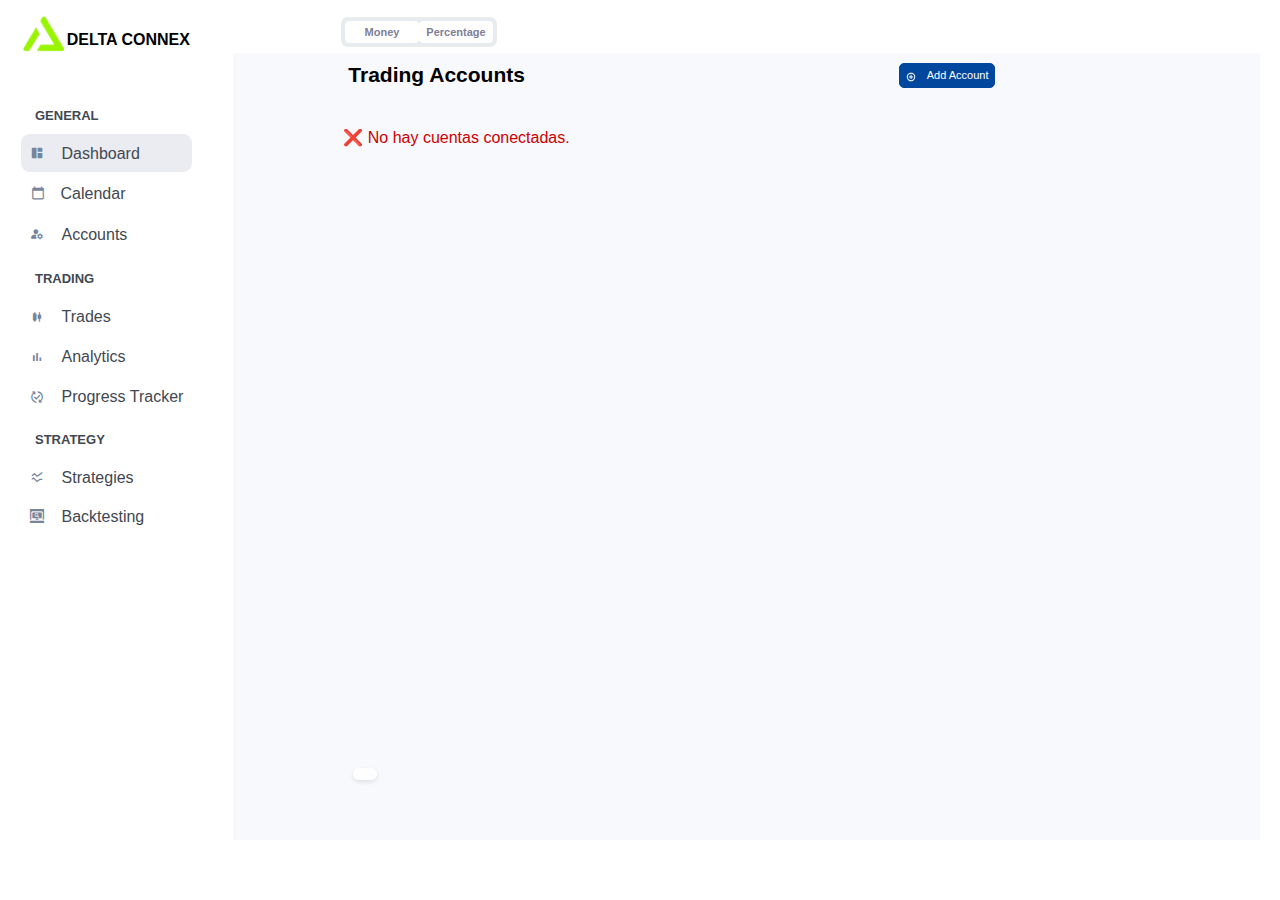
<file: Account.html>
<!doctype html>
<html>
<head>
<meta charset="utf-8">
<title>Untitled Page</title>
<meta name="generator" content="WYSIWYG Web Builder 20 - https://www.wysiwygwebbuilder.com">
<meta name="viewport" content="width=device-width, initial-scale=1.0">
<link href="delta_connex.css" rel="stylesheet">
<link href="Account.css" rel="stylesheet">
</head>
<body>
<div id="wb_LayoutGrid3">
<div id="LayoutGrid3">
<div class="col-1">
<div id="wb_LayoutGrid2">
<div id="LayoutGrid2">
<div class="col-1">
<picture id="wb_Picture1" style="display:block;width: 100%;height:38px;z-index:0">
<img src="logo.png" id="Picture1" alt="" width="33" height="29">
</picture>
</div>
<div class="col-2">
<hr id="HorizontalLine1" style="display:inline-block;width:168px;z-index:1;">
<div id="wb_Text1">
<span style="color:#000000;font-family:Arial;font-size:16px;"><strong>DELTA CONNEX</strong></span>
</div>
</div>
</div>
</div>
</div>
<div class="col-2">
<div id="FlexContainer1">
<button type="submit" id="ThemeableButton3" name="" value="Money" class="ui-button ui-corner-all" style="display:block;width:74px;height:22px;z-index:4;">Money</button>
<button type="submit" id="ThemeableButton4" name="" value="Percentage" class="ui-button ui-corner-all" style="display:block;width:74px;height:22px;z-index:5;">Percentage</button>
</div>
</div>
<div class="col-3">
</div>
</div>
</div>
<div id="wb_LayoutGrid5">
<div id="LayoutGrid5">
<div class="row">
<div class="col-1">
<hr id="HorizontalLine2" style="display:inline-block;width:160px;z-index:31;">
<div id="wb_LayoutGrid6">
<div id="LayoutGrid6">
<div class="row">
<div class="col-1">
<div id="wb_Text2">
<span style="color:#424851;font-family:Arial;font-size:13px;"><strong>GENERAL</strong></span>
</div>
</div>
</div>
</div>
</div>
<div id="wb_LayoutGrid4" onclick="window.location.href='./Dashboard.html';return false;">
<div id="LayoutGrid4">
<div class="col-1">
<div id="wb_Icon1" style="display:inline-block;width:14px;height:22px;text-align:center;z-index:13;">
<div id="Icon1"><i class="Icon1"></i></div>
</div>
</div>
<div class="col-2">
<input type="submit" id="Button2" name="" value="Dashboard" style="display:block;width: 100%;;height:19px;z-index:14;">
</div>
</div>
</div>
<div id="wb_LayoutGrid7" onclick="window.location.href='./Calendar.html';return false;">
<div id="LayoutGrid7">
<div class="col-1">
<div id="wb_Icon2" style="display:inline-block;width:14px;height:22px;text-align:center;z-index:15;">
<div id="Icon2"><i class="Icon2"></i></div>
</div>
</div>
<div class="col-2">
<input type="submit" id="Button1" name="" value="Calendar  " style="display:block;width: 100%;;height:19px;z-index:16;">
</div>
</div>
</div>
<div id="wb_LayoutGrid1" onclick="window.location.href='./Account.html';return false;">
<div id="LayoutGrid1">
<div class="col-1">
<div id="wb_Icon3" style="display:inline-block;width:14px;height:25px;text-align:center;z-index:17;">
<div id="Icon3"><i class="Icon3"></i></div>
</div>
</div>
<div class="col-2">
<input type="submit" id="Button3" name="" value="Accounts   " style="display:block;width: 100%;;height:19px;z-index:18;">
</div>
</div>
</div>
<div id="wb_LayoutGrid8">
<div id="LayoutGrid8">
<div class="row">
<div class="col-1">
<div id="wb_Text8">
<span style="color:#424851;font-family:Arial;font-size:13px;"><strong>TRADING</strong></span>
</div>
</div>
</div>
</div>
</div>
<div id="wb_LayoutGrid10" onclick="window.location.href='./Trades.html';return false;">
<div id="LayoutGrid10">
<div class="col-1">
<div id="wb_Icon5" style="display:inline-block;width:14px;height:22px;text-align:center;z-index:20;">
<div id="Icon5"><i class="Icon5"></i></div>
</div>
</div>
<div class="col-2">
<input type="submit" id="Button4" name="" value="Trades   " style="display:block;width: 100%;;height:19px;z-index:21;">
</div>
</div>
</div>
<div id="wb_LayoutGrid11" onclick="window.location.href='./Analytics.html';return false;">
<div id="LayoutGrid11">
<div class="col-1">
<div id="wb_Icon6" style="display:inline-block;width:14px;height:22px;text-align:center;z-index:22;">
<div id="Icon6"><i class="Icon6"></i></div>
</div>
</div>
<div class="col-2">
<input type="submit" id="Button5" name="" value="Analytics " style="display:block;width: 100%;;height:19px;z-index:23;">
</div>
</div>
</div>
<div id="wb_LayoutGrid9" onclick="window.location.href='./Progress-Tracker.html';return false;">
<div id="LayoutGrid9">
<div class="col-1">
<div id="wb_Icon4" style="display:inline-block;width:14px;height:22px;text-align:center;z-index:24;">
<div id="Icon4"><i class="Icon4"></i></div>
</div>
</div>
<div class="col-2">
<input type="submit" id="Button6" name="" value="Progress Tracker " style="display:block;width: 100%;;height:19px;z-index:25;">
</div>
</div>
</div>
<div id="wb_LayoutGrid12">
<div id="LayoutGrid12">
<div class="row">
<div class="col-1">
<div id="wb_Text12">
<span style="color:#424851;font-family:Arial;font-size:13px;"><strong>STRATEGY</strong></span>
</div>
</div>
</div>
</div>
</div>
<div id="wb_LayoutGrid13" onclick="window.location.href='./Strategies.html';return false;">
<div id="LayoutGrid13">
<div class="col-1">
<div id="wb_Icon7" style="display:inline-block;width:14px;height:22px;text-align:center;z-index:27;">
<div id="Icon7"><i class="Icon7"></i></div>
</div>
</div>
<div class="col-2">
<input type="submit" id="Button7" name="" value="Strategies" style="display:block;width: 100%;;height:19px;z-index:28;">
</div>
</div>
</div>
<div id="wb_LayoutGrid14" onclick="window.location.href='./Backtesting.html';return false;">
<div id="LayoutGrid14">
<div class="col-1">
<div id="wb_Icon8" style="display:inline-block;width:14px;height:21px;text-align:center;z-index:29;">
<div id="Icon8"><i class="Icon8"></i></div>
</div>
</div>
<div class="col-2">
<input type="submit" id="Button8" name="" value="Backtesting" style="display:block;width: 100%;;height:19px;z-index:30;">
</div>
</div>
</div>
</div>
<div class="col-2">
<div id="wb_LayoutGrid16">
<div id="LayoutGrid16">
<div class="col-1">
<div id="wb_LayoutGrid21">
<div id="LayoutGrid21">
<div class="col-1">
<div id="wb_Text5">
<span style="color:#000000;font-family:Arial;font-size:21px;"><strong>Trading Accounts</strong></span>
</div>
</div>
<div class="col-2">
<button type="submit" id="ThemeableButton1" name="" value="Add Account" class="ui-button ui-corner-all" style="display:inline-block;width:96px;height:25px;z-index:44;"><span class="ui-button-icon ui-icon ui-primary"></span><span class="ui-button-icon-space"> </span>Add Account</button>
</div>
</div>
</div>
<div id="wb_LayoutGrid19">
<div id="LayoutGrid19">
<div class="col-1">
<div id="Html1" style="display:inline-block;width:100%;height:672px;overflow:hidden;z-index:45">
<!DOCTYPE html>
<html lang="es">
<head>
  <meta charset="UTF-8" />
  <title>Dashboard Cuentas MT5</title>
  </head>
<body>

  <div id="dashboard"></div>
  <div class="last-update" id="lastUpdate"></div>

  <script>
    async function fetchData() {
      try {
        const res = await fetch("http://127.0.0.1:8000/dashboard/data");
        const data = await res.json();
        const container = document.getElementById("dashboard");
        const lastUpdateDiv = document.getElementById("lastUpdate");

        container.innerHTML = "";

        if (Object.keys(data).length === 0) {
          container.innerHTML = "<div class='no-data'>📭 No hay datos disponibles aún.</div>";
          return;
        }

        Object.entries(data).forEach(([accountId, d]) => {
          const card = document.createElement("div");
          card.className = "card";

          card.innerHTML = `
            <h2>${d.broker || 'Broker desconocido'}</h2>
            <div class="platform">Metatrader 5</div>

            <div class="balance">
              $${Number(d.balance).toLocaleString('en-US', {minimumFractionDigits: 0})}
            </div>
            <div class="label">Current Balance</div>

            <div class="initial-balance">
              $${Number(d.initial_balance || 0).toLocaleString('en-US', {minimumFractionDigits: 0})}
            </div>
            <div class="label">Initial Balance</div>
          `;

          container.appendChild(card);
        });

        const now = new Date();
        lastUpdateDiv.innerHTML = `⏰ Última actualización: ${now.toLocaleString()}`;

      } catch (err) {
        console.error("❌ No hay cuentas conectadas:", err);
        document.getElementById("dashboard").innerHTML = 
          "<div class='error'>❌ No hay cuentas conectadas.</div>";
      }
    }

    setInterval(fetchData, 5000);
    fetchData();
  </script>
</body>
</html>
</div>
</div>
</div>
</div>
</div>
</div>
</div>
</div>
</div>
</div>
</div>
</body>
</html>
</file>
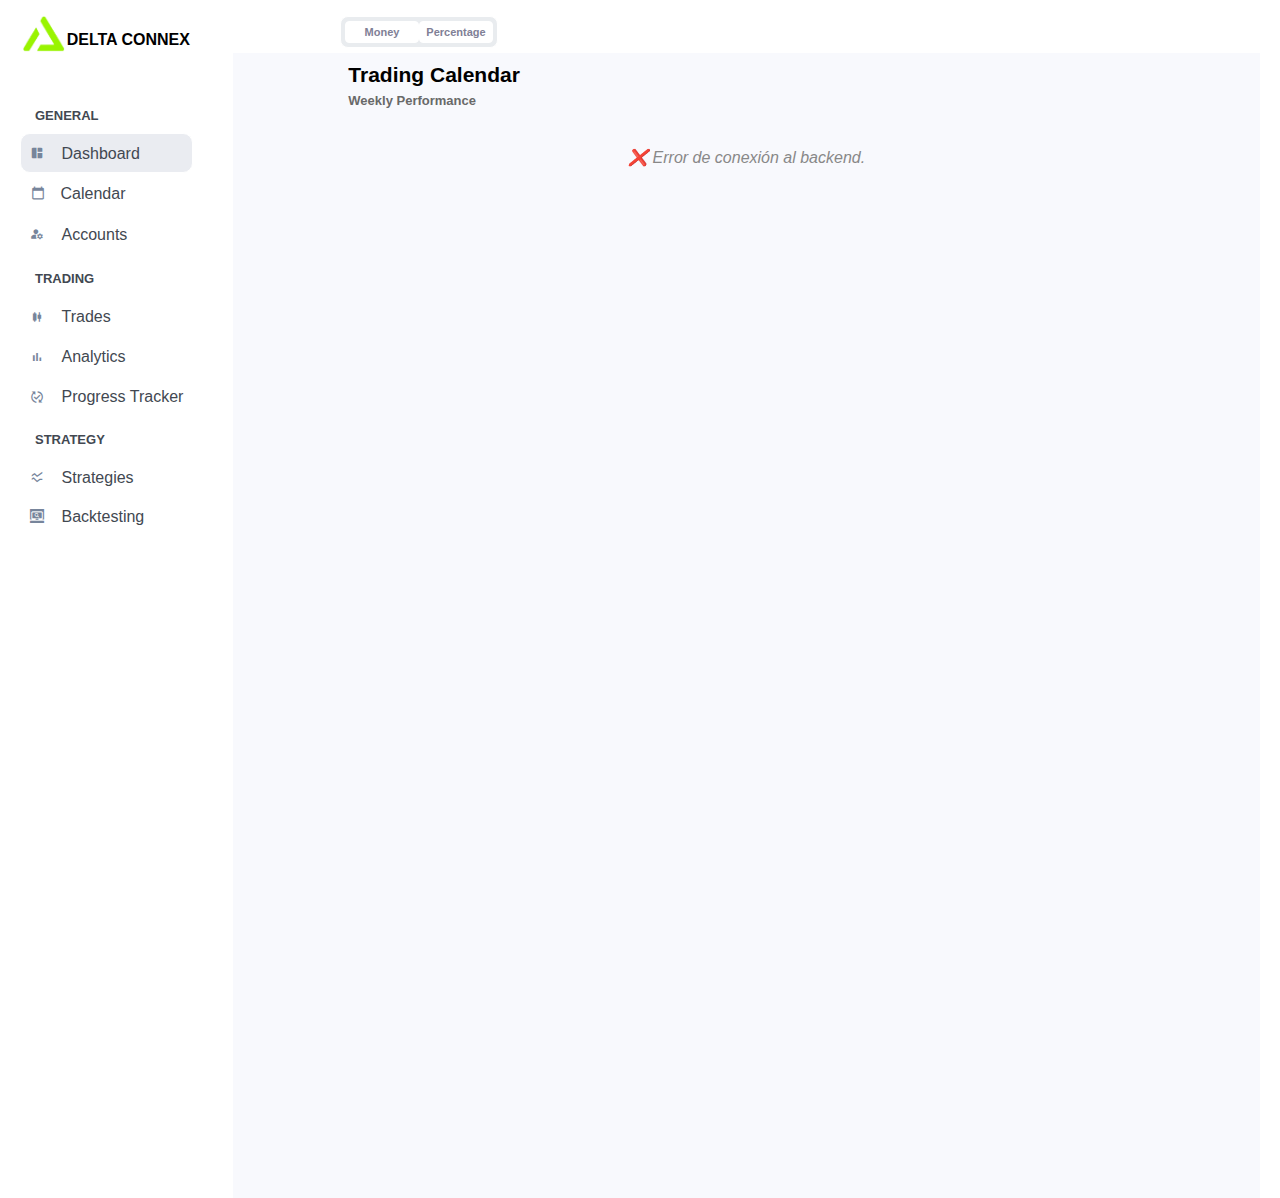
<file: Calendar.html>
<!doctype html>
<html>
<head>
<meta charset="utf-8">
<title>Untitled Page</title>
<meta name="generator" content="WYSIWYG Web Builder 20 - https://www.wysiwygwebbuilder.com">
<meta name="viewport" content="width=device-width, initial-scale=1.0">
<link href="delta_connex.css" rel="stylesheet">
<link href="Calendar.css" rel="stylesheet">
</head>
<body>
<div id="wb_LayoutGrid3">
<div id="LayoutGrid3">
<div class="col-1">
<div id="wb_LayoutGrid2">
<div id="LayoutGrid2">
<div class="col-1">
<picture id="wb_Picture1" style="display:block;width: 100%;height:38px;z-index:0">
<img src="logo.png" id="Picture1" alt="" width="39" height="34">
</picture>
</div>
<div class="col-2">
<hr id="HorizontalLine1" style="display:inline-block;width:216px;z-index:1;">
<div id="wb_Text1">
<span style="color:#000000;font-family:Arial;font-size:16px;"><strong>DELTA CONNEX</strong></span>
</div>
</div>
</div>
</div>
</div>
<div class="col-2">
<div id="FlexContainer1">
<button type="submit" id="ThemeableButton3" name="" value="Money" class="ui-button ui-corner-all" style="display:block;width:74px;height:22px;z-index:4;">Money</button>
<button type="submit" id="ThemeableButton4" name="" value="Percentage" class="ui-button ui-corner-all" style="display:block;width:74px;height:22px;z-index:5;">Percentage</button>
</div>
</div>
<div class="col-3">
</div>
</div>
</div>
<div id="wb_LayoutGrid5">
<div id="LayoutGrid5">
<div class="row">
<div class="col-1">
<hr id="HorizontalLine2" style="display:inline-block;width:160px;z-index:26;">
<div id="wb_LayoutGrid6">
<div id="LayoutGrid6">
<div class="row">
<div class="col-1">
<div id="wb_Text2">
<span style="color:#424851;font-family:Arial;font-size:13px;"><strong>GENERAL</strong></span>
</div>
</div>
</div>
</div>
</div>
<div id="wb_LayoutGrid4" onclick="window.location.href='./Dashboard.html';return false;">
<div id="LayoutGrid4">
<div class="col-1">
<div id="wb_Icon1" style="display:inline-block;width:14px;height:22px;text-align:center;z-index:8;">
<div id="Icon1"><i class="Icon1"></i></div>
</div>
</div>
<div class="col-2">
<input type="submit" id="Button2" name="" value="Dashboard" style="display:block;width: 100%;;height:19px;z-index:9;">
</div>
</div>
</div>
<div id="wb_LayoutGrid7" onclick="window.location.href='./Calendar.html';return false;">
<div id="LayoutGrid7">
<div class="col-1">
<div id="wb_Icon2" style="display:inline-block;width:14px;height:22px;text-align:center;z-index:10;">
<div id="Icon2"><i class="Icon2"></i></div>
</div>
</div>
<div class="col-2">
<input type="submit" id="Button1" name="" value="Calendar  " style="display:block;width: 100%;;height:19px;z-index:11;">
</div>
</div>
</div>
<div id="wb_LayoutGrid1" onclick="window.location.href='./Account.html';return false;">
<div id="LayoutGrid1">
<div class="col-1">
<div id="wb_Icon3" style="display:inline-block;width:14px;height:25px;text-align:center;z-index:12;">
<div id="Icon3"><i class="Icon3"></i></div>
</div>
</div>
<div class="col-2">
<input type="submit" id="Button3" name="" value="Accounts   " style="display:block;width: 100%;;height:19px;z-index:13;">
</div>
</div>
</div>
<div id="wb_LayoutGrid8">
<div id="LayoutGrid8">
<div class="row">
<div class="col-1">
<div id="wb_Text8">
<span style="color:#424851;font-family:Arial;font-size:13px;"><strong>TRADING</strong></span>
</div>
</div>
</div>
</div>
</div>
<div id="wb_LayoutGrid10" onclick="window.location.href='./Trades.html';return false;">
<div id="LayoutGrid10">
<div class="col-1">
<div id="wb_Icon5" style="display:inline-block;width:14px;height:22px;text-align:center;z-index:15;">
<div id="Icon5"><i class="Icon5"></i></div>
</div>
</div>
<div class="col-2">
<input type="submit" id="Button4" name="" value="Trades   " style="display:block;width: 100%;;height:19px;z-index:16;">
</div>
</div>
</div>
<div id="wb_LayoutGrid11" onclick="window.location.href='./Analytics.html';return false;">
<div id="LayoutGrid11">
<div class="col-1">
<div id="wb_Icon6" style="display:inline-block;width:14px;height:22px;text-align:center;z-index:17;">
<div id="Icon6"><i class="Icon6"></i></div>
</div>
</div>
<div class="col-2">
<input type="submit" id="Button5" name="" value="Analytics " style="display:block;width: 100%;;height:19px;z-index:18;">
</div>
</div>
</div>
<div id="wb_LayoutGrid9" onclick="window.location.href='./Progress-Tracker.html';return false;">
<div id="LayoutGrid9">
<div class="col-1">
<div id="wb_Icon4" style="display:inline-block;width:14px;height:22px;text-align:center;z-index:19;">
<div id="Icon4"><i class="Icon4"></i></div>
</div>
</div>
<div class="col-2">
<input type="submit" id="Button6" name="" value="Progress Tracker " style="display:block;width: 100%;;height:19px;z-index:20;">
</div>
</div>
</div>
<div id="wb_LayoutGrid12">
<div id="LayoutGrid12">
<div class="row">
<div class="col-1">
<div id="wb_Text12">
<span style="color:#424851;font-family:Arial;font-size:13px;"><strong>STRATEGY</strong></span>
</div>
</div>
</div>
</div>
</div>
<div id="wb_LayoutGrid13" onclick="window.location.href='./Strategies.html';return false;">
<div id="LayoutGrid13">
<div class="col-1">
<div id="wb_Icon7" style="display:inline-block;width:14px;height:22px;text-align:center;z-index:22;">
<div id="Icon7"><i class="Icon7"></i></div>
</div>
</div>
<div class="col-2">
<input type="submit" id="Button7" name="" value="Strategies" style="display:block;width: 100%;;height:19px;z-index:23;">
</div>
</div>
</div>
<div id="wb_LayoutGrid14" onclick="window.location.href='./Backtesting.html';return false;">
<div id="LayoutGrid14">
<div class="col-1">
<div id="wb_Icon8" style="display:inline-block;width:14px;height:21px;text-align:center;z-index:24;">
<div id="Icon8"><i class="Icon8"></i></div>
</div>
</div>
<div class="col-2">
<input type="submit" id="Button8" name="" value="Backtesting" style="display:block;width: 100%;;height:19px;z-index:25;">
</div>
</div>
</div>
</div>
<div class="col-2">
<div id="wb_LayoutGrid16">
<div id="LayoutGrid16">
<div class="col-1">
<div id="wb_LayoutGrid15">
<div id="LayoutGrid15">
<div class="row">
<div class="col-1">
<div id="wb_Text3">
<span style="color:#000000;font-family:Arial;font-size:21px;"><strong>Trading Calendar</strong></span>
</div>
<div id="wb_Text15">
<span style="color:#696969;font-family:Arial;font-size:13px;"><strong>Weekly Performance</strong></span>
</div>
</div>
</div>
</div>
</div>
<div id="wb_LayoutGrid19">
<div id="LayoutGrid19">
<div class="col-1">
<div id="Html1" style="display:inline-block;width:100%;height:960px;overflow:auto;z-index:40">
<!DOCTYPE html>
<html lang="es">
<head>
  <meta charset="UTF-8" />
  <title>Dashboard y Calendario de Trading MT5</title>
  </head>
<body>
  <div id="dashboard"></div>

  <script>
    const calendarStates = {};
    const ALL_TRADES_DATA = {}; 

    // --- FUNCIÓN DE PROCESAMIENTO SIMPLIFICADA ---
    function processTradeHistoryForCalendar(history) {
        const dailyStats = new Map();
        if (!history || history.length === 0) {
            return { dailyStats: new Map(), weeklyStats: [] };
        }

        // Agrupar trades y sumar profit por día
        history.forEach(trade => {
            const tradeDate = new Date(trade.time * 1000);
            const dayKey = tradeDate.toISOString().split('T')[0]; // 'YYYY-MM-DD'
            
            if (!dailyStats.has(dayKey)) {
                dailyStats.set(dayKey, { profit: 0, trades: 0 });
            }
            
            const dayData = dailyStats.get(dayKey);
            dayData.profit += trade.profit;
            dayData.trades += 1;
        });

        // Calcular resumen semanal a partir de los datos diarios
        const weeklyStatsMap = new Map();
        dailyStats.forEach((stats, dayKey) => {
            const date = new Date(dayKey);
            const weekNumber = getWeekNumber(date);
            const year = date.getFullYear();
            const weekKey = `${year}-W${weekNumber}`;
            
            if (!weeklyStatsMap.has(weekKey)) {
                weeklyStatsMap.set(weekKey, { week: weekNumber, profit: 0, trades: 0 });
            }

            const weekData = weeklyStatsMap.get(weekKey);
            weekData.profit += stats.profit;
            weekData.trades += stats.trades;
        });
        
        const weeklyStats = Array.from(weeklyStatsMap.values());
        return { dailyStats, weeklyStats };
    }

    function getWeekNumber(d) {
        d = new Date(Date.UTC(d.getFullYear(), d.getMonth(), d.getDate()));
        d.setUTCDate(d.getUTCDate() + 4 - (d.getUTCDay()||7));
        const yearStart = new Date(Date.UTC(d.getUTCFullYear(),0,1));
        return Math.ceil((((d - yearStart) / 86400000) + 1)/7);
    }
    
    // --- FUNCIÓN DE RENDERIZADO ACTUALIZADA ---
    function renderCalendar(accountId) {
        const { date, dailyStats, weeklyStats } = calendarStates[accountId];
        const wrapper = document.getElementById(`calendar-wrapper-${accountId}`);
        if (!wrapper) return;

        const month = date.getMonth();
        const year = date.getFullYear();
        const firstDay = new Date(year, month, 1).getDay();
        const daysInMonth = new Date(year, month + 1, 0).getDate();
        const monthName = date.toLocaleString('es-ES', { month: 'long' });

        let html = `
            <div class="calendar-header">
                <h3>${monthName.charAt(0).toUpperCase() + monthName.slice(1)} ${year}</h3>
                <div class="calendar-nav">
                    <button id="prev-month-${accountId}">‹ Previous</button>
                    <button id="next-month-${accountId}">Next ›</button>
                </div>
            </div>
            <div class="calendar-main">
                <div class="calendar-grid">
                    ${['Dom', 'Lun', 'Mar', 'Mié', 'Jue', 'Vie', 'Sáb'].map(name => `<div class="calendar-day-name">${name}</div>`).join('')}
        `;

        for (let i = 0; i < firstDay; i++) {
            html += `<div class="calendar-day empty"></div>`;
        }

        for (let i = 1; i <= daysInMonth; i++) {
            const dayKey = `${year}-${String(month + 1).padStart(2, '0')}-${String(i).padStart(2, '0')}`;
            const stats = dailyStats.get(dayKey);
            html += `<div class="calendar-day"><div class="day-number">${i}</div>`;
            if (stats) {
                // ** CAMBIO: Mostrar ganancia en dinero, no en porcentaje **
                const pnlClass = stats.profit >= 0 ? 'positive' : 'negative';
                html += ` <div class="day-pnl ${pnlClass}">
                              ${stats.profit >= 0 ? '+' : '-'}$${Math.abs(stats.profit).toFixed(2)}
                          </div>
                          <div class="day-trades">${stats.trades} trade${stats.trades > 1 ? 's' : ''}</div>`;
            }
            html += `</div>`;
        }
        html += `</div><div class="weekly-summary" id="weekly-summary-${accountId}"></div></div>`;
        wrapper.innerHTML = html;

        // Renderizar resumen semanal
        const weeklySummaryContainer = document.getElementById(`weekly-summary-${accountId}`);
        const firstDayOfMonth = new Date(year, month, 1);
        const lastDayOfMonth = new Date(year, month, daysInMonth);
        const currentWeeks = weeklyStats.filter(w => {
            const weekNo = getWeekNumber(new Date(year, 0, (w.week - 1) * 7 + 1));
            return weekNo >= getWeekNumber(firstDayOfMonth) && weekNo <= getWeekNumber(lastDayOfMonth);
        }).sort((a,b) => a.week - b.week);
        
        let weeklyHtml = '';
        currentWeeks.forEach(week => {
             // ** CAMBIO: Mostrar ganancia semanal en dinero **
           
        });
        weeklySummaryContainer.innerHTML = weeklyHtml;

        document.getElementById(`prev-month-${accountId}`).addEventListener('click', () => {
            calendarStates[accountId].date.setMonth(calendarStates[accountId].date.getMonth() - 1);
            renderCalendar(accountId);
        });
        document.getElementById(`next-month-${accountId}`).addEventListener('click', () => {
            calendarStates[accountId].date.setMonth(calendarStates[accountId].date.getMonth() + 1);
            renderCalendar(accountId);
        });
    }

    async function fetchData() {
      try {
        const res = await fetch("http://127.0.0.1:8000/dashboard/data");
        const data = await res.json();
        const dashboardContainer = document.getElementById("dashboard");

        if (Object.keys(data).length === 0) {
          dashboardContainer.innerHTML = "<p class='no-data'>📭 No hay datos aún.</p>";
          return;
        }

        Object.entries(data).forEach(([accountId, d]) => {
            ALL_TRADES_DATA[accountId] = d;
            let accountContainer = document.getElementById(`account-container-${accountId}`);
            
            if (!accountContainer) {
                accountContainer = document.createElement("div");
                accountContainer.id = `account-container-${accountId}`;
                accountContainer.className = "account-container";
                accountContainer.innerHTML = `
                    <h2 class="account-title">Cuenta ${d.account_name} (${accountId})</h2>
                    <div class="stats-container" id="stats-container-${accountId}"></div>
                    <div class="calendar-wrapper" id="calendar-wrapper-${accountId}"></div>
                `;
                dashboardContainer.appendChild(accountContainer);
                calendarStates[accountId] = { date: new Date() };
            }
            
            const statsContainer = document.getElementById(`stats-container-${accountId}`);
            const history = Array.isArray(d.history) ? d.history : [];
            const totalTrades = history.length;
            const totalPositives = history.filter(t => t.profit > 0).length;
            const totalNegatives = history.filter(t => t.profit < 0).length;
            const today = new Date();
            const todaysProfit = history
                .filter(trade => {
                    const tradeDate = new Date(trade.time * 1000);
                    return tradeDate.getDate() === today.getDate() &&
                           tradeDate.getMonth() === today.getMonth() &&
                           tradeDate.getFullYear() === today.getFullYear();
                })
                .reduce((sum, trade) => sum + trade.profit, 0);

            statsContainer.innerHTML = `
                <div class="stat-card">
                    <div class="stat-title">P&L de Hoy</div>
                    <div class="stat-value ${todaysProfit >= 0 ? 'positive' : 'negative'}">
                        ${todaysProfit >= 0 ? '+' : ''}$${Math.abs(todaysProfit).toFixed(2)}
                    </div>
                </div>
                <div class="stat-card"><div class="stat-title">Total Trades</div><div class="stat-value neutral">${totalTrades}</div></div>
                <div class="stat-card"><div class="stat-title">Total Positives</div><div class="stat-value wins">${totalPositives}</div></div>
                <div class="stat-card"><div class="stat-title">Total Negatives</div><div class="stat-value losses">${totalNegatives}</div></div>
            `;

            // Llamada a la función simplificada
            const { dailyStats, weeklyStats } = processTradeHistoryForCalendar(history);
            calendarStates[accountId].dailyStats = dailyStats;
            calendarStates[accountId].weeklyStats = weeklyStats;
            
            renderCalendar(accountId);
        });

      } catch (err) {
        console.error("❌ Error al obtener datos:", err);
        document.getElementById("dashboard").innerHTML = "<p class='error'>❌ Error de conexión al backend.</p>";
      }
    }

    setInterval(fetchData, 5000);
    fetchData();
  </script>
</body>
</html></div>
</div>
</div>
</div>
</div>
</div>
</div>
</div>
</div>
</div>
</div>
</body>
</html>
</file>
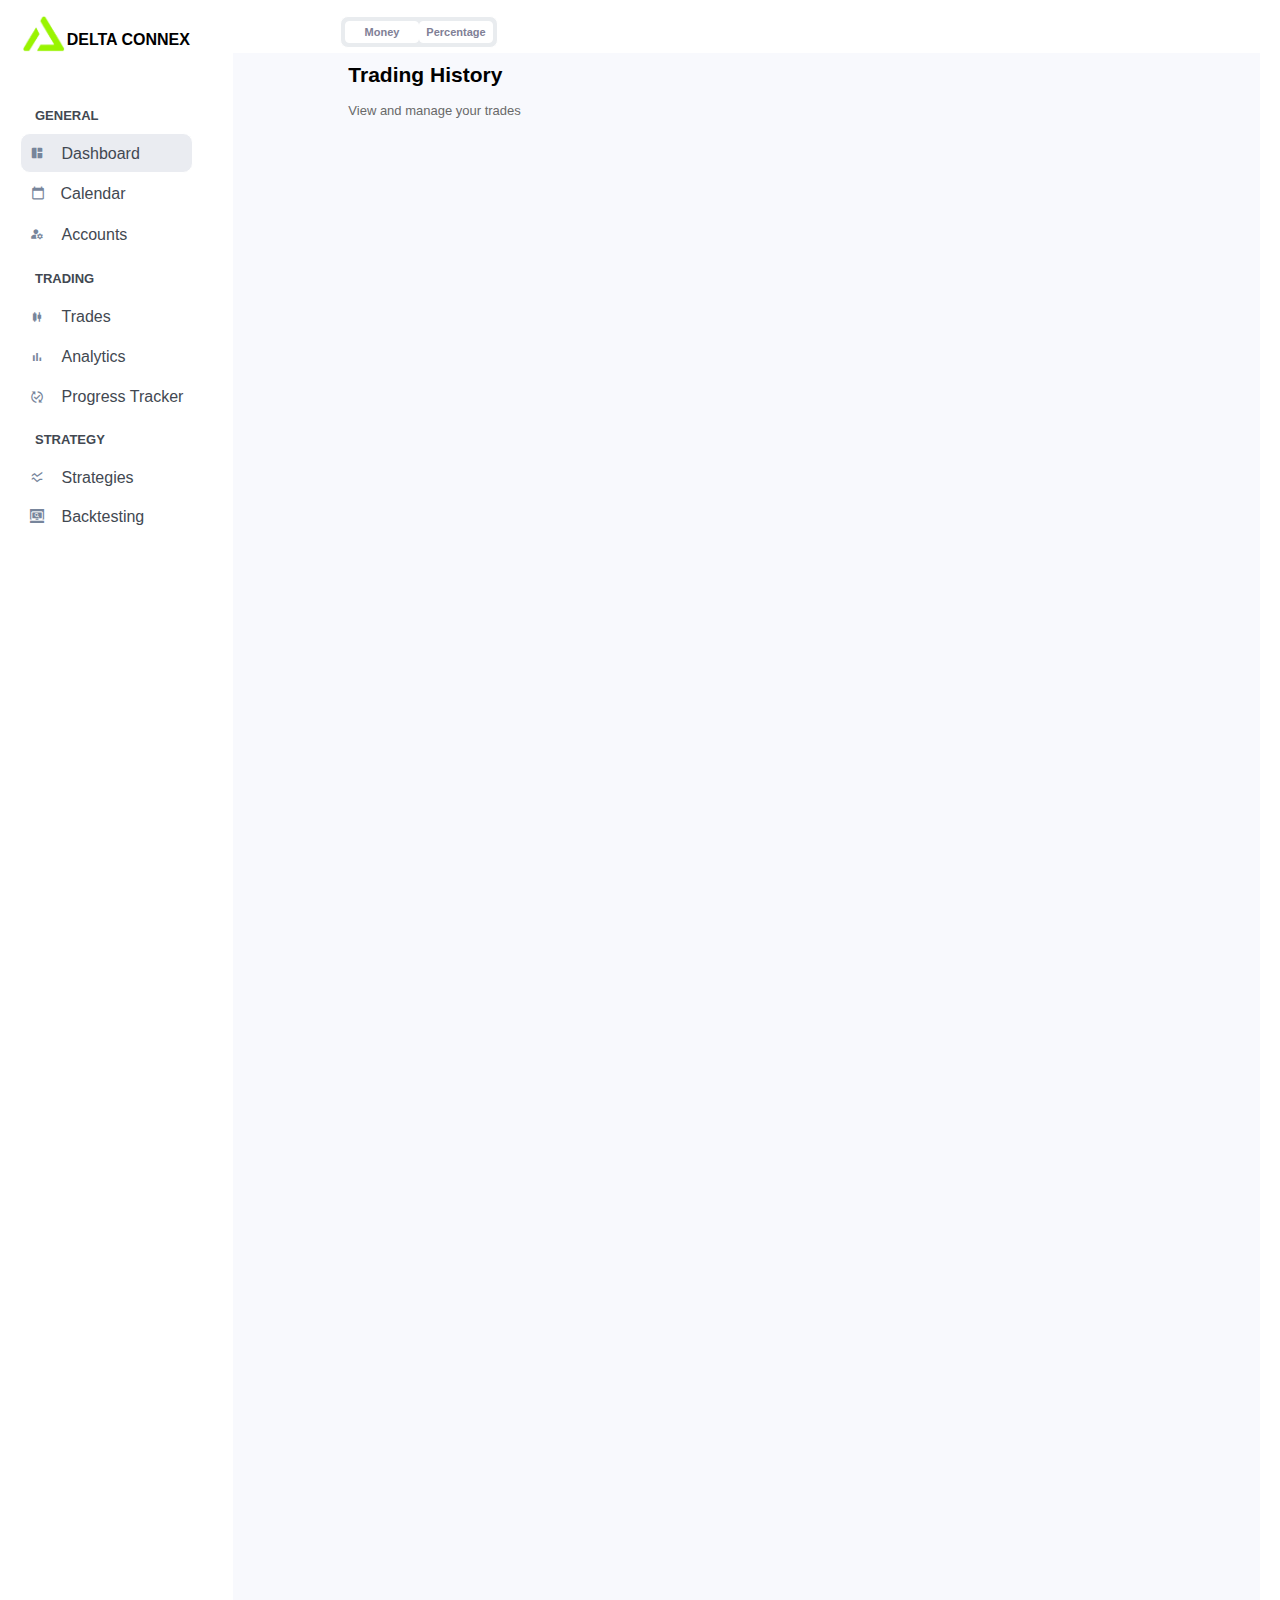
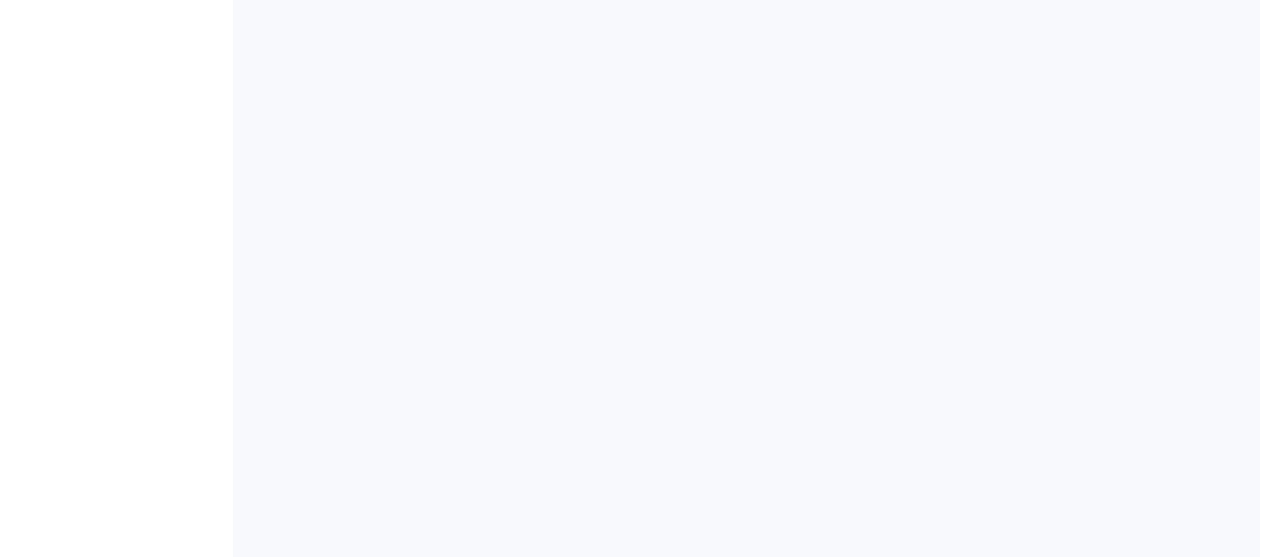
<file: Trades.html>
<!doctype html>
<html>
<head>
<meta charset="utf-8">
<title>Untitled Page</title>
<meta name="generator" content="WYSIWYG Web Builder 20 - https://www.wysiwygwebbuilder.com">
<meta name="viewport" content="width=device-width, initial-scale=1.0">
<link href="delta_connex.css" rel="stylesheet">
<link href="Trades.css" rel="stylesheet">
</head>
<body>
<div id="wb_LayoutGrid3">
<div id="LayoutGrid3">
<div class="col-1">
<div id="wb_LayoutGrid2">
<div id="LayoutGrid2">
<div class="col-1">
<picture id="wb_Picture1" style="display:block;width: 100%;height:38px;z-index:0">
<img src="logo.png" id="Picture1" alt="" width="39" height="34">
</picture>
</div>
<div class="col-2">
<hr id="HorizontalLine1" style="display:inline-block;width:216px;z-index:1;">
<div id="wb_Text1">
<span style="color:#000000;font-family:Arial;font-size:16px;"><strong>DELTA CONNEX</strong></span>
</div>
</div>
</div>
</div>
</div>
<div class="col-2">
<div id="FlexContainer1">
<button type="submit" id="ThemeableButton3" name="" value="Money" class="ui-button ui-corner-all" style="display:block;width:74px;height:22px;z-index:4;">Money</button>
<button type="submit" id="ThemeableButton4" name="" value="Percentage" class="ui-button ui-corner-all" style="display:block;width:74px;height:22px;z-index:5;">Percentage</button>
</div>
</div>
<div class="col-3">
</div>
</div>
</div>
<div id="wb_LayoutGrid5">
<div id="LayoutGrid5">
<div class="row">
<div class="col-1">
<hr id="HorizontalLine2" style="display:inline-block;width:160px;z-index:26;">
<div id="wb_LayoutGrid6">
<div id="LayoutGrid6">
<div class="row">
<div class="col-1">
<div id="wb_Text2">
<span style="color:#424851;font-family:Arial;font-size:13px;"><strong>GENERAL</strong></span>
</div>
</div>
</div>
</div>
</div>
<div id="wb_LayoutGrid4" onclick="window.location.href='./Dashboard.html';return false;">
<div id="LayoutGrid4">
<div class="col-1">
<div id="wb_Icon1" style="display:inline-block;width:14px;height:22px;text-align:center;z-index:8;">
<div id="Icon1"><i class="Icon1"></i></div>
</div>
</div>
<div class="col-2">
<input type="submit" id="Button2" name="" value="Dashboard" style="display:block;width: 100%;;height:19px;z-index:9;">
</div>
</div>
</div>
<div id="wb_LayoutGrid7" onclick="window.location.href='./Calendar.html';return false;">
<div id="LayoutGrid7">
<div class="col-1">
<div id="wb_Icon2" style="display:inline-block;width:14px;height:22px;text-align:center;z-index:10;">
<div id="Icon2"><i class="Icon2"></i></div>
</div>
</div>
<div class="col-2">
<input type="submit" id="Button1" name="" value="Calendar  " style="display:block;width: 100%;;height:19px;z-index:11;">
</div>
</div>
</div>
<div id="wb_LayoutGrid1" onclick="window.location.href='./Account.html';return false;">
<div id="LayoutGrid1">
<div class="col-1">
<div id="wb_Icon3" style="display:inline-block;width:14px;height:25px;text-align:center;z-index:12;">
<div id="Icon3"><i class="Icon3"></i></div>
</div>
</div>
<div class="col-2">
<input type="submit" id="Button3" name="" value="Accounts   " style="display:block;width: 100%;;height:19px;z-index:13;">
</div>
</div>
</div>
<div id="wb_LayoutGrid8">
<div id="LayoutGrid8">
<div class="row">
<div class="col-1">
<div id="wb_Text8">
<span style="color:#424851;font-family:Arial;font-size:13px;"><strong>TRADING</strong></span>
</div>
</div>
</div>
</div>
</div>
<div id="wb_LayoutGrid10" onclick="window.location.href='./Trades.html';return false;">
<div id="LayoutGrid10">
<div class="col-1">
<div id="wb_Icon5" style="display:inline-block;width:14px;height:22px;text-align:center;z-index:15;">
<div id="Icon5"><i class="Icon5"></i></div>
</div>
</div>
<div class="col-2">
<input type="submit" id="Button4" name="" value="Trades   " style="display:block;width: 100%;;height:19px;z-index:16;">
</div>
</div>
</div>
<div id="wb_LayoutGrid11" onclick="window.location.href='./Analytics.html';return false;">
<div id="LayoutGrid11">
<div class="col-1">
<div id="wb_Icon6" style="display:inline-block;width:14px;height:22px;text-align:center;z-index:17;">
<div id="Icon6"><i class="Icon6"></i></div>
</div>
</div>
<div class="col-2">
<input type="submit" id="Button5" name="" value="Analytics " style="display:block;width: 100%;;height:19px;z-index:18;">
</div>
</div>
</div>
<div id="wb_LayoutGrid9" onclick="window.location.href='./Progress-Tracker.html';return false;">
<div id="LayoutGrid9">
<div class="col-1">
<div id="wb_Icon4" style="display:inline-block;width:14px;height:22px;text-align:center;z-index:19;">
<div id="Icon4"><i class="Icon4"></i></div>
</div>
</div>
<div class="col-2">
<input type="submit" id="Button6" name="" value="Progress Tracker " style="display:block;width: 100%;;height:19px;z-index:20;">
</div>
</div>
</div>
<div id="wb_LayoutGrid12">
<div id="LayoutGrid12">
<div class="row">
<div class="col-1">
<div id="wb_Text12">
<span style="color:#424851;font-family:Arial;font-size:13px;"><strong>STRATEGY</strong></span>
</div>
</div>
</div>
</div>
</div>
<div id="wb_LayoutGrid13" onclick="window.location.href='./Strategies.html';return false;">
<div id="LayoutGrid13">
<div class="col-1">
<div id="wb_Icon7" style="display:inline-block;width:14px;height:22px;text-align:center;z-index:22;">
<div id="Icon7"><i class="Icon7"></i></div>
</div>
</div>
<div class="col-2">
<input type="submit" id="Button7" name="" value="Strategies" style="display:block;width: 100%;;height:19px;z-index:23;">
</div>
</div>
</div>
<div id="wb_LayoutGrid14" onclick="window.location.href='./Backtesting.html';return false;">
<div id="LayoutGrid14">
<div class="col-1">
<div id="wb_Icon8" style="display:inline-block;width:14px;height:21px;text-align:center;z-index:24;">
<div id="Icon8"><i class="Icon8"></i></div>
</div>
</div>
<div class="col-2">
<input type="submit" id="Button8" name="" value="Backtesting" style="display:block;width: 100%;;height:19px;z-index:25;">
</div>
</div>
</div>
</div>
<div class="col-2">
<div id="wb_LayoutGrid16">
<div id="LayoutGrid16">
<div class="col-1">
<div id="wb_LayoutGrid15">
<div id="LayoutGrid15">
<div class="row">
<div class="col-1">
<div id="wb_Text3">
<span style="color:#000000;font-family:Arial;font-size:21px;"><strong>Trading History</strong></span>
</div>
<div id="wb_Text15">
<span style="color:#696969;font-family:Arial;font-size:13px;">View and manage your trades</span>
</div>
</div>
</div>
</div>
</div>
<div id="wb_LayoutGrid19">
<div id="LayoutGrid19">
<div class="col-1">
<div id="Html1" style="display:inline-block;width:100%;height:1929px;overflow:auto;z-index:40">
<!DOCTYPE html>
<html lang="es">
<head>
  <meta charset="UTF-8" />
  <title>Dashboard de Cuentas MT5</title>
  </head>
<body>
  <div id="dashboard"></div>
  
  <script>
    // Función para calcular ganancias consecutivas máximas
    function calculateConsecutiveWins(history) {
      if (!history || history.length === 0) return 0;
      
      let maxWins = 0;
      let currentWins = 0;
      
      // Ordenar por tiempo para asegurar el orden correcto
      const sortedHistory = [...history].sort((a, b) => a.time - b.time);
      
      for (let trade of sortedHistory) {
        if (trade.profit > 0) {
          currentWins++;
          maxWins = Math.max(maxWins, currentWins);
        } else if (trade.profit < 0) {
          currentWins = 0;
        }
        // Si profit === 0, no afecta la racha (mantiene currentWins)
      }
      
      return maxWins;
    }

    // Función para calcular pérdidas consecutivas máximas
    function calculateConsecutiveLosses(history) {
      if (!history || history.length === 0) return 0;
      
      let maxLosses = 0;
      let currentLosses = 0;
      
      // Ordenar por tiempo para asegurar el orden correcto
      const sortedHistory = [...history].sort((a, b) => a.time - b.time);
      
      for (let trade of sortedHistory) {
        if (trade.profit < 0) {
          currentLosses++;
          maxLosses = Math.max(maxLosses, currentLosses);
        } else if (trade.profit > 0) {
          currentLosses = 0;
        }
        // Si profit === 0, no afecta la racha (mantiene currentLosses)
      }
      
      return maxLosses;
    }

    // Función para calcular total de operaciones positivas
    function calculateTotalPositives(history) {
      if (!history || history.length === 0) return 0;
      
      let totalPositives = 0;
      for (let trade of history) {
        if (trade.profit > 0) {
          totalPositives++;
        }
      }
      
      return totalPositives;
    }

    // Función para calcular total de operaciones negativas
    function calculateTotalNegatives(history) {
      if (!history || history.length === 0) return 0;
      
      let totalNegatives = 0;
      for (let trade of history) {
        if (trade.profit < 0) {
          totalNegatives++;
        }
      }
      
      return totalNegatives;
    }

    // Función para calcular P&L mensual
    function calculateMonthlyPL(history, balance) {
      const now = new Date();
      const currentMonth = now.getMonth();
      const currentYear = now.getFullYear();
      
      let monthlyProfit = 0;
      let initialBalance = balance;
      
      for (let trade of history) {
        const tradeDate = new Date(trade.time * 1000);
        if (tradeDate.getMonth() === currentMonth && tradeDate.getFullYear() === currentYear) {
          monthlyProfit += trade.profit;
          initialBalance -= trade.profit;
        }
      }
      
      const percentage = initialBalance > 0 ? (monthlyProfit / initialBalance) * 100 : 0;
      return percentage;
    }

    async function fetchData() {
      try {
        const res = await fetch("http://127.0.0.1:8000/dashboard/data");
        const data = await res.json();
        const container = document.getElementById("dashboard");
        container.innerHTML = "";

        if (Object.keys(data).length === 0) {
          container.innerHTML = "<p class='no-data'>📭 No hay datos aún.</p>";
          return;
        }

        Object.entries(data).forEach(([accountId, d]) => {
          // Calcular estadísticas
          const totalTrades = Array.isArray(d.history) ? d.history.length : 0;
          const consecutiveWins = totalTrades > 0 ? calculateConsecutiveWins(d.history) : 0;
          const consecutiveLosses = totalTrades > 0 ? calculateConsecutiveLosses(d.history) : 0;
          const monthlyPL = totalTrades > 0 ? calculateMonthlyPL(d.history, d.balance) : 0;
          const totalPositives = totalTrades > 0 ? calculateTotalPositives(d.history) : 0;
          const totalNegatives = totalTrades > 0 ? calculateTotalNegatives(d.history) : 0;

          // Crear tarjetas de estadísticas
          
          const statsContainer = document.createElement("div");
          statsContainer.className = "stats-container";
          
          statsContainer.innerHTML = `
          
            <div class="stat-card">
              <div class="stat-title">Win Rate</div>
              <div class="stat-value neutral">${d.metrics.win_rate}%</div>
            </div>
            <div class="stat-card">
              <div class="stat-title">Profit Factor</div>
              <div class="stat-value neutral">${d.metrics.profit_factor}</div>
            </div>
            <div class="stat-card">
              <div class="stat-title">Drawdown</div>
              <div class="stat-value neutral">${d.drawdown}</div>
            </div>
            </div>
            <div class="stat-card">
              <div class="stat-title">Total Trades</div>
              <div class="stat-value neutral">${totalTrades}</div>
            </div>
            <div class="stat-card">
              <div class="stat-title">Operaciones Ganadoras</div>
              <div class="stat-value wins">${d.metrics.winning_trades}</div>
            </div>
            <div class="stat-card">
              <div class="stat-title">Operaciones Perdedoras</div>
              <div class="stat-value losses">${d.metrics.losing_trades}</div>
            </div>
            <div class="stat-card">
              <div class="stat-title">Consecutivas Ganadoras</div>
              <div class="stat-value wins">${consecutiveWins}</div>
            </div>
            <div class="stat-card">
              <div class="stat-title">Consecutivas Perdedoras</div>
              <div class="stat-value losses">${consecutiveLosses}</div>
            </div>
            <div class="stat-card">
              <div class="stat-title">Profit Neto</div>
              <div class="stat-value losses">${d.metrics.net_profit}</div>
            </div>
            <div class="stat-card">
              <div class="stat-title">Total P&L (Deals)</div>
              <div class="stat-value losses">${d.metrics.total_pnl_deals}</div>
            </div>
            <div class="stat-card">
              <div class="stat-title">Month P&L</div>
              <div class="stat-value losses">${d.metrics.current_month_pnl}</div>
            </div>
          `;

          const card = document.createElement("div");
          card.className = "card";

          card.innerHTML = `
            <p><strong>🧾 Cuenta </strong> ${accountId}</p>
            <p><strong>Nombre:</strong> ${d.account_name}</p>
            <p><strong>Balance:</strong> $${Number(d.balance).toLocaleString()}</p>
          `;

          if (Array.isArray(d.history) && d.history.length > 0) {
            let tradesHTML = `
              <p><strong>📈 Historial de operaciones </strong>(${d.history.length})</p>
              <table>
                <thead>
                  <tr>
                    <th>Ticket</th>
                    <th>Símbolo</th>
                    <th>Volumen</th>
                    <th>Precio</th>
                    <th>Ganancia</th>
                    <th>Tipo</th>
                    <th>Hora</th>
                  </tr>
                </thead>
                <tbody>
            `;

            d.history.forEach(trade => {
              const tipo = trade.type === 0
                ? `<span class="type-buy">BUY</span>`
                : trade.type === 1
                ? `<span class="type-sell">SELL</span>`
                : "Otro";

              const plClass = trade.profit >= 0 ? "pl-positive" : "pl-negative";

              tradesHTML += `
                <tr>
                  <td>${trade.ticket}</td>
                  <td>${trade.symbol}</td>
                  <td>${trade.volume}</td>
                  <td>$${Number(trade.price).toFixed(5)}</td>
                  <td class="${plClass}">${trade.profit >= 0 ? "+" : "-"}$${Math.abs(trade.profit).toFixed(2)}</td>
                  <td>${tipo}</td>
                  <td>${new Date(trade.time * 1000).toLocaleString()}</td>
                </tr>
              `;
            });

            tradesHTML += `</tbody></table>`;
            card.innerHTML += tradesHTML;
          } else {
            card.innerHTML += `<p>📭 Sin historial de operaciones.</p>`;
          }

          container.appendChild(statsContainer);
          container.appendChild(card);
        });
      } catch (err) {
        console.error("❌ Error al obtener datos:", err);
        document.getElementById("dashboard").innerHTML = "<p class='error'>❌ Error de conexión al backend.</p>";
      }
    }

    setInterval(fetchData, 5000);
    fetchData();
  </script>
</body>
</html></div>
</div>
</div>
</div>
</div>
</div>
</div>
</div>
</div>
</div>
</div>
</body>
</html>
</file>
<file: delta_connex.css>
@font-face
{
   font-family: "Material Icons";
   font-display: swap;
   src: url('MaterialIcons-Regular.woff2') format('woff2'),
        url('MaterialIcons-Regular.woff') format('woff'),
        url('MaterialIcons-Regular.ttf') format('truetype');
}
h1, .h1
{
   font-family: Arial;
   font-weight: bold;
   font-size: 32px;
   text-decoration: none;
   color: #000000;
   --color: #000000;
   background-color: transparent;
   margin: 0 0 0 0;
   padding: 0 0 0 0;
   display: inline-block;
}
h2, .h2
{
   font-family: Arial;
   font-weight: bold;
   font-size: 27px;
   text-decoration: none;
   color: #000000;
   --color: #000000;
   background-color: transparent;
   margin: 0 0 0 0;
   padding: 0 0 0 0;
   display: inline-block;
}
h3, .h3
{
   font-family: Arial;
   font-weight: bold;
   font-size: 24px;
   text-decoration: none;
   color: #000000;
   --color: #000000;
   background-color: transparent;
   margin: 0 0 0 0;
   padding: 0 0 0 0;
   display: inline-block;
}
h4, .h4
{
   font-family: Arial;
   font-weight: bold;
   font-size: 21px;
   font-style: italic;
   text-decoration: none;
   color: #000000;
   --color: #000000;
   background-color: transparent;
   margin: 0 0 0 0;
   padding: 0 0 0 0;
   display: inline-block;
}
h5, .h5
{
   font-family: Arial;
   font-weight: bold;
   font-size: 19px;
   text-decoration: none;
   color: #000000;
   --color: #000000;
   background-color: transparent;
   margin: 0 0 0 0;
   padding: 0 0 0 0;
   display: inline-block;
}
h6, .h6
{
   font-family: Arial;
   font-weight: bold;
   font-size: 16px;
   text-decoration: none;
   color: #000000;
   --color: #000000;
   background-color: transparent;
   margin: 0 0 0 0;
   padding: 0 0 0 0;
   display: inline-block;
}
.CustomStyle
{
   font-family: "Courier New";
   font-weight: bold;
   font-size: 16px;
   text-decoration: none;
   color: #2E74B5;
   --color: #2E74B5;
   background-color: transparent;
}
</file>
<file: Account.css>
body
{
   background-color: #FFFFFF;
   color: #000000;
   font-family: Arial;
   font-weight: normal;
   font-size: 16px;
   line-height: 1.1875;
   margin: 0;
   padding: 0;
}
#wb_LayoutGrid3
{
   clear: both;
   position: relative;
   table-layout: fixed;
   display: table;
   text-align: center;
   width: 100%;
   background-color: #FFFFFF;
   background-image: none;
   border: 0px solid #DEE2E6;
   border-radius: 0px;
   box-sizing: border-box;
   margin: 0;
}
#LayoutGrid3
{
   box-sizing: border-box;
   display: flex;
   flex-direction: row;
   flex-wrap: wrap;
   padding: 10px 0 0 0;
   margin-right: auto;
   margin-left: auto;
}
#LayoutGrid3 > .col-1, #LayoutGrid3 > .col-2, #LayoutGrid3 > .col-3
{
   box-sizing: border-box;
   font-size: 0;
   min-height: 1px;
   padding-right: 20px;
   padding-left: 20px;
   position: relative;
}
#LayoutGrid3 > .col-1, #LayoutGrid3 > .col-2, #LayoutGrid3 > .col-3
{
   flex: 0 0 auto;
}
#LayoutGrid3 > .col-1
{
   background-color: transparent;
   background-image: none;
   border: 0px solid #FFFFFF;
   border-radius: 0px;
   flex-basis: 25%;
   max-width: 25%;
   display: flex;
   flex-wrap: wrap;
   align-content: center;
   align-self: stretch;
   align-items: center;
   justify-content: flex-end;
   text-align: right;
}
#LayoutGrid3 > .col-2
{
   background-color: transparent;
   background-image: none;
   border: 0px solid #FFFFFF;
   border-radius: 0px;
   flex-basis: 25%;
   max-width: 25%;
   display: flex;
   flex-wrap: wrap;
   align-content: center;
   align-self: stretch;
   align-items: center;
   justify-content: flex-start;
   text-align: left;
}
#LayoutGrid3 > .col-3
{
   background-color: transparent;
   background-image: none;
   border: 0px solid #FFFFFF;
   border-radius: 0px;
   flex-basis: 50%;
   max-width: 50%;
   display: flex;
   flex-wrap: wrap;
   align-content: flex-start;
   align-self: stretch;
   align-items: flex-start;
   justify-content: flex-start;
   text-align: left;
}
@media (max-width: 480px)
{
#LayoutGrid3 > .col-1, #LayoutGrid3 > .col-2, #LayoutGrid3 > .col-3
{
   flex-basis: 100% !important;
   max-width: 100% !important;
}
}
#wb_LayoutGrid2
{
   clear: both;
   position: relative;
   table-layout: fixed;
   display: table;
   text-align: center;
   width: 100%;
   background-color: transparent;
   background-image: none;
   border: 0px solid #DEE2E6;
   border-radius: 0px;
   box-sizing: border-box;
   margin: 0;
}
#LayoutGrid2
{
   box-sizing: border-box;
   display: flex;
   flex-direction: row;
   flex-wrap: wrap;
   padding: 5px 0 0 0;
   margin-right: auto;
   margin-left: auto;
}
#LayoutGrid2 > .col-1, #LayoutGrid2 > .col-2
{
   box-sizing: border-box;
   font-size: 0;
   min-height: 1px;
   padding-right: 0px;
   padding-left: 0px;
   position: relative;
}
#LayoutGrid2 > .col-1, #LayoutGrid2 > .col-2
{
   flex: 0 0 auto;
}
#LayoutGrid2 > .col-1
{
   background-color: transparent;
   background-image: none;
   border: 0px solid #FFFFFF;
   border-radius: 0px;
   flex-basis: 16.66666667%;
   max-width: 16.66666667%;
   display: flex;
   flex-wrap: wrap;
   align-content: center;
   align-self: stretch;
   align-items: center;
   justify-content: flex-end;
   text-align: right;
}
#LayoutGrid2 > .col-2
{
   background-color: transparent;
   background-image: none;
   border: 0px solid #FFFFFF;
   border-radius: 0px;
   flex-basis: 83.33333333%;
   max-width: 83.33333333%;
   display: flex;
   flex-wrap: wrap;
   align-content: center;
   align-self: stretch;
   align-items: center;
   justify-content: center;
   text-align: center;
}
@media (max-width: 480px)
{
#LayoutGrid2 > .col-1, #LayoutGrid2 > .col-2
{
   flex-basis: 100% !important;
   max-width: 100% !important;
}
}
#wb_Picture1
{
   height: 100%;
   margin: 0;
   vertical-align: top;
}
#Picture1
{
   border: 0px solid #000000;
   border-radius: 0px;
   box-sizing: border-box;
   padding: 0;
   object-fit: contain;
   display: inline-block;
   width: 100%;
   height: 100%;
   vertical-align: top;
}
#HorizontalLine1
{
   border-color: transparent;
   border-style: solid;
   border-bottom-width: 10px;
   border-top: 0;
   border-left: 0;
   border-right: 0;
   height: 0 !important;
   line-height: 0 !important;
   margin: 0;
   padding: 0;
}
#wb_Text1 
{
   background-color: transparent;
   background-image: none;
   border: 0px solid #000000;
   border-radius: 0px;
   padding: 0;
   margin: 0;
   text-align: left;
}
#wb_Text1 div
{
   text-align: left;
}
#wb_Text1
{
   display: block;
   margin: 0;
   box-sizing: border-box;
   width: 100%;
}
#FlexContainer1
{
   display: flex;
   position: relative;
   padding: 4px 4px 4px 4px;
   flex-direction: row;
   flex-wrap: nowrap;
   justify-content: space-around;
   align-items: center;
   align-content: flex-start;
   margin: 0;
   background-color: #E9ECEF;
   background-image: none;
   border: 1px solid #FFFFFF;
   border-radius: 8px;
   box-sizing: border-box;
   font-size: 0;
}
#ThemeableButton3
{
   font-family: Arial;
   font-weight: bold;
   font-size: 11px;
   font-style: normal;
   display: inline-block;
   position: relative;
   vertical-align: middle;
   user-select: none;
   overflow: visible;
   text-decoration: none;
   cursor: pointer;
   margin: 0;
   flex-grow: 0;
   flex-shrink: 0;
   align-self: auto;
   padding: 0;
   text-align: center;
   vertical-align: top;
}
#ThemeableButton3 .ui-button
{
   position: absolute;
   padding: 0;
}
#ThemeableButton3.ui-corner-all
{
   border-bottom-left-radius: 4px;
   border-top-left-radius: 4px;
}
#ThemeableButton3.ui-corner-all
{
   border-bottom-right-radius: 4px;
   border-top-right-radius: 4px;
}
#ThemeableButton3.ui-button
{
   background-color: #FFFFFF;
   background-image: none;
   border: 1px solid #FFFFFF;
   color: #808096;
}
#ThemeableButton3.ui-state-hover, #ThemeableButton3.ui-button:hover
{
   border-color: #DCDCDC;
   background-color: #DCDCDC;
   background-image: none;
   color: #808096;
}
#ThemeableButton3.ui-button:disabled
{
   opacity: .5;
   pointer-events: none;
}
#ThemeableButton3.ui-state-active, #ThemeableButton3.ui-button:active
{
   border-color: #C0C0C0;
   background-color: #C0C0C0;
   background-image: none;
   color: #808096;
}
#ThemeableButton4
{
   font-family: Arial;
   font-weight: bold;
   font-size: 11px;
   font-style: normal;
   display: inline-block;
   position: relative;
   vertical-align: middle;
   user-select: none;
   overflow: visible;
   text-decoration: none;
   cursor: pointer;
   margin: 0;
   flex-grow: 0;
   flex-shrink: 0;
   align-self: auto;
   padding: 0;
   text-align: center;
   vertical-align: top;
}
#ThemeableButton4 .ui-button
{
   position: absolute;
   padding: 0;
}
#ThemeableButton4.ui-corner-all
{
   border-bottom-left-radius: 4px;
   border-top-left-radius: 4px;
}
#ThemeableButton4.ui-corner-all
{
   border-bottom-right-radius: 4px;
   border-top-right-radius: 4px;
}
#ThemeableButton4.ui-button
{
   background-color: #FFFFFF;
   background-image: none;
   border: 1px solid #FFFFFF;
   color: #808096;
}
#ThemeableButton4.ui-state-hover, #ThemeableButton4.ui-button:hover
{
   border-color: #DCDCDC;
   background-color: #DCDCDC;
   background-image: none;
   color: #808096;
}
#ThemeableButton4.ui-button:disabled
{
   opacity: .5;
   pointer-events: none;
}
#ThemeableButton4.ui-state-active, #ThemeableButton4.ui-button:active
{
   border-color: #C0C0C0;
   background-color: #C0C0C0;
   background-image: none;
   color: #808096;
}
#wb_LayoutGrid5
{
   clear: both;
   position: relative;
   table-layout: fixed;
   display: table;
   text-align: center;
   width: 100%;
   background-color: #FFFFFF;
   background-image: none;
   border: 0px solid #DEE2E6;
   border-radius: 0px;
   box-sizing: border-box;
   margin: 0;
}
#LayoutGrid5
{
   box-sizing: border-box;
   padding: 0 20px 0 20px;
   margin-right: auto;
   margin-left: auto;
}
#LayoutGrid5 > .row
{
   margin-right: -20px;
   margin-left: -20px;
}
#LayoutGrid5 > .row > .col-1, #LayoutGrid5 > .row > .col-2
{
   box-sizing: border-box;
   font-size: 0;
   min-height: 1px;
   padding-right: 20px;
   padding-left: 20px;
   position: relative;
}
#LayoutGrid5 > .row > .col-1, #LayoutGrid5 > .row > .col-2
{
   float: left;
}
#LayoutGrid5 > .row > .col-1
{
   background-color: transparent;
   background-image: none;
   border: 0px solid #FFFFFF;
   border-radius: 0px;
   width: 16.66666667%;
   text-align: left;
}
#LayoutGrid5 > .row > .col-2
{
   background-color: transparent;
   background-image: none;
   border: 0px solid #FFFFFF;
   border-radius: 0px;
   width: 83.33333333%;
   text-align: left;
}
#LayoutGrid5:before,
#LayoutGrid5:after,
#LayoutGrid5 .row:before,
#LayoutGrid5 .row:after
{
   display: table;
   content: " ";
}
#LayoutGrid5:after,
#LayoutGrid5 .row:after
{
   clear: both;
}
@media (max-width: 480px)
{
#LayoutGrid5 > .row > .col-1, #LayoutGrid5 > .row > .col-2
{
   float: none;
   width: 100% !important;
}
}
#wb_LayoutGrid16
{
   clear: both;
   position: relative;
   table-layout: fixed;
   display: table;
   text-align: center;
   width: 100%;
   background-color: #F8F9FD;
   background-image: none;
   border: 0px solid #DEE2E6;
   border-radius: 0px;
   box-sizing: border-box;
   margin: 0;
}
#LayoutGrid16
{
   box-sizing: border-box;
   display: flex;
   flex-direction: row;
   flex-wrap: wrap;
   padding: 0 0 50px 0;
   margin-right: auto;
   margin-left: auto;
}
#LayoutGrid16 > .col-1
{
   box-sizing: border-box;
   font-size: 0;
   min-height: 1px;
   padding-right: 100px;
   padding-left: 100px;
   position: relative;
}
#LayoutGrid16 > .col-1
{
   flex: 0 0 auto;
}
#LayoutGrid16 > .col-1
{
   background-color: transparent;
   background-image: none;
   border: 0px solid #FFFFFF;
   border-radius: 0px;
   flex-basis: 100%;
   max-width: 100%;
   display: flex;
   flex-wrap: wrap;
   align-content: center;
   align-self: stretch;
   align-items: center;
   justify-content: center;
   text-align: center;
}
@media (max-width: 480px)
{
#LayoutGrid16 > .col-1
{
   flex-basis: 100% !important;
   max-width: 100% !important;
}
}
#wb_LayoutGrid19
{
   clear: both;
   position: relative;
   table-layout: fixed;
   display: table;
   text-align: center;
   width: 100%;
   background-color: transparent;
   background-image: none;
   border: 0px solid #DEE2E6;
   border-radius: 0px;
   box-sizing: border-box;
   margin: 0;
}
#LayoutGrid19
{
   box-sizing: border-box;
   display: flex;
   flex-direction: row;
   flex-wrap: wrap;
   padding: 10px 0 10px 0;
   margin-right: auto;
   margin-left: auto;
}
#LayoutGrid19 > .col-1
{
   box-sizing: border-box;
   font-size: 0;
   min-height: 1px;
   padding-right: 10px;
   padding-left: 10px;
   position: relative;
}
#LayoutGrid19 > .col-1
{
   flex: 0 0 auto;
}
#LayoutGrid19 > .col-1
{
   background-color: transparent;
   background-image: none;
   border: 0px solid #FFFFFF;
   border-radius: 0px;
   flex-basis: 100%;
   max-width: 100%;
   display: flex;
   flex-wrap: wrap;
   align-content: center;
   align-self: stretch;
   align-items: center;
   justify-content: center;
   text-align: center;
}
@media (max-width: 480px)
{
#LayoutGrid19 > .col-1
{
   flex-basis: 100% !important;
   max-width: 100% !important;
}
}
#wb_LayoutGrid21
{
   clear: both;
   position: relative;
   table-layout: fixed;
   display: table;
   text-align: center;
   width: 100%;
   background-color: #F8F9FD;
   background-image: none;
   border: 0px solid #DEE2E6;
   border-radius: 0px;
   box-sizing: border-box;
   margin: 0;
}
#LayoutGrid21
{
   box-sizing: border-box;
   display: flex;
   flex-direction: row;
   flex-wrap: wrap;
   padding: 10px 0 10px 0;
   margin-right: auto;
   margin-left: auto;
}
#LayoutGrid21 > .col-1, #LayoutGrid21 > .col-2
{
   box-sizing: border-box;
   font-size: 0;
   min-height: 1px;
   padding-right: 15px;
   padding-left: 15px;
   position: relative;
}
#LayoutGrid21 > .col-1, #LayoutGrid21 > .col-2
{
   flex: 0 0 auto;
}
#LayoutGrid21 > .col-1
{
   background-color: transparent;
   background-image: none;
   border: 0px solid #FFFFFF;
   border-radius: 0px;
   flex-basis: 66.66666667%;
   max-width: 66.66666667%;
   display: flex;
   flex-wrap: wrap;
   align-content: flex-start;
   align-self: stretch;
   align-items: flex-start;
   justify-content: flex-start;
   text-align: left;
}
#LayoutGrid21 > .col-2
{
   background-color: transparent;
   background-image: none;
   border: 0px solid #FFFFFF;
   border-radius: 0px;
   flex-basis: 33.33333333%;
   max-width: 33.33333333%;
   display: flex;
   flex-wrap: wrap;
   align-content: center;
   align-self: stretch;
   align-items: center;
   justify-content: flex-start;
   text-align: left;
}
@media (max-width: 480px)
{
#LayoutGrid21 > .col-1, #LayoutGrid21 > .col-2
{
   flex-basis: 100% !important;
   max-width: 100% !important;
}
}
#wb_Text5 
{
   background-color: transparent;
   background-image: none;
   border: 0px solid #000000;
   border-radius: 0px;
   padding: 0;
   margin: 0;
   text-align: left;
}
#wb_Text5 div
{
   text-align: left;
}
#wb_Text5
{
   display: block;
   margin: 0;
   box-sizing: border-box;
   width: 100%;
}
#ThemeableButton1
{
   font-family: Arial;
   font-weight: normal;
   font-size: 11px;
   font-style: normal;
   display: inline-block;
   position: relative;
   vertical-align: middle;
   user-select: none;
   overflow: visible;
   text-decoration: none;
   cursor: pointer;
   margin: 0;
   padding: 0;
   text-align: center;
   vertical-align: top;
}
#ThemeableButton1 .ui-button
{
   position: absolute;
   padding: 0;
}
#ThemeableButton1 .ui-primary
{
   background: url('data:image/svg+xml,%3csvg%20style%3d%22fill:%23FFFFFF%22%20viewBox%3d%220%200%2040%2040%22%20version%3d%221.1%22%20xmlns%3d%22http://www.w3.org/2000/svg%22%3e%0d%0a%20%20%20%3cpath%20d%3d%22M11%2029%20C14%2031%2c%2017%2033%2c%2020%2033%20C24%2033%2c%2027%2031%2c%2029%2029%20C32%2026%2c%2033%2023%2c%2033%2020%20C33%2016%2c%2032%2013%2c%2029%2010%20C27%208%2c%2024%207%2c%2020%207%20C17%207%2c%2014%208%2c%2011%2010%20C8%2013%2c%207%2016%2c%207%2020%20C7%2023%2c%208%2026%2c%2011%2029%20Z%20M8%208%20C11%204%2c%2015%203%2c%2020%203%20C25%203%2c%2029%204%2c%2032%208%20C35%2011%2c%2037%2015%2c%2037%2020%20C37%2024%2c%2035%2028%2c%2032%2032%20C29%2035%2c%2025%2037%2c%2020%2037%20C15%2037%2c%2011%2035%2c%208%2032%20C5%2028%2c%203%2024%2c%203%2020%20C3%2015%2c%205%2011%2c%208%208%20Z%20M22%2011%20L22%2018%20L29%2018%20L29%2022%20L22%2022%20L22%2028%20L18%2028%20L18%2022%20L11%2022%20L11%2018%20L18%2018%20L18%2011Z%20%22/%3e%0d%0a%3c/svg%3e%0d%0a') no-repeat center center;
   display: inline-block;
   overflow: visible;
   margin-right: 8px;
   vertical-align: middle;
   width: 10px;
   height: 10px;
}
#ThemeableButton1:hover .ui-primary
{
   background: url('data:image/svg+xml,%3csvg%20style%3d%22fill:%23FFFFFF%22%20viewBox%3d%220%200%2040%2040%22%20version%3d%221.1%22%20xmlns%3d%22http://www.w3.org/2000/svg%22%3e%0d%0a%20%20%20%3cpath%20d%3d%22M11%2029%20C14%2031%2c%2017%2033%2c%2020%2033%20C24%2033%2c%2027%2031%2c%2029%2029%20C32%2026%2c%2033%2023%2c%2033%2020%20C33%2016%2c%2032%2013%2c%2029%2010%20C27%208%2c%2024%207%2c%2020%207%20C17%207%2c%2014%208%2c%2011%2010%20C8%2013%2c%207%2016%2c%207%2020%20C7%2023%2c%208%2026%2c%2011%2029%20Z%20M8%208%20C11%204%2c%2015%203%2c%2020%203%20C25%203%2c%2029%204%2c%2032%208%20C35%2011%2c%2037%2015%2c%2037%2020%20C37%2024%2c%2035%2028%2c%2032%2032%20C29%2035%2c%2025%2037%2c%2020%2037%20C15%2037%2c%2011%2035%2c%208%2032%20C5%2028%2c%203%2024%2c%203%2020%20C3%2015%2c%205%2011%2c%208%208%20Z%20M22%2011%20L22%2018%20L29%2018%20L29%2022%20L22%2022%20L22%2028%20L18%2028%20L18%2022%20L11%2022%20L11%2018%20L18%2018%20L18%2011Z%20%22/%3e%0d%0a%3c/svg%3e%0d%0a') no-repeat center center;
}
#ThemeableButton1:active .ui-primary
{
   background: url('data:image/svg+xml,%3csvg%20style%3d%22fill:%23FFFFFF%22%20viewBox%3d%220%200%2040%2040%22%20version%3d%221.1%22%20xmlns%3d%22http://www.w3.org/2000/svg%22%3e%0d%0a%20%20%20%3cpath%20d%3d%22M11%2029%20C14%2031%2c%2017%2033%2c%2020%2033%20C24%2033%2c%2027%2031%2c%2029%2029%20C32%2026%2c%2033%2023%2c%2033%2020%20C33%2016%2c%2032%2013%2c%2029%2010%20C27%208%2c%2024%207%2c%2020%207%20C17%207%2c%2014%208%2c%2011%2010%20C8%2013%2c%207%2016%2c%207%2020%20C7%2023%2c%208%2026%2c%2011%2029%20Z%20M8%208%20C11%204%2c%2015%203%2c%2020%203%20C25%203%2c%2029%204%2c%2032%208%20C35%2011%2c%2037%2015%2c%2037%2020%20C37%2024%2c%2035%2028%2c%2032%2032%20C29%2035%2c%2025%2037%2c%2020%2037%20C15%2037%2c%2011%2035%2c%208%2032%20C5%2028%2c%203%2024%2c%203%2020%20C3%2015%2c%205%2011%2c%208%208%20Z%20M22%2011%20L22%2018%20L29%2018%20L29%2022%20L22%2022%20L22%2028%20L18%2028%20L18%2022%20L11%2022%20L11%2018%20L18%2018%20L18%2011Z%20%22/%3e%0d%0a%3c/svg%3e%0d%0a') no-repeat center center;
}
#ThemeableButton1.ui-corner-all
{
   border-bottom-left-radius: 5px;
   border-top-left-radius: 5px;
}
#ThemeableButton1.ui-corner-all
{
   border-bottom-right-radius: 5px;
   border-top-right-radius: 5px;
}
#ThemeableButton1.ui-button
{
   background-color: #01479E;
   background-image: none;
   border: 1px solid #01479E;
   color: #FFFFFF;
}
#ThemeableButton1.ui-state-hover, #ThemeableButton1.ui-button:hover
{
   border-color: #C0C0C0;
   background-color: #C0C0C0;
   background-image: none;
   color: #FFFFFF;
}
#ThemeableButton1.ui-button:disabled
{
   opacity: .5;
   pointer-events: none;
}
#ThemeableButton1.ui-state-active, #ThemeableButton1.ui-button:active
{
   border-color: #0000CD;
   background-color: #0000CD;
   background-image: none;
   color: #FFFFFF;
}
#wb_LayoutGrid6
{
   clear: both;
   position: relative;
   table-layout: fixed;
   display: table;
   text-align: center;
   width: 100%;
   background-color: #FFFFFF;
   background-image: none;
   border: 0px solid #DEE2E6;
   border-radius: 0px;
   box-sizing: border-box;
   margin: 0;
}
#LayoutGrid6
{
   box-sizing: border-box;
   padding: 10px 15px 10px 15px;
   margin-right: auto;
   margin-left: auto;
}
#LayoutGrid6 > .row
{
   margin-right: -15px;
   margin-left: -15px;
}
#LayoutGrid6 > .row > .col-1
{
   box-sizing: border-box;
   font-size: 0;
   min-height: 1px;
   padding-right: 15px;
   padding-left: 15px;
   position: relative;
}
#LayoutGrid6 > .row > .col-1
{
   float: left;
}
#LayoutGrid6 > .row > .col-1
{
   background-color: transparent;
   background-image: none;
   border: 0px solid #FFFFFF;
   border-radius: 0px;
   width: 100%;
   text-align: left;
}
#LayoutGrid6:before,
#LayoutGrid6:after,
#LayoutGrid6 .row:before,
#LayoutGrid6 .row:after
{
   display: table;
   content: " ";
}
#LayoutGrid6:after,
#LayoutGrid6 .row:after
{
   clear: both;
}
@media (max-width: 480px)
{
#LayoutGrid6 > .row > .col-1
{
   float: none;
   width: 100% !important;
}
}
#wb_Text2 
{
   background-color: transparent;
   background-image: none;
   border: 0px solid #000000;
   border-radius: 0px;
   padding: 0;
   margin: 0;
   text-align: left;
}
#wb_Text2 div
{
   text-align: left;
}
#wb_Text2
{
   display: block;
   margin: 0;
   box-sizing: border-box;
   width: 100%;
}
#wb_LayoutGrid4
{
   clear: both;
   position: relative;
   table-layout: fixed;
   display: table;
   text-align: center;
   width: 100%;
   background-color: transparent;
   background-image: none;
   border: 1px solid #FFFFFF;
   border-radius: 10px;
   box-sizing: border-box;
   margin: 0;
}
#LayoutGrid4
{
   box-sizing: border-box;
   display: flex;
   flex-direction: row;
   flex-wrap: wrap;
   padding: 8px 0 8px 0;
   margin-right: auto;
   margin-left: auto;
}
#LayoutGrid4 > .col-1, #LayoutGrid4 > .col-2
{
   box-sizing: border-box;
   font-size: 0;
   min-height: 1px;
   padding-right: 6px;
   padding-left: 6px;
   position: relative;
}
#LayoutGrid4 > .col-1, #LayoutGrid4 > .col-2
{
   flex: 0 0 auto;
}
#LayoutGrid4 > .col-1
{
   background-color: transparent;
   background-image: none;
   border: 0px solid #FFFFFF;
   border-radius: 0px;
   flex-basis: 16.66666667%;
   max-width: 16.66666667%;
   display: flex;
   flex-wrap: wrap;
   align-content: center;
   align-self: stretch;
   align-items: center;
   justify-content: flex-end;
   text-align: right;
}
#LayoutGrid4 > .col-2
{
   background-color: transparent;
   background-image: none;
   border: 0px solid #FFFFFF;
   border-radius: 0px;
   flex-basis: 83.33333333%;
   max-width: 83.33333333%;
   display: flex;
   flex-wrap: wrap;
   align-content: center;
   align-self: stretch;
   align-items: center;
   justify-content: flex-start;
   text-align: left;
}
@media (max-width: 480px)
{
#LayoutGrid4 > .col-1, #LayoutGrid4 > .col-2
{
   flex-basis: 100% !important;
   max-width: 100% !important;
}
}
#wb_LayoutGrid4
{
   background-color: #EAECF1;
   transition: background-color 0ms linear 0ms;
}
#wb_Icon1
{
   background-color: transparent;
   background-image: none;
   border: 0px solid #245580;
   border-radius: 0px;
   text-align: center;
   margin: 0;
   padding: 0;
   vertical-align: top;
   display:inline-block;
   position:relative;
}
#Icon1
{
   height: 22px;
   width: 14px;
   display: flex;
   flex-wrap: nowrap;
   justify-content: center;
}
.Icon1
{
   position: relative;
   left: 0;
   top: 0;
   display: inline-block;
   font-family: "Material Icons";
   font-weight: normal;
   font-style: normal;
   line-height: 1;
}
.Icon1:before
{
   content: "\e66b";
}
#Icon1 i
{
   color: #77859B;
   display: inline-block;
   font-size: 14px;
   line-height: 22px;
   vertical-align: middle;
}
#wb_Icon1:hover #Icon1 i
{
   color: #77859B;
}
#Button2
{
   border-top-width: 0px;
   border-right-width: 0px;
   border-bottom-width: 0px;
   border-left-width: 0px;
   border-top-style: solid;
   border-right-style: solid;
   border-bottom-style: solid;
   border-left-style: solid;
   border-top-color: #000000;
   border-right-color: #000000;
   border-bottom-color: #000000;
   border-left-color: #000000;
   background-color: transparent;
   background-image: none;
   color: #424851;
   font-family: Arial;
   font-weight: normal;
   font-style: normal;
   font-size: 16px;
   padding: 1px 6px 1px 6px;
   text-align: left;
   -webkit-appearance: none;
   margin: 0;
}
#Button2:focus
{
   outline: 0;
}
#wb_LayoutGrid7
{
   clear: both;
   position: relative;
   table-layout: fixed;
   display: table;
   text-align: center;
   width: 100%;
   background-color: transparent;
   background-image: none;
   border: 1px solid #FFFFFF;
   border-radius: 10px;
   box-sizing: border-box;
   margin: 0;
}
#LayoutGrid7
{
   box-sizing: border-box;
   display: flex;
   flex-direction: row;
   flex-wrap: wrap;
   padding: 8px 0 8px 0;
   margin-right: auto;
   margin-left: auto;
}
#LayoutGrid7 > .col-1, #LayoutGrid7 > .col-2
{
   box-sizing: border-box;
   font-size: 0;
   min-height: 1px;
   padding-right: 5px;
   padding-left: 5px;
   position: relative;
}
#LayoutGrid7 > .col-1, #LayoutGrid7 > .col-2
{
   flex: 0 0 auto;
}
#LayoutGrid7 > .col-1
{
   background-color: transparent;
   background-image: none;
   border: 0px solid #FFFFFF;
   border-radius: 0px;
   flex-basis: 16.66666667%;
   max-width: 16.66666667%;
   display: flex;
   flex-wrap: wrap;
   align-content: center;
   align-self: stretch;
   align-items: center;
   justify-content: flex-end;
   text-align: right;
}
#LayoutGrid7 > .col-2
{
   background-color: transparent;
   background-image: none;
   border: 0px solid #FFFFFF;
   border-radius: 0px;
   flex-basis: 83.33333333%;
   max-width: 83.33333333%;
   display: flex;
   flex-wrap: wrap;
   align-content: center;
   align-self: stretch;
   align-items: center;
   justify-content: flex-start;
   text-align: left;
}
@media (max-width: 480px)
{
#LayoutGrid7 > .col-1, #LayoutGrid7 > .col-2
{
   flex-basis: 100% !important;
   max-width: 100% !important;
}
}
#wb_LayoutGrid7:hover
{
   background-color: #EAECF1;
   transition: background-color 100ms linear 0ms;
}
#wb_Icon2
{
   background-color: transparent;
   background-image: none;
   border: 0px solid #245580;
   border-radius: 0px;
   text-align: center;
   margin: 0;
   padding: 0;
   vertical-align: top;
   display:inline-block;
   position:relative;
}
#Icon2
{
   height: 22px;
   width: 14px;
   display: flex;
   flex-wrap: nowrap;
   justify-content: center;
}
.Icon2
{
   position: relative;
   left: 0;
   top: 0;
   display: inline-block;
   font-family: "Material Icons";
   font-weight: normal;
   font-style: normal;
   line-height: 1;
}
.Icon2:before
{
   content: "\e935";
}
#Icon2 i
{
   color: #77859B;
   display: inline-block;
   font-size: 14px;
   line-height: 22px;
   vertical-align: middle;
}
#wb_Icon2:hover #Icon2 i
{
   color: #77859B;
}
#Button1
{
   border-top-width: 0px;
   border-right-width: 0px;
   border-bottom-width: 0px;
   border-left-width: 0px;
   border-top-style: solid;
   border-right-style: solid;
   border-bottom-style: solid;
   border-left-style: solid;
   border-top-color: #000000;
   border-right-color: #000000;
   border-bottom-color: #000000;
   border-left-color: #000000;
   background-color: transparent;
   background-image: none;
   color: #424851;
   font-family: Arial;
   font-weight: normal;
   font-style: normal;
   font-size: 16px;
   padding: 1px 6px 1px 6px;
   text-align: left;
   -webkit-appearance: none;
   margin: 0;
}
#Button1:focus
{
   outline: 0;
}
#wb_LayoutGrid1
{
   clear: both;
   position: relative;
   table-layout: fixed;
   display: table;
   text-align: center;
   width: 100%;
   background-color: transparent;
   background-image: none;
   border: 1px solid #FFFFFF;
   border-radius: 10px;
   box-sizing: border-box;
   margin: 0;
}
#LayoutGrid1
{
   box-sizing: border-box;
   display: flex;
   flex-direction: row;
   flex-wrap: wrap;
   padding: 8px 0 8px 0;
   margin-right: auto;
   margin-left: auto;
}
#LayoutGrid1 > .col-1, #LayoutGrid1 > .col-2
{
   box-sizing: border-box;
   font-size: 0;
   min-height: 1px;
   padding-right: 6px;
   padding-left: 6px;
   position: relative;
}
#LayoutGrid1 > .col-1, #LayoutGrid1 > .col-2
{
   flex: 0 0 auto;
}
#LayoutGrid1 > .col-1
{
   background-color: transparent;
   background-image: none;
   border: 0px solid #FFFFFF;
   border-radius: 0px;
   flex-basis: 16.66666667%;
   max-width: 16.66666667%;
   display: flex;
   flex-wrap: wrap;
   align-content: center;
   align-self: stretch;
   align-items: center;
   justify-content: flex-end;
   text-align: right;
}
#LayoutGrid1 > .col-2
{
   background-color: transparent;
   background-image: none;
   border: 0px solid #FFFFFF;
   border-radius: 0px;
   flex-basis: 83.33333333%;
   max-width: 83.33333333%;
   display: flex;
   flex-wrap: wrap;
   align-content: center;
   align-self: stretch;
   align-items: center;
   justify-content: flex-start;
   text-align: left;
}
@media (max-width: 480px)
{
#LayoutGrid1 > .col-1, #LayoutGrid1 > .col-2
{
   flex-basis: 100% !important;
   max-width: 100% !important;
}
}
#wb_LayoutGrid1:hover
{
   background-color: #EAECF1;
   transition: background-color 100ms linear 0ms;
}
#wb_Icon3
{
   background-color: transparent;
   background-image: none;
   border: 0px solid #245580;
   border-radius: 0px;
   text-align: center;
   margin: 0;
   padding: 0;
   vertical-align: top;
   display:inline-block;
   position:relative;
}
#Icon3
{
   height: 25px;
   width: 14px;
   display: flex;
   flex-wrap: nowrap;
   justify-content: center;
}
.Icon3
{
   position: relative;
   left: 0;
   top: 0;
   display: inline-block;
   font-family: "Material Icons";
   font-weight: normal;
   font-style: normal;
   line-height: 1;
}
.Icon3:before
{
   content: "\f02e";
}
#Icon3 i
{
   color: #77859B;
   display: inline-block;
   font-size: 14px;
   line-height: 25px;
   vertical-align: middle;
}
#wb_Icon3:hover #Icon3 i
{
   color: #77859B;
}
#Button3
{
   border-top-width: 0px;
   border-right-width: 0px;
   border-bottom-width: 0px;
   border-left-width: 0px;
   border-top-style: solid;
   border-right-style: solid;
   border-bottom-style: solid;
   border-left-style: solid;
   border-top-color: #000000;
   border-right-color: #000000;
   border-bottom-color: #000000;
   border-left-color: #000000;
   background-color: transparent;
   background-image: none;
   color: #424851;
   font-family: Arial;
   font-weight: normal;
   font-style: normal;
   font-size: 16px;
   padding: 1px 6px 1px 6px;
   text-align: left;
   -webkit-appearance: none;
   margin: 0;
}
#Button3:focus
{
   outline: 0;
}
#wb_LayoutGrid8
{
   clear: both;
   position: relative;
   table-layout: fixed;
   display: table;
   text-align: center;
   width: 100%;
   background-color: #FFFFFF;
   background-image: none;
   border: 0px solid #DEE2E6;
   border-radius: 0px;
   box-sizing: border-box;
   margin: 0;
}
#LayoutGrid8
{
   box-sizing: border-box;
   padding: 15px 15px 10px 15px;
   margin-right: auto;
   margin-left: auto;
}
#LayoutGrid8 > .row
{
   margin-right: -15px;
   margin-left: -15px;
}
#LayoutGrid8 > .row > .col-1
{
   box-sizing: border-box;
   font-size: 0;
   min-height: 1px;
   padding-right: 15px;
   padding-left: 15px;
   position: relative;
}
#LayoutGrid8 > .row > .col-1
{
   float: left;
}
#LayoutGrid8 > .row > .col-1
{
   background-color: transparent;
   background-image: none;
   border: 0px solid #FFFFFF;
   border-radius: 0px;
   width: 100%;
   text-align: left;
}
#LayoutGrid8:before,
#LayoutGrid8:after,
#LayoutGrid8 .row:before,
#LayoutGrid8 .row:after
{
   display: table;
   content: " ";
}
#LayoutGrid8:after,
#LayoutGrid8 .row:after
{
   clear: both;
}
@media (max-width: 480px)
{
#LayoutGrid8 > .row > .col-1
{
   float: none;
   width: 100% !important;
}
}
#wb_Text8 
{
   background-color: transparent;
   background-image: none;
   border: 0px solid #000000;
   border-radius: 0px;
   padding: 0;
   margin: 0;
   text-align: left;
}
#wb_Text8 div
{
   text-align: left;
}
#wb_Text8
{
   display: block;
   margin: 0;
   box-sizing: border-box;
   width: 100%;
}
#wb_LayoutGrid10
{
   clear: both;
   position: relative;
   table-layout: fixed;
   display: table;
   text-align: center;
   width: 100%;
   background-color: transparent;
   background-image: none;
   border: 1px solid #FFFFFF;
   border-radius: 10px;
   box-sizing: border-box;
   margin: 0;
}
#LayoutGrid10
{
   box-sizing: border-box;
   display: flex;
   flex-direction: row;
   flex-wrap: wrap;
   padding: 8px 0 8px 0;
   margin-right: auto;
   margin-left: auto;
}
#LayoutGrid10 > .col-1, #LayoutGrid10 > .col-2
{
   box-sizing: border-box;
   font-size: 0;
   min-height: 1px;
   padding-right: 6px;
   padding-left: 6px;
   position: relative;
}
#LayoutGrid10 > .col-1, #LayoutGrid10 > .col-2
{
   flex: 0 0 auto;
}
#LayoutGrid10 > .col-1
{
   background-color: transparent;
   background-image: none;
   border: 0px solid #FFFFFF;
   border-radius: 0px;
   flex-basis: 16.66666667%;
   max-width: 16.66666667%;
   display: flex;
   flex-wrap: wrap;
   align-content: center;
   align-self: stretch;
   align-items: center;
   justify-content: flex-end;
   text-align: right;
}
#LayoutGrid10 > .col-2
{
   background-color: transparent;
   background-image: none;
   border: 0px solid #FFFFFF;
   border-radius: 0px;
   flex-basis: 83.33333333%;
   max-width: 83.33333333%;
   display: flex;
   flex-wrap: wrap;
   align-content: center;
   align-self: stretch;
   align-items: center;
   justify-content: flex-start;
   text-align: left;
}
@media (max-width: 480px)
{
#LayoutGrid10 > .col-1, #LayoutGrid10 > .col-2
{
   flex-basis: 100% !important;
   max-width: 100% !important;
}
}
#wb_LayoutGrid10:hover
{
   background-color: #EAECF1;
   transition: background-color 100ms linear 0ms;
}
#wb_Icon5
{
   background-color: transparent;
   background-image: none;
   border: 0px solid #245580;
   border-radius: 0px;
   text-align: center;
   margin: 0;
   padding: 0;
   vertical-align: top;
   display:inline-block;
   position:relative;
}
#Icon5
{
   height: 22px;
   width: 14px;
   display: flex;
   flex-wrap: nowrap;
   justify-content: center;
}
.Icon5
{
   position: relative;
   left: 0;
   top: 0;
   display: inline-block;
   font-family: "Material Icons";
   font-weight: normal;
   font-style: normal;
   line-height: 1;
}
.Icon5:before
{
   content: "\ead4";
}
#Icon5 i
{
   color: #77859B;
   display: inline-block;
   font-size: 14px;
   line-height: 22px;
   vertical-align: middle;
}
#wb_Icon5:hover #Icon5 i
{
   color: #77859B;
}
#Button4
{
   border-top-width: 0px;
   border-right-width: 0px;
   border-bottom-width: 0px;
   border-left-width: 0px;
   border-top-style: solid;
   border-right-style: solid;
   border-bottom-style: solid;
   border-left-style: solid;
   border-top-color: #000000;
   border-right-color: #000000;
   border-bottom-color: #000000;
   border-left-color: #000000;
   background-color: transparent;
   background-image: none;
   color: #424851;
   font-family: Arial;
   font-weight: normal;
   font-style: normal;
   font-size: 16px;
   padding: 1px 6px 1px 6px;
   text-align: left;
   -webkit-appearance: none;
   margin: 0;
}
#Button4:focus
{
   outline: 0;
}
#wb_LayoutGrid11
{
   clear: both;
   position: relative;
   table-layout: fixed;
   display: table;
   text-align: center;
   width: 100%;
   background-color: transparent;
   background-image: none;
   border: 1px solid #FFFFFF;
   border-radius: 10px;
   box-sizing: border-box;
   margin: 0;
}
#LayoutGrid11
{
   box-sizing: border-box;
   display: flex;
   flex-direction: row;
   flex-wrap: wrap;
   padding: 8px 0 8px 0;
   margin-right: auto;
   margin-left: auto;
}
#LayoutGrid11 > .col-1, #LayoutGrid11 > .col-2
{
   box-sizing: border-box;
   font-size: 0;
   min-height: 1px;
   padding-right: 6px;
   padding-left: 6px;
   position: relative;
}
#LayoutGrid11 > .col-1, #LayoutGrid11 > .col-2
{
   flex: 0 0 auto;
}
#LayoutGrid11 > .col-1
{
   background-color: transparent;
   background-image: none;
   border: 0px solid #FFFFFF;
   border-radius: 0px;
   flex-basis: 16.66666667%;
   max-width: 16.66666667%;
   display: flex;
   flex-wrap: wrap;
   align-content: center;
   align-self: stretch;
   align-items: center;
   justify-content: flex-end;
   text-align: right;
}
#LayoutGrid11 > .col-2
{
   background-color: transparent;
   background-image: none;
   border: 0px solid #FFFFFF;
   border-radius: 0px;
   flex-basis: 83.33333333%;
   max-width: 83.33333333%;
   display: flex;
   flex-wrap: wrap;
   align-content: center;
   align-self: stretch;
   align-items: center;
   justify-content: flex-start;
   text-align: left;
}
@media (max-width: 480px)
{
#LayoutGrid11 > .col-1, #LayoutGrid11 > .col-2
{
   flex-basis: 100% !important;
   max-width: 100% !important;
}
}
#wb_LayoutGrid11:hover
{
   background-color: #EAECF1;
   transition: background-color 100ms linear 0ms;
}
#wb_Icon6
{
   background-color: transparent;
   background-image: none;
   border: 0px solid #245580;
   border-radius: 0px;
   text-align: center;
   margin: 0;
   padding: 0;
   vertical-align: top;
   display:inline-block;
   position:relative;
}
#Icon6
{
   height: 22px;
   width: 14px;
   display: flex;
   flex-wrap: nowrap;
   justify-content: center;
}
.Icon6
{
   position: relative;
   left: 0;
   top: 0;
   display: inline-block;
   font-family: "Material Icons";
   font-weight: normal;
   font-style: normal;
   line-height: 1;
}
.Icon6:before
{
   content: "\e26b";
}
#Icon6 i
{
   color: #77859B;
   display: inline-block;
   font-size: 14px;
   line-height: 22px;
   vertical-align: middle;
}
#wb_Icon6:hover #Icon6 i
{
   color: #77859B;
}
#Button5
{
   border-top-width: 0px;
   border-right-width: 0px;
   border-bottom-width: 0px;
   border-left-width: 0px;
   border-top-style: solid;
   border-right-style: solid;
   border-bottom-style: solid;
   border-left-style: solid;
   border-top-color: #000000;
   border-right-color: #000000;
   border-bottom-color: #000000;
   border-left-color: #000000;
   background-color: transparent;
   background-image: none;
   color: #424851;
   font-family: Arial;
   font-weight: normal;
   font-style: normal;
   font-size: 16px;
   padding: 1px 6px 1px 6px;
   text-align: left;
   -webkit-appearance: none;
   margin: 0;
}
#Button5:focus
{
   outline: 0;
}
#wb_LayoutGrid9
{
   clear: both;
   position: relative;
   table-layout: fixed;
   display: table;
   text-align: center;
   width: 100%;
   background-color: transparent;
   background-image: none;
   border: 1px solid #FFFFFF;
   border-radius: 10px;
   box-sizing: border-box;
   margin: 0;
}
#LayoutGrid9
{
   box-sizing: border-box;
   display: flex;
   flex-direction: row;
   flex-wrap: wrap;
   padding: 8px 0 8px 0;
   margin-right: auto;
   margin-left: auto;
}
#LayoutGrid9 > .col-1, #LayoutGrid9 > .col-2
{
   box-sizing: border-box;
   font-size: 0;
   min-height: 1px;
   padding-right: 6px;
   padding-left: 6px;
   position: relative;
}
#LayoutGrid9 > .col-1, #LayoutGrid9 > .col-2
{
   flex: 0 0 auto;
}
#LayoutGrid9 > .col-1
{
   background-color: transparent;
   background-image: none;
   border: 0px solid #FFFFFF;
   border-radius: 0px;
   flex-basis: 16.66666667%;
   max-width: 16.66666667%;
   display: flex;
   flex-wrap: wrap;
   align-content: center;
   align-self: stretch;
   align-items: center;
   justify-content: flex-end;
   text-align: right;
}
#LayoutGrid9 > .col-2
{
   background-color: transparent;
   background-image: none;
   border: 0px solid #FFFFFF;
   border-radius: 0px;
   flex-basis: 83.33333333%;
   max-width: 83.33333333%;
   display: flex;
   flex-wrap: wrap;
   align-content: center;
   align-self: stretch;
   align-items: center;
   justify-content: flex-start;
   text-align: left;
}
@media (max-width: 480px)
{
#LayoutGrid9 > .col-1, #LayoutGrid9 > .col-2
{
   flex-basis: 100% !important;
   max-width: 100% !important;
}
}
#wb_LayoutGrid9:hover
{
   background-color: #EAECF1;
   transition: background-color 100ms linear 0ms;
}
#wb_Icon4
{
   background-color: transparent;
   background-image: none;
   border: 0px solid #245580;
   border-radius: 0px;
   text-align: center;
   margin: 0;
   padding: 0;
   vertical-align: top;
   display:inline-block;
   position:relative;
}
#Icon4
{
   height: 22px;
   width: 14px;
   display: flex;
   flex-wrap: nowrap;
   justify-content: center;
}
.Icon4
{
   position: relative;
   left: 0;
   top: 0;
   display: inline-block;
   font-family: "Material Icons";
   font-weight: normal;
   font-style: normal;
   line-height: 1;
}
.Icon4:before
{
   content: "\f232";
}
#Icon4 i
{
   color: #77859B;
   display: inline-block;
   font-size: 14px;
   line-height: 22px;
   vertical-align: middle;
}
#wb_Icon4:hover #Icon4 i
{
   color: #77859B;
}
#Button6
{
   border-top-width: 0px;
   border-right-width: 0px;
   border-bottom-width: 0px;
   border-left-width: 0px;
   border-top-style: solid;
   border-right-style: solid;
   border-bottom-style: solid;
   border-left-style: solid;
   border-top-color: #000000;
   border-right-color: #000000;
   border-bottom-color: #000000;
   border-left-color: #000000;
   background-color: transparent;
   background-image: none;
   color: #424851;
   font-family: Arial;
   font-weight: normal;
   font-style: normal;
   font-size: 16px;
   padding: 1px 6px 1px 6px;
   text-align: left;
   -webkit-appearance: none;
   margin: 0;
}
#Button6:focus
{
   outline: 0;
}
#wb_LayoutGrid12
{
   clear: both;
   position: relative;
   table-layout: fixed;
   display: table;
   text-align: center;
   width: 100%;
   background-color: #FFFFFF;
   background-image: none;
   border: 0px solid #DEE2E6;
   border-radius: 0px;
   box-sizing: border-box;
   margin: 0;
}
#LayoutGrid12
{
   box-sizing: border-box;
   padding: 15px 15px 10px 15px;
   margin-right: auto;
   margin-left: auto;
}
#LayoutGrid12 > .row
{
   margin-right: -15px;
   margin-left: -15px;
}
#LayoutGrid12 > .row > .col-1
{
   box-sizing: border-box;
   font-size: 0;
   min-height: 1px;
   padding-right: 15px;
   padding-left: 15px;
   position: relative;
}
#LayoutGrid12 > .row > .col-1
{
   float: left;
}
#LayoutGrid12 > .row > .col-1
{
   background-color: transparent;
   background-image: none;
   border: 0px solid #FFFFFF;
   border-radius: 0px;
   width: 100%;
   text-align: left;
}
#LayoutGrid12:before,
#LayoutGrid12:after,
#LayoutGrid12 .row:before,
#LayoutGrid12 .row:after
{
   display: table;
   content: " ";
}
#LayoutGrid12:after,
#LayoutGrid12 .row:after
{
   clear: both;
}
@media (max-width: 480px)
{
#LayoutGrid12 > .row > .col-1
{
   float: none;
   width: 100% !important;
}
}
#wb_Text12 
{
   background-color: transparent;
   background-image: none;
   border: 0px solid #000000;
   border-radius: 0px;
   padding: 0;
   margin: 0;
   text-align: left;
}
#wb_Text12 div
{
   text-align: left;
}
#wb_Text12
{
   display: block;
   margin: 0;
   box-sizing: border-box;
   width: 100%;
}
#wb_LayoutGrid13
{
   clear: both;
   position: relative;
   table-layout: fixed;
   display: table;
   text-align: center;
   width: 100%;
   background-color: transparent;
   background-image: none;
   border: 1px solid #FFFFFF;
   border-radius: 10px;
   box-sizing: border-box;
   margin: 0;
}
#LayoutGrid13
{
   box-sizing: border-box;
   display: flex;
   flex-direction: row;
   flex-wrap: wrap;
   padding: 8px 0 8px 0;
   margin-right: auto;
   margin-left: auto;
}
#LayoutGrid13 > .col-1, #LayoutGrid13 > .col-2
{
   box-sizing: border-box;
   font-size: 0;
   min-height: 1px;
   padding-right: 6px;
   padding-left: 6px;
   position: relative;
}
#LayoutGrid13 > .col-1, #LayoutGrid13 > .col-2
{
   flex: 0 0 auto;
}
#LayoutGrid13 > .col-1
{
   background-color: transparent;
   background-image: none;
   border: 0px solid #FFFFFF;
   border-radius: 0px;
   flex-basis: 16.66666667%;
   max-width: 16.66666667%;
   display: flex;
   flex-wrap: wrap;
   align-content: center;
   align-self: stretch;
   align-items: center;
   justify-content: flex-end;
   text-align: right;
}
#LayoutGrid13 > .col-2
{
   background-color: transparent;
   background-image: none;
   border: 0px solid #FFFFFF;
   border-radius: 0px;
   flex-basis: 83.33333333%;
   max-width: 83.33333333%;
   display: flex;
   flex-wrap: wrap;
   align-content: center;
   align-self: stretch;
   align-items: center;
   justify-content: flex-start;
   text-align: left;
}
@media (max-width: 480px)
{
#LayoutGrid13 > .col-1, #LayoutGrid13 > .col-2
{
   flex-basis: 100% !important;
   max-width: 100% !important;
}
}
#wb_LayoutGrid13:hover
{
   background-color: #EAECF1;
   transition: background-color 100ms linear 0ms;
}
#wb_Icon7
{
   background-color: transparent;
   background-image: none;
   border: 0px solid #245580;
   border-radius: 0px;
   text-align: center;
   margin: 0;
   padding: 0;
   vertical-align: top;
   display:inline-block;
   position:relative;
}
#Icon7
{
   height: 22px;
   width: 14px;
   display: flex;
   flex-wrap: nowrap;
   justify-content: center;
}
.Icon7
{
   position: relative;
   left: 0;
   top: 0;
   display: inline-block;
   font-family: "Material Icons";
   font-weight: normal;
   font-style: normal;
   line-height: 1;
}
.Icon7:before
{
   content: "\eb66";
}
#Icon7 i
{
   color: #77859B;
   display: inline-block;
   font-size: 14px;
   line-height: 22px;
   vertical-align: middle;
}
#wb_Icon7:hover #Icon7 i
{
   color: #77859B;
}
#Button7
{
   border-top-width: 0px;
   border-right-width: 0px;
   border-bottom-width: 0px;
   border-left-width: 0px;
   border-top-style: solid;
   border-right-style: solid;
   border-bottom-style: solid;
   border-left-style: solid;
   border-top-color: #000000;
   border-right-color: #000000;
   border-bottom-color: #000000;
   border-left-color: #000000;
   background-color: transparent;
   background-image: none;
   color: #424851;
   font-family: Arial;
   font-weight: normal;
   font-style: normal;
   font-size: 16px;
   padding: 1px 6px 1px 6px;
   text-align: left;
   -webkit-appearance: none;
   margin: 0;
}
#Button7:focus
{
   outline: 0;
}
#wb_LayoutGrid14
{
   clear: both;
   position: relative;
   table-layout: fixed;
   display: table;
   text-align: center;
   width: 100%;
   background-color: transparent;
   background-image: none;
   border: 1px solid #FFFFFF;
   border-radius: 10px;
   box-sizing: border-box;
   margin: 0;
}
#LayoutGrid14
{
   box-sizing: border-box;
   display: flex;
   flex-direction: row;
   flex-wrap: wrap;
   padding: 8px 0 8px 0;
   margin-right: auto;
   margin-left: auto;
}
#LayoutGrid14 > .col-1, #LayoutGrid14 > .col-2
{
   box-sizing: border-box;
   font-size: 0;
   min-height: 1px;
   padding-right: 6px;
   padding-left: 6px;
   position: relative;
}
#LayoutGrid14 > .col-1, #LayoutGrid14 > .col-2
{
   flex: 0 0 auto;
}
#LayoutGrid14 > .col-1
{
   background-color: transparent;
   background-image: none;
   border: 0px solid #FFFFFF;
   border-radius: 0px;
   flex-basis: 16.66666667%;
   max-width: 16.66666667%;
   display: flex;
   flex-wrap: wrap;
   align-content: center;
   align-self: stretch;
   align-items: center;
   justify-content: flex-end;
   text-align: right;
}
#LayoutGrid14 > .col-2
{
   background-color: transparent;
   background-image: none;
   border: 0px solid #FFFFFF;
   border-radius: 0px;
   flex-basis: 83.33333333%;
   max-width: 83.33333333%;
   display: flex;
   flex-wrap: wrap;
   align-content: center;
   align-self: stretch;
   align-items: center;
   justify-content: flex-start;
   text-align: left;
}
@media (max-width: 480px)
{
#LayoutGrid14 > .col-1, #LayoutGrid14 > .col-2
{
   flex-basis: 100% !important;
   max-width: 100% !important;
}
}
#wb_LayoutGrid14:hover
{
   background-color: #EAECF1;
   transition: background-color 100ms linear 0ms;
}
#wb_Icon8
{
   background-color: transparent;
   background-image: none;
   border: 0px solid #245580;
   border-radius: 0px;
   text-align: center;
   margin: 0;
   padding: 0;
   vertical-align: top;
   display:inline-block;
   position:relative;
}
#Icon8
{
   height: 21px;
   width: 14px;
   display: flex;
   flex-wrap: nowrap;
   justify-content: center;
}
.Icon8
{
   position: relative;
   left: 0;
   top: 0;
   display: inline-block;
   font-family: "Material Icons";
   font-weight: normal;
   font-style: normal;
   line-height: 1;
}
.Icon8:before
{
   content: "\ef70";
}
#Icon8 i
{
   color: #77859B;
   display: inline-block;
   font-size: 14px;
   line-height: 21px;
   vertical-align: middle;
}
#wb_Icon8:hover #Icon8 i
{
   color: #77859B;
}
#Button8
{
   border-top-width: 0px;
   border-right-width: 0px;
   border-bottom-width: 0px;
   border-left-width: 0px;
   border-top-style: solid;
   border-right-style: solid;
   border-bottom-style: solid;
   border-left-style: solid;
   border-top-color: #000000;
   border-right-color: #000000;
   border-bottom-color: #000000;
   border-left-color: #000000;
   background-color: transparent;
   background-image: none;
   color: #424851;
   font-family: Arial;
   font-weight: normal;
   font-style: normal;
   font-size: 16px;
   padding: 1px 6px 1px 6px;
   text-align: left;
   -webkit-appearance: none;
   margin: 0;
}
#Button8:focus
{
   outline: 0;
}
#HorizontalLine2
{
   border-color: transparent;
   border-style: solid;
   border-bottom-width: 45px;
   border-top: 0;
   border-left: 0;
   border-right: 0;
   height: 0 !important;
   line-height: 0 !important;
   margin: 0;
   padding: 0;
}
    
    #dashboard {
      display: flex;
      gap: 20px;
      flex-wrap: wrap;
      justify-content: flex-start;
    }

    .card {
      background: white;
      border-top: 4px solid #1f04ce;
      border-radius: 10px;
      padding: 16px;
      width: 180px; /* 👉 Cambia aquí el tamaño de la tarjeta */
      box-shadow: 0 4px 8px rgba(0, 0, 0, 0.06);
      display: flex;
      flex-direction: column;
      justify-content: space-between;
    }

    .card h2 {
      margin: 0 0 5px;
      font-size: 14px;
      font-weight: bold;
      color: #111;
    }

    .platform {
      color: #666;
      font-size: 12px;
      margin-bottom: 15px;
    }

    .balance {
      font-size: 26px;
      font-weight: bold;
      color: #000;
      margin: 0;
    }

    .label {
      color: #999;
      font-size: 12px;
      margin-bottom: 6px;
    }

    .initial-balance {
      font-size: 16px;
      color: #000;
      font-weight: bold;
      margin-top: 10px;
    }

    .last-update {
  position: absolute;
  bottom: 0px;
  left: 20px;
  font-size: 10px;
  color: #555;
  background: #ffffffcc; /* Fondo blanco semi-transparente */
  padding: 6px 12px;
  border-radius: 6px;
  box-shadow: 0 2px 4px rgba(0,0,0,0.1);
    }

    .no-data, .error {
      font-size: 16px;
      color: #c00;
      margin-top: 20px;
    }
</file>
<file: Calendar.css>
body
{
   background-color: #FFFFFF;
   color: #000000;
   font-family: Arial;
   font-weight: normal;
   font-size: 16px;
   line-height: 1.1875;
   margin: 0;
   padding: 0;
}
#wb_LayoutGrid3
{
   clear: both;
   position: relative;
   table-layout: fixed;
   display: table;
   text-align: center;
   width: 100%;
   background-color: #FFFFFF;
   background-image: none;
   border: 0px solid #DEE2E6;
   border-radius: 0px;
   box-sizing: border-box;
   margin: 0;
}
#LayoutGrid3
{
   box-sizing: border-box;
   display: flex;
   flex-direction: row;
   flex-wrap: wrap;
   padding: 10px 0 0 0;
   margin-right: auto;
   margin-left: auto;
}
#LayoutGrid3 > .col-1, #LayoutGrid3 > .col-2, #LayoutGrid3 > .col-3
{
   box-sizing: border-box;
   font-size: 0;
   min-height: 1px;
   padding-right: 20px;
   padding-left: 20px;
   position: relative;
}
#LayoutGrid3 > .col-1, #LayoutGrid3 > .col-2, #LayoutGrid3 > .col-3
{
   flex: 0 0 auto;
}
#LayoutGrid3 > .col-1
{
   background-color: transparent;
   background-image: none;
   border: 0px solid #FFFFFF;
   border-radius: 0px;
   flex-basis: 25%;
   max-width: 25%;
   display: flex;
   flex-wrap: wrap;
   align-content: center;
   align-self: stretch;
   align-items: center;
   justify-content: flex-end;
   text-align: right;
}
#LayoutGrid3 > .col-2
{
   background-color: transparent;
   background-image: none;
   border: 0px solid #FFFFFF;
   border-radius: 0px;
   flex-basis: 25%;
   max-width: 25%;
   display: flex;
   flex-wrap: wrap;
   align-content: center;
   align-self: stretch;
   align-items: center;
   justify-content: flex-start;
   text-align: left;
}
#LayoutGrid3 > .col-3
{
   background-color: transparent;
   background-image: none;
   border: 0px solid #FFFFFF;
   border-radius: 0px;
   flex-basis: 50%;
   max-width: 50%;
   display: flex;
   flex-wrap: wrap;
   align-content: flex-start;
   align-self: stretch;
   align-items: flex-start;
   justify-content: flex-start;
   text-align: left;
}
@media (max-width: 480px)
{
#LayoutGrid3 > .col-1, #LayoutGrid3 > .col-2, #LayoutGrid3 > .col-3
{
   flex-basis: 100% !important;
   max-width: 100% !important;
}
}
#wb_LayoutGrid5
{
   clear: both;
   position: relative;
   table-layout: fixed;
   display: table;
   text-align: center;
   width: 100%;
   background-color: #FFFFFF;
   background-image: none;
   border: 0px solid #DEE2E6;
   border-radius: 0px;
   box-sizing: border-box;
   margin: 0;
}
#LayoutGrid5
{
   box-sizing: border-box;
   padding: 0 20px 0 20px;
   margin-right: auto;
   margin-left: auto;
}
#LayoutGrid5 > .row
{
   margin-right: -20px;
   margin-left: -20px;
}
#LayoutGrid5 > .row > .col-1, #LayoutGrid5 > .row > .col-2
{
   box-sizing: border-box;
   font-size: 0;
   min-height: 1px;
   padding-right: 20px;
   padding-left: 20px;
   position: relative;
}
#LayoutGrid5 > .row > .col-1, #LayoutGrid5 > .row > .col-2
{
   float: left;
}
#LayoutGrid5 > .row > .col-1
{
   background-color: transparent;
   background-image: none;
   border: 0px solid #FFFFFF;
   border-radius: 0px;
   width: 16.66666667%;
   text-align: left;
}
#LayoutGrid5 > .row > .col-2
{
   background-color: transparent;
   background-image: none;
   border: 0px solid #FFFFFF;
   border-radius: 0px;
   width: 83.33333333%;
   text-align: left;
}
#LayoutGrid5:before,
#LayoutGrid5:after,
#LayoutGrid5 .row:before,
#LayoutGrid5 .row:after
{
   display: table;
   content: " ";
}
#LayoutGrid5:after,
#LayoutGrid5 .row:after
{
   clear: both;
}
@media (max-width: 480px)
{
#LayoutGrid5 > .row > .col-1, #LayoutGrid5 > .row > .col-2
{
   float: none;
   width: 100% !important;
}
}
#wb_LayoutGrid6
{
   clear: both;
   position: relative;
   table-layout: fixed;
   display: table;
   text-align: center;
   width: 100%;
   background-color: #FFFFFF;
   background-image: none;
   border: 0px solid #DEE2E6;
   border-radius: 0px;
   box-sizing: border-box;
   margin: 0;
}
#LayoutGrid6
{
   box-sizing: border-box;
   padding: 10px 15px 10px 15px;
   margin-right: auto;
   margin-left: auto;
}
#LayoutGrid6 > .row
{
   margin-right: -15px;
   margin-left: -15px;
}
#LayoutGrid6 > .row > .col-1
{
   box-sizing: border-box;
   font-size: 0;
   min-height: 1px;
   padding-right: 15px;
   padding-left: 15px;
   position: relative;
}
#LayoutGrid6 > .row > .col-1
{
   float: left;
}
#LayoutGrid6 > .row > .col-1
{
   background-color: transparent;
   background-image: none;
   border: 0px solid #FFFFFF;
   border-radius: 0px;
   width: 100%;
   text-align: left;
}
#LayoutGrid6:before,
#LayoutGrid6:after,
#LayoutGrid6 .row:before,
#LayoutGrid6 .row:after
{
   display: table;
   content: " ";
}
#LayoutGrid6:after,
#LayoutGrid6 .row:after
{
   clear: both;
}
@media (max-width: 480px)
{
#LayoutGrid6 > .row > .col-1
{
   float: none;
   width: 100% !important;
}
}
#wb_Text2 
{
   background-color: transparent;
   background-image: none;
   border: 0px solid #000000;
   border-radius: 0px;
   padding: 0;
   margin: 0;
   text-align: left;
}
#wb_Text2 div
{
   text-align: left;
}
#wb_Text2
{
   display: block;
   margin: 0;
   box-sizing: border-box;
   width: 100%;
}
#wb_LayoutGrid4
{
   clear: both;
   position: relative;
   table-layout: fixed;
   display: table;
   text-align: center;
   width: 100%;
   background-color: transparent;
   background-image: none;
   border: 1px solid #FFFFFF;
   border-radius: 10px;
   box-sizing: border-box;
   margin: 0;
}
#LayoutGrid4
{
   box-sizing: border-box;
   display: flex;
   flex-direction: row;
   flex-wrap: wrap;
   padding: 8px 0 8px 0;
   margin-right: auto;
   margin-left: auto;
}
#LayoutGrid4 > .col-1, #LayoutGrid4 > .col-2
{
   box-sizing: border-box;
   font-size: 0;
   min-height: 1px;
   padding-right: 6px;
   padding-left: 6px;
   position: relative;
}
#LayoutGrid4 > .col-1, #LayoutGrid4 > .col-2
{
   flex: 0 0 auto;
}
#LayoutGrid4 > .col-1
{
   background-color: transparent;
   background-image: none;
   border: 0px solid #FFFFFF;
   border-radius: 0px;
   flex-basis: 16.66666667%;
   max-width: 16.66666667%;
   display: flex;
   flex-wrap: wrap;
   align-content: center;
   align-self: stretch;
   align-items: center;
   justify-content: flex-end;
   text-align: right;
}
#LayoutGrid4 > .col-2
{
   background-color: transparent;
   background-image: none;
   border: 0px solid #FFFFFF;
   border-radius: 0px;
   flex-basis: 83.33333333%;
   max-width: 83.33333333%;
   display: flex;
   flex-wrap: wrap;
   align-content: center;
   align-self: stretch;
   align-items: center;
   justify-content: flex-start;
   text-align: left;
}
@media (max-width: 480px)
{
#LayoutGrid4 > .col-1, #LayoutGrid4 > .col-2
{
   flex-basis: 100% !important;
   max-width: 100% !important;
}
}
#wb_LayoutGrid4
{
   background-color: #EAECF1;
   transition: background-color 0ms linear 0ms;
}
#wb_Icon1
{
   background-color: transparent;
   background-image: none;
   border: 0px solid #245580;
   border-radius: 0px;
   text-align: center;
   margin: 0;
   padding: 0;
   vertical-align: top;
   display:inline-block;
   position:relative;
}
#Icon1
{
   height: 22px;
   width: 14px;
   display: flex;
   flex-wrap: nowrap;
   justify-content: center;
}
.Icon1
{
   position: relative;
   left: 0;
   top: 0;
   display: inline-block;
   font-family: "Material Icons";
   font-weight: normal;
   font-style: normal;
   line-height: 1;
}
.Icon1:before
{
   content: "\e66b";
}
#Icon1 i
{
   color: #77859B;
   display: inline-block;
   font-size: 14px;
   line-height: 22px;
   vertical-align: middle;
}
#wb_Icon1:hover #Icon1 i
{
   color: #77859B;
}
#Button2
{
   border-top-width: 0px;
   border-right-width: 0px;
   border-bottom-width: 0px;
   border-left-width: 0px;
   border-top-style: solid;
   border-right-style: solid;
   border-bottom-style: solid;
   border-left-style: solid;
   border-top-color: #000000;
   border-right-color: #000000;
   border-bottom-color: #000000;
   border-left-color: #000000;
   background-color: transparent;
   background-image: none;
   color: #424851;
   font-family: Arial;
   font-weight: normal;
   font-style: normal;
   font-size: 16px;
   padding: 1px 6px 1px 6px;
   text-align: left;
   -webkit-appearance: none;
   margin: 0;
}
#Button2:focus
{
   outline: 0;
}
#wb_LayoutGrid7
{
   clear: both;
   position: relative;
   table-layout: fixed;
   display: table;
   text-align: center;
   width: 100%;
   background-color: transparent;
   background-image: none;
   border: 1px solid #FFFFFF;
   border-radius: 10px;
   box-sizing: border-box;
   margin: 0;
}
#LayoutGrid7
{
   box-sizing: border-box;
   display: flex;
   flex-direction: row;
   flex-wrap: wrap;
   padding: 8px 0 8px 0;
   margin-right: auto;
   margin-left: auto;
}
#LayoutGrid7 > .col-1, #LayoutGrid7 > .col-2
{
   box-sizing: border-box;
   font-size: 0;
   min-height: 1px;
   padding-right: 5px;
   padding-left: 5px;
   position: relative;
}
#LayoutGrid7 > .col-1, #LayoutGrid7 > .col-2
{
   flex: 0 0 auto;
}
#LayoutGrid7 > .col-1
{
   background-color: transparent;
   background-image: none;
   border: 0px solid #FFFFFF;
   border-radius: 0px;
   flex-basis: 16.66666667%;
   max-width: 16.66666667%;
   display: flex;
   flex-wrap: wrap;
   align-content: center;
   align-self: stretch;
   align-items: center;
   justify-content: flex-end;
   text-align: right;
}
#LayoutGrid7 > .col-2
{
   background-color: transparent;
   background-image: none;
   border: 0px solid #FFFFFF;
   border-radius: 0px;
   flex-basis: 83.33333333%;
   max-width: 83.33333333%;
   display: flex;
   flex-wrap: wrap;
   align-content: center;
   align-self: stretch;
   align-items: center;
   justify-content: flex-start;
   text-align: left;
}
@media (max-width: 480px)
{
#LayoutGrid7 > .col-1, #LayoutGrid7 > .col-2
{
   flex-basis: 100% !important;
   max-width: 100% !important;
}
}
#wb_LayoutGrid7:hover
{
   background-color: #EAECF1;
   transition: background-color 100ms linear 0ms;
}
#wb_Icon2
{
   background-color: transparent;
   background-image: none;
   border: 0px solid #245580;
   border-radius: 0px;
   text-align: center;
   margin: 0;
   padding: 0;
   vertical-align: top;
   display:inline-block;
   position:relative;
}
#Icon2
{
   height: 22px;
   width: 14px;
   display: flex;
   flex-wrap: nowrap;
   justify-content: center;
}
.Icon2
{
   position: relative;
   left: 0;
   top: 0;
   display: inline-block;
   font-family: "Material Icons";
   font-weight: normal;
   font-style: normal;
   line-height: 1;
}
.Icon2:before
{
   content: "\e935";
}
#Icon2 i
{
   color: #77859B;
   display: inline-block;
   font-size: 14px;
   line-height: 22px;
   vertical-align: middle;
}
#wb_Icon2:hover #Icon2 i
{
   color: #77859B;
}
#Button1
{
   border-top-width: 0px;
   border-right-width: 0px;
   border-bottom-width: 0px;
   border-left-width: 0px;
   border-top-style: solid;
   border-right-style: solid;
   border-bottom-style: solid;
   border-left-style: solid;
   border-top-color: #000000;
   border-right-color: #000000;
   border-bottom-color: #000000;
   border-left-color: #000000;
   background-color: transparent;
   background-image: none;
   color: #424851;
   font-family: Arial;
   font-weight: normal;
   font-style: normal;
   font-size: 16px;
   padding: 1px 6px 1px 6px;
   text-align: left;
   -webkit-appearance: none;
   margin: 0;
}
#Button1:focus
{
   outline: 0;
}
#wb_LayoutGrid1
{
   clear: both;
   position: relative;
   table-layout: fixed;
   display: table;
   text-align: center;
   width: 100%;
   background-color: transparent;
   background-image: none;
   border: 1px solid #FFFFFF;
   border-radius: 10px;
   box-sizing: border-box;
   margin: 0;
}
#LayoutGrid1
{
   box-sizing: border-box;
   display: flex;
   flex-direction: row;
   flex-wrap: wrap;
   padding: 8px 0 8px 0;
   margin-right: auto;
   margin-left: auto;
}
#LayoutGrid1 > .col-1, #LayoutGrid1 > .col-2
{
   box-sizing: border-box;
   font-size: 0;
   min-height: 1px;
   padding-right: 6px;
   padding-left: 6px;
   position: relative;
}
#LayoutGrid1 > .col-1, #LayoutGrid1 > .col-2
{
   flex: 0 0 auto;
}
#LayoutGrid1 > .col-1
{
   background-color: transparent;
   background-image: none;
   border: 0px solid #FFFFFF;
   border-radius: 0px;
   flex-basis: 16.66666667%;
   max-width: 16.66666667%;
   display: flex;
   flex-wrap: wrap;
   align-content: center;
   align-self: stretch;
   align-items: center;
   justify-content: flex-end;
   text-align: right;
}
#LayoutGrid1 > .col-2
{
   background-color: transparent;
   background-image: none;
   border: 0px solid #FFFFFF;
   border-radius: 0px;
   flex-basis: 83.33333333%;
   max-width: 83.33333333%;
   display: flex;
   flex-wrap: wrap;
   align-content: center;
   align-self: stretch;
   align-items: center;
   justify-content: flex-start;
   text-align: left;
}
@media (max-width: 480px)
{
#LayoutGrid1 > .col-1, #LayoutGrid1 > .col-2
{
   flex-basis: 100% !important;
   max-width: 100% !important;
}
}
#wb_LayoutGrid1:hover
{
   background-color: #EAECF1;
   transition: background-color 100ms linear 0ms;
}
#wb_Icon3
{
   background-color: transparent;
   background-image: none;
   border: 0px solid #245580;
   border-radius: 0px;
   text-align: center;
   margin: 0;
   padding: 0;
   vertical-align: top;
   display:inline-block;
   position:relative;
}
#Icon3
{
   height: 25px;
   width: 14px;
   display: flex;
   flex-wrap: nowrap;
   justify-content: center;
}
.Icon3
{
   position: relative;
   left: 0;
   top: 0;
   display: inline-block;
   font-family: "Material Icons";
   font-weight: normal;
   font-style: normal;
   line-height: 1;
}
.Icon3:before
{
   content: "\f02e";
}
#Icon3 i
{
   color: #77859B;
   display: inline-block;
   font-size: 14px;
   line-height: 25px;
   vertical-align: middle;
}
#wb_Icon3:hover #Icon3 i
{
   color: #77859B;
}
#Button3
{
   border-top-width: 0px;
   border-right-width: 0px;
   border-bottom-width: 0px;
   border-left-width: 0px;
   border-top-style: solid;
   border-right-style: solid;
   border-bottom-style: solid;
   border-left-style: solid;
   border-top-color: #000000;
   border-right-color: #000000;
   border-bottom-color: #000000;
   border-left-color: #000000;
   background-color: transparent;
   background-image: none;
   color: #424851;
   font-family: Arial;
   font-weight: normal;
   font-style: normal;
   font-size: 16px;
   padding: 1px 6px 1px 6px;
   text-align: left;
   -webkit-appearance: none;
   margin: 0;
}
#Button3:focus
{
   outline: 0;
}
#wb_LayoutGrid8
{
   clear: both;
   position: relative;
   table-layout: fixed;
   display: table;
   text-align: center;
   width: 100%;
   background-color: #FFFFFF;
   background-image: none;
   border: 0px solid #DEE2E6;
   border-radius: 0px;
   box-sizing: border-box;
   margin: 0;
}
#LayoutGrid8
{
   box-sizing: border-box;
   padding: 15px 15px 10px 15px;
   margin-right: auto;
   margin-left: auto;
}
#LayoutGrid8 > .row
{
   margin-right: -15px;
   margin-left: -15px;
}
#LayoutGrid8 > .row > .col-1
{
   box-sizing: border-box;
   font-size: 0;
   min-height: 1px;
   padding-right: 15px;
   padding-left: 15px;
   position: relative;
}
#LayoutGrid8 > .row > .col-1
{
   float: left;
}
#LayoutGrid8 > .row > .col-1
{
   background-color: transparent;
   background-image: none;
   border: 0px solid #FFFFFF;
   border-radius: 0px;
   width: 100%;
   text-align: left;
}
#LayoutGrid8:before,
#LayoutGrid8:after,
#LayoutGrid8 .row:before,
#LayoutGrid8 .row:after
{
   display: table;
   content: " ";
}
#LayoutGrid8:after,
#LayoutGrid8 .row:after
{
   clear: both;
}
@media (max-width: 480px)
{
#LayoutGrid8 > .row > .col-1
{
   float: none;
   width: 100% !important;
}
}
#wb_Text8 
{
   background-color: transparent;
   background-image: none;
   border: 0px solid #000000;
   border-radius: 0px;
   padding: 0;
   margin: 0;
   text-align: left;
}
#wb_Text8 div
{
   text-align: left;
}
#wb_Text8
{
   display: block;
   margin: 0;
   box-sizing: border-box;
   width: 100%;
}
#wb_LayoutGrid10
{
   clear: both;
   position: relative;
   table-layout: fixed;
   display: table;
   text-align: center;
   width: 100%;
   background-color: transparent;
   background-image: none;
   border: 1px solid #FFFFFF;
   border-radius: 10px;
   box-sizing: border-box;
   margin: 0;
}
#LayoutGrid10
{
   box-sizing: border-box;
   display: flex;
   flex-direction: row;
   flex-wrap: wrap;
   padding: 8px 0 8px 0;
   margin-right: auto;
   margin-left: auto;
}
#LayoutGrid10 > .col-1, #LayoutGrid10 > .col-2
{
   box-sizing: border-box;
   font-size: 0;
   min-height: 1px;
   padding-right: 6px;
   padding-left: 6px;
   position: relative;
}
#LayoutGrid10 > .col-1, #LayoutGrid10 > .col-2
{
   flex: 0 0 auto;
}
#LayoutGrid10 > .col-1
{
   background-color: transparent;
   background-image: none;
   border: 0px solid #FFFFFF;
   border-radius: 0px;
   flex-basis: 16.66666667%;
   max-width: 16.66666667%;
   display: flex;
   flex-wrap: wrap;
   align-content: center;
   align-self: stretch;
   align-items: center;
   justify-content: flex-end;
   text-align: right;
}
#LayoutGrid10 > .col-2
{
   background-color: transparent;
   background-image: none;
   border: 0px solid #FFFFFF;
   border-radius: 0px;
   flex-basis: 83.33333333%;
   max-width: 83.33333333%;
   display: flex;
   flex-wrap: wrap;
   align-content: center;
   align-self: stretch;
   align-items: center;
   justify-content: flex-start;
   text-align: left;
}
@media (max-width: 480px)
{
#LayoutGrid10 > .col-1, #LayoutGrid10 > .col-2
{
   flex-basis: 100% !important;
   max-width: 100% !important;
}
}
#wb_LayoutGrid10:hover
{
   background-color: #EAECF1;
   transition: background-color 100ms linear 0ms;
}
#wb_Icon5
{
   background-color: transparent;
   background-image: none;
   border: 0px solid #245580;
   border-radius: 0px;
   text-align: center;
   margin: 0;
   padding: 0;
   vertical-align: top;
   display:inline-block;
   position:relative;
}
#Icon5
{
   height: 22px;
   width: 14px;
   display: flex;
   flex-wrap: nowrap;
   justify-content: center;
}
.Icon5
{
   position: relative;
   left: 0;
   top: 0;
   display: inline-block;
   font-family: "Material Icons";
   font-weight: normal;
   font-style: normal;
   line-height: 1;
}
.Icon5:before
{
   content: "\ead4";
}
#Icon5 i
{
   color: #77859B;
   display: inline-block;
   font-size: 14px;
   line-height: 22px;
   vertical-align: middle;
}
#wb_Icon5:hover #Icon5 i
{
   color: #77859B;
}
#Button4
{
   border-top-width: 0px;
   border-right-width: 0px;
   border-bottom-width: 0px;
   border-left-width: 0px;
   border-top-style: solid;
   border-right-style: solid;
   border-bottom-style: solid;
   border-left-style: solid;
   border-top-color: #000000;
   border-right-color: #000000;
   border-bottom-color: #000000;
   border-left-color: #000000;
   background-color: transparent;
   background-image: none;
   color: #424851;
   font-family: Arial;
   font-weight: normal;
   font-style: normal;
   font-size: 16px;
   padding: 1px 6px 1px 6px;
   text-align: left;
   -webkit-appearance: none;
   margin: 0;
}
#Button4:focus
{
   outline: 0;
}
#wb_LayoutGrid11
{
   clear: both;
   position: relative;
   table-layout: fixed;
   display: table;
   text-align: center;
   width: 100%;
   background-color: transparent;
   background-image: none;
   border: 1px solid #FFFFFF;
   border-radius: 10px;
   box-sizing: border-box;
   margin: 0;
}
#LayoutGrid11
{
   box-sizing: border-box;
   display: flex;
   flex-direction: row;
   flex-wrap: wrap;
   padding: 8px 0 8px 0;
   margin-right: auto;
   margin-left: auto;
}
#LayoutGrid11 > .col-1, #LayoutGrid11 > .col-2
{
   box-sizing: border-box;
   font-size: 0;
   min-height: 1px;
   padding-right: 6px;
   padding-left: 6px;
   position: relative;
}
#LayoutGrid11 > .col-1, #LayoutGrid11 > .col-2
{
   flex: 0 0 auto;
}
#LayoutGrid11 > .col-1
{
   background-color: transparent;
   background-image: none;
   border: 0px solid #FFFFFF;
   border-radius: 0px;
   flex-basis: 16.66666667%;
   max-width: 16.66666667%;
   display: flex;
   flex-wrap: wrap;
   align-content: center;
   align-self: stretch;
   align-items: center;
   justify-content: flex-end;
   text-align: right;
}
#LayoutGrid11 > .col-2
{
   background-color: transparent;
   background-image: none;
   border: 0px solid #FFFFFF;
   border-radius: 0px;
   flex-basis: 83.33333333%;
   max-width: 83.33333333%;
   display: flex;
   flex-wrap: wrap;
   align-content: center;
   align-self: stretch;
   align-items: center;
   justify-content: flex-start;
   text-align: left;
}
@media (max-width: 480px)
{
#LayoutGrid11 > .col-1, #LayoutGrid11 > .col-2
{
   flex-basis: 100% !important;
   max-width: 100% !important;
}
}
#wb_LayoutGrid11:hover
{
   background-color: #EAECF1;
   transition: background-color 100ms linear 0ms;
}
#wb_Icon6
{
   background-color: transparent;
   background-image: none;
   border: 0px solid #245580;
   border-radius: 0px;
   text-align: center;
   margin: 0;
   padding: 0;
   vertical-align: top;
   display:inline-block;
   position:relative;
}
#Icon6
{
   height: 22px;
   width: 14px;
   display: flex;
   flex-wrap: nowrap;
   justify-content: center;
}
.Icon6
{
   position: relative;
   left: 0;
   top: 0;
   display: inline-block;
   font-family: "Material Icons";
   font-weight: normal;
   font-style: normal;
   line-height: 1;
}
.Icon6:before
{
   content: "\e26b";
}
#Icon6 i
{
   color: #77859B;
   display: inline-block;
   font-size: 14px;
   line-height: 22px;
   vertical-align: middle;
}
#wb_Icon6:hover #Icon6 i
{
   color: #77859B;
}
#Button5
{
   border-top-width: 0px;
   border-right-width: 0px;
   border-bottom-width: 0px;
   border-left-width: 0px;
   border-top-style: solid;
   border-right-style: solid;
   border-bottom-style: solid;
   border-left-style: solid;
   border-top-color: #000000;
   border-right-color: #000000;
   border-bottom-color: #000000;
   border-left-color: #000000;
   background-color: transparent;
   background-image: none;
   color: #424851;
   font-family: Arial;
   font-weight: normal;
   font-style: normal;
   font-size: 16px;
   padding: 1px 6px 1px 6px;
   text-align: left;
   -webkit-appearance: none;
   margin: 0;
}
#Button5:focus
{
   outline: 0;
}
#wb_LayoutGrid9
{
   clear: both;
   position: relative;
   table-layout: fixed;
   display: table;
   text-align: center;
   width: 100%;
   background-color: transparent;
   background-image: none;
   border: 1px solid #FFFFFF;
   border-radius: 10px;
   box-sizing: border-box;
   margin: 0;
}
#LayoutGrid9
{
   box-sizing: border-box;
   display: flex;
   flex-direction: row;
   flex-wrap: wrap;
   padding: 8px 0 8px 0;
   margin-right: auto;
   margin-left: auto;
}
#LayoutGrid9 > .col-1, #LayoutGrid9 > .col-2
{
   box-sizing: border-box;
   font-size: 0;
   min-height: 1px;
   padding-right: 6px;
   padding-left: 6px;
   position: relative;
}
#LayoutGrid9 > .col-1, #LayoutGrid9 > .col-2
{
   flex: 0 0 auto;
}
#LayoutGrid9 > .col-1
{
   background-color: transparent;
   background-image: none;
   border: 0px solid #FFFFFF;
   border-radius: 0px;
   flex-basis: 16.66666667%;
   max-width: 16.66666667%;
   display: flex;
   flex-wrap: wrap;
   align-content: center;
   align-self: stretch;
   align-items: center;
   justify-content: flex-end;
   text-align: right;
}
#LayoutGrid9 > .col-2
{
   background-color: transparent;
   background-image: none;
   border: 0px solid #FFFFFF;
   border-radius: 0px;
   flex-basis: 83.33333333%;
   max-width: 83.33333333%;
   display: flex;
   flex-wrap: wrap;
   align-content: center;
   align-self: stretch;
   align-items: center;
   justify-content: flex-start;
   text-align: left;
}
@media (max-width: 480px)
{
#LayoutGrid9 > .col-1, #LayoutGrid9 > .col-2
{
   flex-basis: 100% !important;
   max-width: 100% !important;
}
}
#wb_LayoutGrid9:hover
{
   background-color: #EAECF1;
   transition: background-color 100ms linear 0ms;
}
#wb_Icon4
{
   background-color: transparent;
   background-image: none;
   border: 0px solid #245580;
   border-radius: 0px;
   text-align: center;
   margin: 0;
   padding: 0;
   vertical-align: top;
   display:inline-block;
   position:relative;
}
#Icon4
{
   height: 22px;
   width: 14px;
   display: flex;
   flex-wrap: nowrap;
   justify-content: center;
}
.Icon4
{
   position: relative;
   left: 0;
   top: 0;
   display: inline-block;
   font-family: "Material Icons";
   font-weight: normal;
   font-style: normal;
   line-height: 1;
}
.Icon4:before
{
   content: "\f232";
}
#Icon4 i
{
   color: #77859B;
   display: inline-block;
   font-size: 14px;
   line-height: 22px;
   vertical-align: middle;
}
#wb_Icon4:hover #Icon4 i
{
   color: #77859B;
}
#Button6
{
   border-top-width: 0px;
   border-right-width: 0px;
   border-bottom-width: 0px;
   border-left-width: 0px;
   border-top-style: solid;
   border-right-style: solid;
   border-bottom-style: solid;
   border-left-style: solid;
   border-top-color: #000000;
   border-right-color: #000000;
   border-bottom-color: #000000;
   border-left-color: #000000;
   background-color: transparent;
   background-image: none;
   color: #424851;
   font-family: Arial;
   font-weight: normal;
   font-style: normal;
   font-size: 16px;
   padding: 1px 6px 1px 6px;
   text-align: left;
   -webkit-appearance: none;
   margin: 0;
}
#Button6:focus
{
   outline: 0;
}
#wb_LayoutGrid12
{
   clear: both;
   position: relative;
   table-layout: fixed;
   display: table;
   text-align: center;
   width: 100%;
   background-color: #FFFFFF;
   background-image: none;
   border: 0px solid #DEE2E6;
   border-radius: 0px;
   box-sizing: border-box;
   margin: 0;
}
#LayoutGrid12
{
   box-sizing: border-box;
   padding: 15px 15px 10px 15px;
   margin-right: auto;
   margin-left: auto;
}
#LayoutGrid12 > .row
{
   margin-right: -15px;
   margin-left: -15px;
}
#LayoutGrid12 > .row > .col-1
{
   box-sizing: border-box;
   font-size: 0;
   min-height: 1px;
   padding-right: 15px;
   padding-left: 15px;
   position: relative;
}
#LayoutGrid12 > .row > .col-1
{
   float: left;
}
#LayoutGrid12 > .row > .col-1
{
   background-color: transparent;
   background-image: none;
   border: 0px solid #FFFFFF;
   border-radius: 0px;
   width: 100%;
   text-align: left;
}
#LayoutGrid12:before,
#LayoutGrid12:after,
#LayoutGrid12 .row:before,
#LayoutGrid12 .row:after
{
   display: table;
   content: " ";
}
#LayoutGrid12:after,
#LayoutGrid12 .row:after
{
   clear: both;
}
@media (max-width: 480px)
{
#LayoutGrid12 > .row > .col-1
{
   float: none;
   width: 100% !important;
}
}
#wb_Text12 
{
   background-color: transparent;
   background-image: none;
   border: 0px solid #000000;
   border-radius: 0px;
   padding: 0;
   margin: 0;
   text-align: left;
}
#wb_Text12 div
{
   text-align: left;
}
#wb_Text12
{
   display: block;
   margin: 0;
   box-sizing: border-box;
   width: 100%;
}
#wb_LayoutGrid13
{
   clear: both;
   position: relative;
   table-layout: fixed;
   display: table;
   text-align: center;
   width: 100%;
   background-color: transparent;
   background-image: none;
   border: 1px solid #FFFFFF;
   border-radius: 10px;
   box-sizing: border-box;
   margin: 0;
}
#LayoutGrid13
{
   box-sizing: border-box;
   display: flex;
   flex-direction: row;
   flex-wrap: wrap;
   padding: 8px 0 8px 0;
   margin-right: auto;
   margin-left: auto;
}
#LayoutGrid13 > .col-1, #LayoutGrid13 > .col-2
{
   box-sizing: border-box;
   font-size: 0;
   min-height: 1px;
   padding-right: 6px;
   padding-left: 6px;
   position: relative;
}
#LayoutGrid13 > .col-1, #LayoutGrid13 > .col-2
{
   flex: 0 0 auto;
}
#LayoutGrid13 > .col-1
{
   background-color: transparent;
   background-image: none;
   border: 0px solid #FFFFFF;
   border-radius: 0px;
   flex-basis: 16.66666667%;
   max-width: 16.66666667%;
   display: flex;
   flex-wrap: wrap;
   align-content: center;
   align-self: stretch;
   align-items: center;
   justify-content: flex-end;
   text-align: right;
}
#LayoutGrid13 > .col-2
{
   background-color: transparent;
   background-image: none;
   border: 0px solid #FFFFFF;
   border-radius: 0px;
   flex-basis: 83.33333333%;
   max-width: 83.33333333%;
   display: flex;
   flex-wrap: wrap;
   align-content: center;
   align-self: stretch;
   align-items: center;
   justify-content: flex-start;
   text-align: left;
}
@media (max-width: 480px)
{
#LayoutGrid13 > .col-1, #LayoutGrid13 > .col-2
{
   flex-basis: 100% !important;
   max-width: 100% !important;
}
}
#wb_LayoutGrid13:hover
{
   background-color: #EAECF1;
   transition: background-color 100ms linear 0ms;
}
#wb_Icon7
{
   background-color: transparent;
   background-image: none;
   border: 0px solid #245580;
   border-radius: 0px;
   text-align: center;
   margin: 0;
   padding: 0;
   vertical-align: top;
   display:inline-block;
   position:relative;
}
#Icon7
{
   height: 22px;
   width: 14px;
   display: flex;
   flex-wrap: nowrap;
   justify-content: center;
}
.Icon7
{
   position: relative;
   left: 0;
   top: 0;
   display: inline-block;
   font-family: "Material Icons";
   font-weight: normal;
   font-style: normal;
   line-height: 1;
}
.Icon7:before
{
   content: "\eb66";
}
#Icon7 i
{
   color: #77859B;
   display: inline-block;
   font-size: 14px;
   line-height: 22px;
   vertical-align: middle;
}
#wb_Icon7:hover #Icon7 i
{
   color: #77859B;
}
#Button7
{
   border-top-width: 0px;
   border-right-width: 0px;
   border-bottom-width: 0px;
   border-left-width: 0px;
   border-top-style: solid;
   border-right-style: solid;
   border-bottom-style: solid;
   border-left-style: solid;
   border-top-color: #000000;
   border-right-color: #000000;
   border-bottom-color: #000000;
   border-left-color: #000000;
   background-color: transparent;
   background-image: none;
   color: #424851;
   font-family: Arial;
   font-weight: normal;
   font-style: normal;
   font-size: 16px;
   padding: 1px 6px 1px 6px;
   text-align: left;
   -webkit-appearance: none;
   margin: 0;
}
#Button7:focus
{
   outline: 0;
}
#wb_LayoutGrid14
{
   clear: both;
   position: relative;
   table-layout: fixed;
   display: table;
   text-align: center;
   width: 100%;
   background-color: transparent;
   background-image: none;
   border: 1px solid #FFFFFF;
   border-radius: 10px;
   box-sizing: border-box;
   margin: 0;
}
#LayoutGrid14
{
   box-sizing: border-box;
   display: flex;
   flex-direction: row;
   flex-wrap: wrap;
   padding: 8px 0 8px 0;
   margin-right: auto;
   margin-left: auto;
}
#LayoutGrid14 > .col-1, #LayoutGrid14 > .col-2
{
   box-sizing: border-box;
   font-size: 0;
   min-height: 1px;
   padding-right: 6px;
   padding-left: 6px;
   position: relative;
}
#LayoutGrid14 > .col-1, #LayoutGrid14 > .col-2
{
   flex: 0 0 auto;
}
#LayoutGrid14 > .col-1
{
   background-color: transparent;
   background-image: none;
   border: 0px solid #FFFFFF;
   border-radius: 0px;
   flex-basis: 16.66666667%;
   max-width: 16.66666667%;
   display: flex;
   flex-wrap: wrap;
   align-content: center;
   align-self: stretch;
   align-items: center;
   justify-content: flex-end;
   text-align: right;
}
#LayoutGrid14 > .col-2
{
   background-color: transparent;
   background-image: none;
   border: 0px solid #FFFFFF;
   border-radius: 0px;
   flex-basis: 83.33333333%;
   max-width: 83.33333333%;
   display: flex;
   flex-wrap: wrap;
   align-content: center;
   align-self: stretch;
   align-items: center;
   justify-content: flex-start;
   text-align: left;
}
@media (max-width: 480px)
{
#LayoutGrid14 > .col-1, #LayoutGrid14 > .col-2
{
   flex-basis: 100% !important;
   max-width: 100% !important;
}
}
#wb_LayoutGrid14:hover
{
   background-color: #EAECF1;
   transition: background-color 100ms linear 0ms;
}
#wb_Icon8
{
   background-color: transparent;
   background-image: none;
   border: 0px solid #245580;
   border-radius: 0px;
   text-align: center;
   margin: 0;
   padding: 0;
   vertical-align: top;
   display:inline-block;
   position:relative;
}
#Icon8
{
   height: 21px;
   width: 14px;
   display: flex;
   flex-wrap: nowrap;
   justify-content: center;
}
.Icon8
{
   position: relative;
   left: 0;
   top: 0;
   display: inline-block;
   font-family: "Material Icons";
   font-weight: normal;
   font-style: normal;
   line-height: 1;
}
.Icon8:before
{
   content: "\ef70";
}
#Icon8 i
{
   color: #77859B;
   display: inline-block;
   font-size: 14px;
   line-height: 21px;
   vertical-align: middle;
}
#wb_Icon8:hover #Icon8 i
{
   color: #77859B;
}
#Button8
{
   border-top-width: 0px;
   border-right-width: 0px;
   border-bottom-width: 0px;
   border-left-width: 0px;
   border-top-style: solid;
   border-right-style: solid;
   border-bottom-style: solid;
   border-left-style: solid;
   border-top-color: #000000;
   border-right-color: #000000;
   border-bottom-color: #000000;
   border-left-color: #000000;
   background-color: transparent;
   background-image: none;
   color: #424851;
   font-family: Arial;
   font-weight: normal;
   font-style: normal;
   font-size: 16px;
   padding: 1px 6px 1px 6px;
   text-align: left;
   -webkit-appearance: none;
   margin: 0;
}
#Button8:focus
{
   outline: 0;
}
#wb_LayoutGrid16
{
   clear: both;
   position: relative;
   table-layout: fixed;
   display: table;
   text-align: center;
   width: 100%;
   background-color: #F8F9FD;
   background-image: none;
   border: 0px solid #DEE2E6;
   border-radius: 0px;
   box-sizing: border-box;
   margin: 0;
}
#LayoutGrid16
{
   box-sizing: border-box;
   display: flex;
   flex-direction: row;
   flex-wrap: wrap;
   padding: 0 0 100px 0;
   margin-right: auto;
   margin-left: auto;
}
#LayoutGrid16 > .col-1
{
   box-sizing: border-box;
   font-size: 0;
   min-height: 1px;
   padding-right: 100px;
   padding-left: 100px;
   position: relative;
}
#LayoutGrid16 > .col-1
{
   flex: 0 0 auto;
}
#LayoutGrid16 > .col-1
{
   background-color: transparent;
   background-image: none;
   border: 0px solid #FFFFFF;
   border-radius: 0px;
   flex-basis: 100%;
   max-width: 100%;
   display: flex;
   flex-wrap: wrap;
   align-content: center;
   align-self: stretch;
   align-items: center;
   justify-content: center;
   text-align: center;
}
@media (max-width: 480px)
{
#LayoutGrid16 > .col-1
{
   flex-basis: 100% !important;
   max-width: 100% !important;
}
}
#wb_LayoutGrid15
{
   clear: both;
   position: relative;
   table-layout: fixed;
   display: table;
   text-align: center;
   width: 100%;
   background-color: #F8F9FD;
   background-image: none;
   border: 0px solid #DEE2E6;
   border-radius: 0px;
   box-sizing: border-box;
   margin: 0;
}
#LayoutGrid15
{
   box-sizing: border-box;
   padding: 10px 15px 10px 15px;
   margin-right: auto;
   margin-left: auto;
}
#LayoutGrid15 > .row
{
   margin-right: -15px;
   margin-left: -15px;
}
#LayoutGrid15 > .row > .col-1
{
   box-sizing: border-box;
   font-size: 0;
   min-height: 1px;
   padding-right: 15px;
   padding-left: 15px;
   position: relative;
}
#LayoutGrid15 > .row > .col-1
{
   float: left;
}
#LayoutGrid15 > .row > .col-1
{
   background-color: transparent;
   background-image: none;
   border: 0px solid #FFFFFF;
   border-radius: 0px;
   width: 100%;
   text-align: left;
}
#LayoutGrid15:before,
#LayoutGrid15:after,
#LayoutGrid15 .row:before,
#LayoutGrid15 .row:after
{
   display: table;
   content: " ";
}
#LayoutGrid15:after,
#LayoutGrid15 .row:after
{
   clear: both;
}
@media (max-width: 480px)
{
#LayoutGrid15 > .row > .col-1
{
   float: none;
   width: 100% !important;
}
}
#wb_Text3 
{
   background-color: transparent;
   background-image: none;
   border: 0px solid #000000;
   border-radius: 0px;
   padding: 0;
   margin: 0;
   text-align: left;
}
#wb_Text3 div
{
   text-align: left;
}
#wb_Text3
{
   display: block;
   margin: 0;
   box-sizing: border-box;
   width: 100%;
}
#HorizontalLine2
{
   border-color: transparent;
   border-style: solid;
   border-bottom-width: 45px;
   border-top: 0;
   border-left: 0;
   border-right: 0;
   height: 0 !important;
   line-height: 0 !important;
   margin: 0;
   padding: 0;
}
#wb_LayoutGrid2
{
   clear: both;
   position: relative;
   table-layout: fixed;
   display: table;
   text-align: center;
   width: 100%;
   background-color: transparent;
   background-image: none;
   border: 0px solid #DEE2E6;
   border-radius: 0px;
   box-sizing: border-box;
   margin: 0;
}
#LayoutGrid2
{
   box-sizing: border-box;
   display: flex;
   flex-direction: row;
   flex-wrap: wrap;
   padding: 5px 0 0 0;
   margin-right: auto;
   margin-left: auto;
}
#LayoutGrid2 > .col-1, #LayoutGrid2 > .col-2
{
   box-sizing: border-box;
   font-size: 0;
   min-height: 1px;
   padding-right: 0px;
   padding-left: 0px;
   position: relative;
}
#LayoutGrid2 > .col-1, #LayoutGrid2 > .col-2
{
   flex: 0 0 auto;
}
#LayoutGrid2 > .col-1
{
   background-color: transparent;
   background-image: none;
   border: 0px solid #FFFFFF;
   border-radius: 0px;
   flex-basis: 16.66666667%;
   max-width: 16.66666667%;
   display: flex;
   flex-wrap: wrap;
   align-content: center;
   align-self: stretch;
   align-items: center;
   justify-content: flex-end;
   text-align: right;
}
#LayoutGrid2 > .col-2
{
   background-color: transparent;
   background-image: none;
   border: 0px solid #FFFFFF;
   border-radius: 0px;
   flex-basis: 83.33333333%;
   max-width: 83.33333333%;
   display: flex;
   flex-wrap: wrap;
   align-content: center;
   align-self: stretch;
   align-items: center;
   justify-content: center;
   text-align: center;
}
@media (max-width: 480px)
{
#LayoutGrid2 > .col-1, #LayoutGrid2 > .col-2
{
   flex-basis: 100% !important;
   max-width: 100% !important;
}
}
#wb_Picture1
{
   height: 100%;
   margin: 0;
   vertical-align: top;
}
#Picture1
{
   border: 0px solid #000000;
   border-radius: 0px;
   box-sizing: border-box;
   padding: 0;
   object-fit: contain;
   display: inline-block;
   width: 100%;
   height: 100%;
   vertical-align: top;
}
#HorizontalLine1
{
   border-color: transparent;
   border-style: solid;
   border-bottom-width: 10px;
   border-top: 0;
   border-left: 0;
   border-right: 0;
   height: 0 !important;
   line-height: 0 !important;
   margin: 0;
   padding: 0;
}
#wb_Text1 
{
   background-color: transparent;
   background-image: none;
   border: 0px solid #000000;
   border-radius: 0px;
   padding: 0;
   margin: 0;
   text-align: left;
}
#wb_Text1 div
{
   text-align: left;
}
#wb_Text1
{
   display: block;
   margin: 0;
   box-sizing: border-box;
   width: 100%;
}
#FlexContainer1
{
   display: flex;
   position: relative;
   padding: 4px 4px 4px 4px;
   flex-direction: row;
   flex-wrap: nowrap;
   justify-content: space-around;
   align-items: center;
   align-content: flex-start;
   margin: 0;
   background-color: #E9ECEF;
   background-image: none;
   border: 1px solid #FFFFFF;
   border-radius: 8px;
   box-sizing: border-box;
   font-size: 0;
}
#ThemeableButton3
{
   font-family: Arial;
   font-weight: bold;
   font-size: 11px;
   font-style: normal;
   display: inline-block;
   position: relative;
   vertical-align: middle;
   user-select: none;
   overflow: visible;
   text-decoration: none;
   cursor: pointer;
   margin: 0;
   flex-grow: 0;
   flex-shrink: 0;
   align-self: auto;
   padding: 0;
   text-align: center;
   vertical-align: top;
}
#ThemeableButton3 .ui-button
{
   position: absolute;
   padding: 0;
}
#ThemeableButton3.ui-corner-all
{
   border-bottom-left-radius: 4px;
   border-top-left-radius: 4px;
}
#ThemeableButton3.ui-corner-all
{
   border-bottom-right-radius: 4px;
   border-top-right-radius: 4px;
}
#ThemeableButton3.ui-button
{
   background-color: #FFFFFF;
   background-image: none;
   border: 1px solid #FFFFFF;
   color: #808096;
}
#ThemeableButton3.ui-state-hover, #ThemeableButton3.ui-button:hover
{
   border-color: #DCDCDC;
   background-color: #DCDCDC;
   background-image: none;
   color: #808096;
}
#ThemeableButton3.ui-button:disabled
{
   opacity: .5;
   pointer-events: none;
}
#ThemeableButton3.ui-state-active, #ThemeableButton3.ui-button:active
{
   border-color: #C0C0C0;
   background-color: #C0C0C0;
   background-image: none;
   color: #808096;
}
#ThemeableButton4
{
   font-family: Arial;
   font-weight: bold;
   font-size: 11px;
   font-style: normal;
   display: inline-block;
   position: relative;
   vertical-align: middle;
   user-select: none;
   overflow: visible;
   text-decoration: none;
   cursor: pointer;
   margin: 0;
   flex-grow: 0;
   flex-shrink: 0;
   align-self: auto;
   padding: 0;
   text-align: center;
   vertical-align: top;
}
#ThemeableButton4 .ui-button
{
   position: absolute;
   padding: 0;
}
#ThemeableButton4.ui-corner-all
{
   border-bottom-left-radius: 4px;
   border-top-left-radius: 4px;
}
#ThemeableButton4.ui-corner-all
{
   border-bottom-right-radius: 4px;
   border-top-right-radius: 4px;
}
#ThemeableButton4.ui-button
{
   background-color: #FFFFFF;
   background-image: none;
   border: 1px solid #FFFFFF;
   color: #808096;
}
#ThemeableButton4.ui-state-hover, #ThemeableButton4.ui-button:hover
{
   border-color: #DCDCDC;
   background-color: #DCDCDC;
   background-image: none;
   color: #808096;
}
#ThemeableButton4.ui-button:disabled
{
   opacity: .5;
   pointer-events: none;
}
#ThemeableButton4.ui-state-active, #ThemeableButton4.ui-button:active
{
   border-color: #C0C0C0;
   background-color: #C0C0C0;
   background-image: none;
   color: #808096;
}
#wb_LayoutGrid19
{
   clear: both;
   position: relative;
   table-layout: fixed;
   display: table;
   text-align: center;
   width: 100%;
   background-color: transparent;
   background-image: none;
   border: 0px solid #DEE2E6;
   border-radius: 0px;
   box-sizing: border-box;
   margin: 0;
}
#LayoutGrid19
{
   box-sizing: border-box;
   display: flex;
   flex-direction: row;
   flex-wrap: wrap;
   padding: 10px 0 10px 0;
   margin-right: auto;
   margin-left: auto;
}
#LayoutGrid19 > .col-1
{
   box-sizing: border-box;
   font-size: 0;
   min-height: 1px;
   padding-right: 10px;
   padding-left: 10px;
   position: relative;
}
#LayoutGrid19 > .col-1
{
   flex: 0 0 auto;
}
#LayoutGrid19 > .col-1
{
   background-color: transparent;
   background-image: none;
   border: 0px solid #FFFFFF;
   border-radius: 0px;
   flex-basis: 100%;
   max-width: 100%;
   display: flex;
   flex-wrap: wrap;
   align-content: center;
   align-self: stretch;
   align-items: center;
   justify-content: center;
   text-align: center;
}
@media (max-width: 480px)
{
#LayoutGrid19 > .col-1
{
   flex-basis: 100% !important;
   max-width: 100% !important;
}
}
#wb_Text15 
{
   background-color: transparent;
   background-image: none;
   border: 0px solid #000000;
   border-radius: 0px;
   padding: 5px 0 0 0;
   margin: 0;
   text-align: left;
}
#wb_Text15 div
{
   text-align: left;
}
#wb_Text15
{
   display: block;
   margin: 0;
   box-sizing: border-box;
   width: 100%;
}
    
    .account-container {
      max-width: 1000px;
      margin-inline: auto;
      margin-bottom: 40px;
      padding: 15px;
      background-color: white;
      border-radius: 16px;
      box-shadow: 0 4px 12px rgba(0,0,0,0.08);
      
    }
    h2.account-title {
        text-align: center;
        color: #333;
        margin-bottom: 15px;
        font-size: 14px;
       
    }
    .stats-container {
      display: grid;
      grid-template-columns: repeat(auto-fit, minmax(150px, 1fr));
      gap: 15px;
      margin-bottom: 20px;
      
    }
    .stat-card {
      background-color: #f8f9fa;
      border-radius: 12px;
      padding: 15px;
      text-align: center;
     
    }
    .stat-title {
      font-size: 14px; color: #6c757d; margin-bottom: 8px; font-weight: 600;
    }
    .stat-value { font-size: 18px; font-weight: 700; margin: 0; }
    .stat-value.positive, .stat-value.wins { color: #28a745; }
    .stat-value.negative, .stat-value.losses { color: #d93025; }
    .stat-value.neutral { color: #212529; }
    .calendar-wrapper {
      margin-top: 30px;
    }
    .calendar-header {
      display: flex;
      justify-content: space-between;
      align-items: center;
      margin-bottom: 20px;
      position: relative;
    }
    .calendar-header h3 {
      font-size: 20px;
      font-weight: 600;
      color: #343a40;
      margin: 0;
      flex: 1;
      text-align: center;
    }
    .calendar-nav {
      display: flex;
      justify-content: space-between;
      align-items: center;
      position: absolute;
      left: 0;
      right: 0;
      top: 0;
      bottom: 0;
      pointer-events: none;
    }
    .calendar-nav button {
      background: linear-gradient(135deg, #007bff 0%, #0056b3 100%);
      color: white;
      border: none;
      padding: 12px 20px;
      border-radius: 6px;
      font-weight: 600;
      font-size: 12px;
      cursor: pointer;
      transition: all 0.3s ease;
      box-shadow: 0 4px 12px rgba(0, 123, 255, 0.3);
      display: flex;
      align-items: center;
      justify-content: center;
      min-width: 90px;
      height: 30px;
      pointer-events: auto;
      position: relative;
      overflow: hidden;
    }
    .calendar-nav button:hover { 
      background: linear-gradient(135deg, #0056b3 0%, #004085 100%);
      transform: translateY(-2px);
      box-shadow: 0 6px 20px rgba(0, 123, 255, 0.4);
    }
    .calendar-nav button:active {
      transform: translateY(0);
      box-shadow: 0 2px 8px rgba(0, 123, 255, 0.3);
    }
    .calendar-nav button::before {
      content: '';
      position: absolute;
      top: 0;
      left: -100%;
      width: 100%;
      height: 100%;
      background: linear-gradient(90deg, transparent, rgba(255,255,255,0.2), transparent);
      transition: left 0.5s;
    }
    .calendar-nav button:hover::before {
      left: 100%;
    }
    .calendar-nav button:first-child {
      margin-right: 0;
    }
    .calendar-main {
        display: flex;
        gap: 20px;
        width: 1300px;
        
        margin: 0 auto;
        
    }
    .calendar-grid {
      flex: 3;
      display: grid;
      grid-template-columns: repeat(7, 1fr);
      gap: 8px;
      max-width: 1200px;
      
    }
    .calendar-day-name {
      font-weight: 600;
      text-align: center;
      color: #6c757d;
      font-size: 12px;
      padding-bottom: 10px;
    }
    .calendar-day {
      background-color: #ffffff;
      border: 1px solid #e9ecef;
      border-radius: 8px;
      min-height: 80px;
      padding: 8px;
      font-size: 12px;
      position: relative;
      max-height: 50px;
      
    }
    .calendar-day.empty { background-color: #f8f9fa; }
    .calendar-day .day-number {
      font-weight: 600;
      margin-bottom: 5px;
    }
    .calendar-day .day-pnl { font-weight: 700; font-size: 14px; }
    .calendar-day .day-pnl.positive { color: #28a745; }
    .calendar-day .day-pnl.negative { color: #d93025; }
    .calendar-day .day-trades {
      font-size: 11px;
      color: #6c757d;
      position: absolute;
      bottom: 8px;
    }
    .weekly-summary {
        flex: 1;
        display: flex;
        flex-direction: column;
        gap: 10px;
    }
    .week-card {
        background-color: #ffffff;
        border: 1px solid #e9ecef;
        border-radius: 8px;
        padding: 15px;
    }
    .week-card .week-title { font-weight: 700; font-size: 14px; margin-bottom: 5px; }
    .week-card .week-pnl { font-weight: 700; font-size: 14px; }
    .week-card .week-pnl.positive { color: #28a745; }
    .week-card .week-pnl.negative { color: #d93025; }
    .week-card .week-trades { font-size: 12px; color: #6c757d; margin-top: 2px; }
    .no-data, .error {
      text-align: center; color: #888; font-style: italic; margin-top: 20px; font-size: 16px;
    }
</file>
<file: Trades.css>
body
{
   background-color: #FFFFFF;
   color: #000000;
   font-family: Arial;
   font-weight: normal;
   font-size: 16px;
   line-height: 1.1875;
   margin: 0;
   padding: 0;
}
#wb_LayoutGrid3
{
   clear: both;
   position: relative;
   table-layout: fixed;
   display: table;
   text-align: center;
   width: 100%;
   background-color: #FFFFFF;
   background-image: none;
   border: 0px solid #DEE2E6;
   border-radius: 0px;
   box-sizing: border-box;
   margin: 0;
}
#LayoutGrid3
{
   box-sizing: border-box;
   display: flex;
   flex-direction: row;
   flex-wrap: wrap;
   padding: 10px 0 0 0;
   margin-right: auto;
   margin-left: auto;
}
#LayoutGrid3 > .col-1, #LayoutGrid3 > .col-2, #LayoutGrid3 > .col-3
{
   box-sizing: border-box;
   font-size: 0;
   min-height: 1px;
   padding-right: 20px;
   padding-left: 20px;
   position: relative;
}
#LayoutGrid3 > .col-1, #LayoutGrid3 > .col-2, #LayoutGrid3 > .col-3
{
   flex: 0 0 auto;
}
#LayoutGrid3 > .col-1
{
   background-color: transparent;
   background-image: none;
   border: 0px solid #FFFFFF;
   border-radius: 0px;
   flex-basis: 25%;
   max-width: 25%;
   display: flex;
   flex-wrap: wrap;
   align-content: center;
   align-self: stretch;
   align-items: center;
   justify-content: flex-end;
   text-align: right;
}
#LayoutGrid3 > .col-2
{
   background-color: transparent;
   background-image: none;
   border: 0px solid #FFFFFF;
   border-radius: 0px;
   flex-basis: 25%;
   max-width: 25%;
   display: flex;
   flex-wrap: wrap;
   align-content: center;
   align-self: stretch;
   align-items: center;
   justify-content: flex-start;
   text-align: left;
}
#LayoutGrid3 > .col-3
{
   background-color: transparent;
   background-image: none;
   border: 0px solid #FFFFFF;
   border-radius: 0px;
   flex-basis: 50%;
   max-width: 50%;
   display: flex;
   flex-wrap: wrap;
   align-content: flex-start;
   align-self: stretch;
   align-items: flex-start;
   justify-content: flex-start;
   text-align: left;
}
@media (max-width: 480px)
{
#LayoutGrid3 > .col-1, #LayoutGrid3 > .col-2, #LayoutGrid3 > .col-3
{
   flex-basis: 100% !important;
   max-width: 100% !important;
}
}
#wb_LayoutGrid5
{
   clear: both;
   position: relative;
   table-layout: fixed;
   display: table;
   text-align: center;
   width: 100%;
   background-color: #FFFFFF;
   background-image: none;
   border: 0px solid #DEE2E6;
   border-radius: 0px;
   box-sizing: border-box;
   margin: 0;
}
#LayoutGrid5
{
   box-sizing: border-box;
   padding: 0 20px 0 20px;
   margin-right: auto;
   margin-left: auto;
}
#LayoutGrid5 > .row
{
   margin-right: -20px;
   margin-left: -20px;
}
#LayoutGrid5 > .row > .col-1, #LayoutGrid5 > .row > .col-2
{
   box-sizing: border-box;
   font-size: 0;
   min-height: 1px;
   padding-right: 20px;
   padding-left: 20px;
   position: relative;
}
#LayoutGrid5 > .row > .col-1, #LayoutGrid5 > .row > .col-2
{
   float: left;
}
#LayoutGrid5 > .row > .col-1
{
   background-color: transparent;
   background-image: none;
   border: 0px solid #FFFFFF;
   border-radius: 0px;
   width: 16.66666667%;
   text-align: left;
}
#LayoutGrid5 > .row > .col-2
{
   background-color: transparent;
   background-image: none;
   border: 0px solid #FFFFFF;
   border-radius: 0px;
   width: 83.33333333%;
   text-align: left;
}
#LayoutGrid5:before,
#LayoutGrid5:after,
#LayoutGrid5 .row:before,
#LayoutGrid5 .row:after
{
   display: table;
   content: " ";
}
#LayoutGrid5:after,
#LayoutGrid5 .row:after
{
   clear: both;
}
@media (max-width: 480px)
{
#LayoutGrid5 > .row > .col-1, #LayoutGrid5 > .row > .col-2
{
   float: none;
   width: 100% !important;
}
}
#wb_LayoutGrid6
{
   clear: both;
   position: relative;
   table-layout: fixed;
   display: table;
   text-align: center;
   width: 100%;
   background-color: #FFFFFF;
   background-image: none;
   border: 0px solid #DEE2E6;
   border-radius: 0px;
   box-sizing: border-box;
   margin: 0;
}
#LayoutGrid6
{
   box-sizing: border-box;
   padding: 10px 15px 10px 15px;
   margin-right: auto;
   margin-left: auto;
}
#LayoutGrid6 > .row
{
   margin-right: -15px;
   margin-left: -15px;
}
#LayoutGrid6 > .row > .col-1
{
   box-sizing: border-box;
   font-size: 0;
   min-height: 1px;
   padding-right: 15px;
   padding-left: 15px;
   position: relative;
}
#LayoutGrid6 > .row > .col-1
{
   float: left;
}
#LayoutGrid6 > .row > .col-1
{
   background-color: transparent;
   background-image: none;
   border: 0px solid #FFFFFF;
   border-radius: 0px;
   width: 100%;
   text-align: left;
}
#LayoutGrid6:before,
#LayoutGrid6:after,
#LayoutGrid6 .row:before,
#LayoutGrid6 .row:after
{
   display: table;
   content: " ";
}
#LayoutGrid6:after,
#LayoutGrid6 .row:after
{
   clear: both;
}
@media (max-width: 480px)
{
#LayoutGrid6 > .row > .col-1
{
   float: none;
   width: 100% !important;
}
}
#wb_Text2 
{
   background-color: transparent;
   background-image: none;
   border: 0px solid #000000;
   border-radius: 0px;
   padding: 0;
   margin: 0;
   text-align: left;
}
#wb_Text2 div
{
   text-align: left;
}
#wb_Text2
{
   display: block;
   margin: 0;
   box-sizing: border-box;
   width: 100%;
}
#wb_LayoutGrid4
{
   clear: both;
   position: relative;
   table-layout: fixed;
   display: table;
   text-align: center;
   width: 100%;
   background-color: transparent;
   background-image: none;
   border: 1px solid #FFFFFF;
   border-radius: 10px;
   box-sizing: border-box;
   margin: 0;
}
#LayoutGrid4
{
   box-sizing: border-box;
   display: flex;
   flex-direction: row;
   flex-wrap: wrap;
   padding: 8px 0 8px 0;
   margin-right: auto;
   margin-left: auto;
}
#LayoutGrid4 > .col-1, #LayoutGrid4 > .col-2
{
   box-sizing: border-box;
   font-size: 0;
   min-height: 1px;
   padding-right: 6px;
   padding-left: 6px;
   position: relative;
}
#LayoutGrid4 > .col-1, #LayoutGrid4 > .col-2
{
   flex: 0 0 auto;
}
#LayoutGrid4 > .col-1
{
   background-color: transparent;
   background-image: none;
   border: 0px solid #FFFFFF;
   border-radius: 0px;
   flex-basis: 16.66666667%;
   max-width: 16.66666667%;
   display: flex;
   flex-wrap: wrap;
   align-content: center;
   align-self: stretch;
   align-items: center;
   justify-content: flex-end;
   text-align: right;
}
#LayoutGrid4 > .col-2
{
   background-color: transparent;
   background-image: none;
   border: 0px solid #FFFFFF;
   border-radius: 0px;
   flex-basis: 83.33333333%;
   max-width: 83.33333333%;
   display: flex;
   flex-wrap: wrap;
   align-content: center;
   align-self: stretch;
   align-items: center;
   justify-content: flex-start;
   text-align: left;
}
@media (max-width: 480px)
{
#LayoutGrid4 > .col-1, #LayoutGrid4 > .col-2
{
   flex-basis: 100% !important;
   max-width: 100% !important;
}
}
#wb_LayoutGrid4
{
   background-color: #EAECF1;
   transition: background-color 0ms linear 0ms;
}
#wb_Icon1
{
   background-color: transparent;
   background-image: none;
   border: 0px solid #245580;
   border-radius: 0px;
   text-align: center;
   margin: 0;
   padding: 0;
   vertical-align: top;
   display:inline-block;
   position:relative;
}
#Icon1
{
   height: 22px;
   width: 14px;
   display: flex;
   flex-wrap: nowrap;
   justify-content: center;
}
.Icon1
{
   position: relative;
   left: 0;
   top: 0;
   display: inline-block;
   font-family: "Material Icons";
   font-weight: normal;
   font-style: normal;
   line-height: 1;
}
.Icon1:before
{
   content: "\e66b";
}
#Icon1 i
{
   color: #77859B;
   display: inline-block;
   font-size: 14px;
   line-height: 22px;
   vertical-align: middle;
}
#wb_Icon1:hover #Icon1 i
{
   color: #77859B;
}
#Button2
{
   border-top-width: 0px;
   border-right-width: 0px;
   border-bottom-width: 0px;
   border-left-width: 0px;
   border-top-style: solid;
   border-right-style: solid;
   border-bottom-style: solid;
   border-left-style: solid;
   border-top-color: #000000;
   border-right-color: #000000;
   border-bottom-color: #000000;
   border-left-color: #000000;
   background-color: transparent;
   background-image: none;
   color: #424851;
   font-family: Arial;
   font-weight: normal;
   font-style: normal;
   font-size: 16px;
   padding: 1px 6px 1px 6px;
   text-align: left;
   -webkit-appearance: none;
   margin: 0;
}
#Button2:focus
{
   outline: 0;
}
#wb_LayoutGrid7
{
   clear: both;
   position: relative;
   table-layout: fixed;
   display: table;
   text-align: center;
   width: 100%;
   background-color: transparent;
   background-image: none;
   border: 1px solid #FFFFFF;
   border-radius: 10px;
   box-sizing: border-box;
   margin: 0;
}
#LayoutGrid7
{
   box-sizing: border-box;
   display: flex;
   flex-direction: row;
   flex-wrap: wrap;
   padding: 8px 0 8px 0;
   margin-right: auto;
   margin-left: auto;
}
#LayoutGrid7 > .col-1, #LayoutGrid7 > .col-2
{
   box-sizing: border-box;
   font-size: 0;
   min-height: 1px;
   padding-right: 5px;
   padding-left: 5px;
   position: relative;
}
#LayoutGrid7 > .col-1, #LayoutGrid7 > .col-2
{
   flex: 0 0 auto;
}
#LayoutGrid7 > .col-1
{
   background-color: transparent;
   background-image: none;
   border: 0px solid #FFFFFF;
   border-radius: 0px;
   flex-basis: 16.66666667%;
   max-width: 16.66666667%;
   display: flex;
   flex-wrap: wrap;
   align-content: center;
   align-self: stretch;
   align-items: center;
   justify-content: flex-end;
   text-align: right;
}
#LayoutGrid7 > .col-2
{
   background-color: transparent;
   background-image: none;
   border: 0px solid #FFFFFF;
   border-radius: 0px;
   flex-basis: 83.33333333%;
   max-width: 83.33333333%;
   display: flex;
   flex-wrap: wrap;
   align-content: center;
   align-self: stretch;
   align-items: center;
   justify-content: flex-start;
   text-align: left;
}
@media (max-width: 480px)
{
#LayoutGrid7 > .col-1, #LayoutGrid7 > .col-2
{
   flex-basis: 100% !important;
   max-width: 100% !important;
}
}
#wb_LayoutGrid7:hover
{
   background-color: #EAECF1;
   transition: background-color 100ms linear 0ms;
}
#wb_Icon2
{
   background-color: transparent;
   background-image: none;
   border: 0px solid #245580;
   border-radius: 0px;
   text-align: center;
   margin: 0;
   padding: 0;
   vertical-align: top;
   display:inline-block;
   position:relative;
}
#Icon2
{
   height: 22px;
   width: 14px;
   display: flex;
   flex-wrap: nowrap;
   justify-content: center;
}
.Icon2
{
   position: relative;
   left: 0;
   top: 0;
   display: inline-block;
   font-family: "Material Icons";
   font-weight: normal;
   font-style: normal;
   line-height: 1;
}
.Icon2:before
{
   content: "\e935";
}
#Icon2 i
{
   color: #77859B;
   display: inline-block;
   font-size: 14px;
   line-height: 22px;
   vertical-align: middle;
}
#wb_Icon2:hover #Icon2 i
{
   color: #77859B;
}
#Button1
{
   border-top-width: 0px;
   border-right-width: 0px;
   border-bottom-width: 0px;
   border-left-width: 0px;
   border-top-style: solid;
   border-right-style: solid;
   border-bottom-style: solid;
   border-left-style: solid;
   border-top-color: #000000;
   border-right-color: #000000;
   border-bottom-color: #000000;
   border-left-color: #000000;
   background-color: transparent;
   background-image: none;
   color: #424851;
   font-family: Arial;
   font-weight: normal;
   font-style: normal;
   font-size: 16px;
   padding: 1px 6px 1px 6px;
   text-align: left;
   -webkit-appearance: none;
   margin: 0;
}
#Button1:focus
{
   outline: 0;
}
#wb_LayoutGrid1
{
   clear: both;
   position: relative;
   table-layout: fixed;
   display: table;
   text-align: center;
   width: 100%;
   background-color: transparent;
   background-image: none;
   border: 1px solid #FFFFFF;
   border-radius: 10px;
   box-sizing: border-box;
   margin: 0;
}
#LayoutGrid1
{
   box-sizing: border-box;
   display: flex;
   flex-direction: row;
   flex-wrap: wrap;
   padding: 8px 0 8px 0;
   margin-right: auto;
   margin-left: auto;
}
#LayoutGrid1 > .col-1, #LayoutGrid1 > .col-2
{
   box-sizing: border-box;
   font-size: 0;
   min-height: 1px;
   padding-right: 6px;
   padding-left: 6px;
   position: relative;
}
#LayoutGrid1 > .col-1, #LayoutGrid1 > .col-2
{
   flex: 0 0 auto;
}
#LayoutGrid1 > .col-1
{
   background-color: transparent;
   background-image: none;
   border: 0px solid #FFFFFF;
   border-radius: 0px;
   flex-basis: 16.66666667%;
   max-width: 16.66666667%;
   display: flex;
   flex-wrap: wrap;
   align-content: center;
   align-self: stretch;
   align-items: center;
   justify-content: flex-end;
   text-align: right;
}
#LayoutGrid1 > .col-2
{
   background-color: transparent;
   background-image: none;
   border: 0px solid #FFFFFF;
   border-radius: 0px;
   flex-basis: 83.33333333%;
   max-width: 83.33333333%;
   display: flex;
   flex-wrap: wrap;
   align-content: center;
   align-self: stretch;
   align-items: center;
   justify-content: flex-start;
   text-align: left;
}
@media (max-width: 480px)
{
#LayoutGrid1 > .col-1, #LayoutGrid1 > .col-2
{
   flex-basis: 100% !important;
   max-width: 100% !important;
}
}
#wb_LayoutGrid1:hover
{
   background-color: #EAECF1;
   transition: background-color 100ms linear 0ms;
}
#wb_Icon3
{
   background-color: transparent;
   background-image: none;
   border: 0px solid #245580;
   border-radius: 0px;
   text-align: center;
   margin: 0;
   padding: 0;
   vertical-align: top;
   display:inline-block;
   position:relative;
}
#Icon3
{
   height: 25px;
   width: 14px;
   display: flex;
   flex-wrap: nowrap;
   justify-content: center;
}
.Icon3
{
   position: relative;
   left: 0;
   top: 0;
   display: inline-block;
   font-family: "Material Icons";
   font-weight: normal;
   font-style: normal;
   line-height: 1;
}
.Icon3:before
{
   content: "\f02e";
}
#Icon3 i
{
   color: #77859B;
   display: inline-block;
   font-size: 14px;
   line-height: 25px;
   vertical-align: middle;
}
#wb_Icon3:hover #Icon3 i
{
   color: #77859B;
}
#Button3
{
   border-top-width: 0px;
   border-right-width: 0px;
   border-bottom-width: 0px;
   border-left-width: 0px;
   border-top-style: solid;
   border-right-style: solid;
   border-bottom-style: solid;
   border-left-style: solid;
   border-top-color: #000000;
   border-right-color: #000000;
   border-bottom-color: #000000;
   border-left-color: #000000;
   background-color: transparent;
   background-image: none;
   color: #424851;
   font-family: Arial;
   font-weight: normal;
   font-style: normal;
   font-size: 16px;
   padding: 1px 6px 1px 6px;
   text-align: left;
   -webkit-appearance: none;
   margin: 0;
}
#Button3:focus
{
   outline: 0;
}
#wb_LayoutGrid8
{
   clear: both;
   position: relative;
   table-layout: fixed;
   display: table;
   text-align: center;
   width: 100%;
   background-color: #FFFFFF;
   background-image: none;
   border: 0px solid #DEE2E6;
   border-radius: 0px;
   box-sizing: border-box;
   margin: 0;
}
#LayoutGrid8
{
   box-sizing: border-box;
   padding: 15px 15px 10px 15px;
   margin-right: auto;
   margin-left: auto;
}
#LayoutGrid8 > .row
{
   margin-right: -15px;
   margin-left: -15px;
}
#LayoutGrid8 > .row > .col-1
{
   box-sizing: border-box;
   font-size: 0;
   min-height: 1px;
   padding-right: 15px;
   padding-left: 15px;
   position: relative;
}
#LayoutGrid8 > .row > .col-1
{
   float: left;
}
#LayoutGrid8 > .row > .col-1
{
   background-color: transparent;
   background-image: none;
   border: 0px solid #FFFFFF;
   border-radius: 0px;
   width: 100%;
   text-align: left;
}
#LayoutGrid8:before,
#LayoutGrid8:after,
#LayoutGrid8 .row:before,
#LayoutGrid8 .row:after
{
   display: table;
   content: " ";
}
#LayoutGrid8:after,
#LayoutGrid8 .row:after
{
   clear: both;
}
@media (max-width: 480px)
{
#LayoutGrid8 > .row > .col-1
{
   float: none;
   width: 100% !important;
}
}
#wb_Text8 
{
   background-color: transparent;
   background-image: none;
   border: 0px solid #000000;
   border-radius: 0px;
   padding: 0;
   margin: 0;
   text-align: left;
}
#wb_Text8 div
{
   text-align: left;
}
#wb_Text8
{
   display: block;
   margin: 0;
   box-sizing: border-box;
   width: 100%;
}
#wb_LayoutGrid10
{
   clear: both;
   position: relative;
   table-layout: fixed;
   display: table;
   text-align: center;
   width: 100%;
   background-color: transparent;
   background-image: none;
   border: 1px solid #FFFFFF;
   border-radius: 10px;
   box-sizing: border-box;
   margin: 0;
}
#LayoutGrid10
{
   box-sizing: border-box;
   display: flex;
   flex-direction: row;
   flex-wrap: wrap;
   padding: 8px 0 8px 0;
   margin-right: auto;
   margin-left: auto;
}
#LayoutGrid10 > .col-1, #LayoutGrid10 > .col-2
{
   box-sizing: border-box;
   font-size: 0;
   min-height: 1px;
   padding-right: 6px;
   padding-left: 6px;
   position: relative;
}
#LayoutGrid10 > .col-1, #LayoutGrid10 > .col-2
{
   flex: 0 0 auto;
}
#LayoutGrid10 > .col-1
{
   background-color: transparent;
   background-image: none;
   border: 0px solid #FFFFFF;
   border-radius: 0px;
   flex-basis: 16.66666667%;
   max-width: 16.66666667%;
   display: flex;
   flex-wrap: wrap;
   align-content: center;
   align-self: stretch;
   align-items: center;
   justify-content: flex-end;
   text-align: right;
}
#LayoutGrid10 > .col-2
{
   background-color: transparent;
   background-image: none;
   border: 0px solid #FFFFFF;
   border-radius: 0px;
   flex-basis: 83.33333333%;
   max-width: 83.33333333%;
   display: flex;
   flex-wrap: wrap;
   align-content: center;
   align-self: stretch;
   align-items: center;
   justify-content: flex-start;
   text-align: left;
}
@media (max-width: 480px)
{
#LayoutGrid10 > .col-1, #LayoutGrid10 > .col-2
{
   flex-basis: 100% !important;
   max-width: 100% !important;
}
}
#wb_LayoutGrid10:hover
{
   background-color: #EAECF1;
   transition: background-color 100ms linear 0ms;
}
#wb_Icon5
{
   background-color: transparent;
   background-image: none;
   border: 0px solid #245580;
   border-radius: 0px;
   text-align: center;
   margin: 0;
   padding: 0;
   vertical-align: top;
   display:inline-block;
   position:relative;
}
#Icon5
{
   height: 22px;
   width: 14px;
   display: flex;
   flex-wrap: nowrap;
   justify-content: center;
}
.Icon5
{
   position: relative;
   left: 0;
   top: 0;
   display: inline-block;
   font-family: "Material Icons";
   font-weight: normal;
   font-style: normal;
   line-height: 1;
}
.Icon5:before
{
   content: "\ead4";
}
#Icon5 i
{
   color: #77859B;
   display: inline-block;
   font-size: 14px;
   line-height: 22px;
   vertical-align: middle;
}
#wb_Icon5:hover #Icon5 i
{
   color: #77859B;
}
#Button4
{
   border-top-width: 0px;
   border-right-width: 0px;
   border-bottom-width: 0px;
   border-left-width: 0px;
   border-top-style: solid;
   border-right-style: solid;
   border-bottom-style: solid;
   border-left-style: solid;
   border-top-color: #000000;
   border-right-color: #000000;
   border-bottom-color: #000000;
   border-left-color: #000000;
   background-color: transparent;
   background-image: none;
   color: #424851;
   font-family: Arial;
   font-weight: normal;
   font-style: normal;
   font-size: 16px;
   padding: 1px 6px 1px 6px;
   text-align: left;
   -webkit-appearance: none;
   margin: 0;
}
#Button4:focus
{
   outline: 0;
}
#wb_LayoutGrid11
{
   clear: both;
   position: relative;
   table-layout: fixed;
   display: table;
   text-align: center;
   width: 100%;
   background-color: transparent;
   background-image: none;
   border: 1px solid #FFFFFF;
   border-radius: 10px;
   box-sizing: border-box;
   margin: 0;
}
#LayoutGrid11
{
   box-sizing: border-box;
   display: flex;
   flex-direction: row;
   flex-wrap: wrap;
   padding: 8px 0 8px 0;
   margin-right: auto;
   margin-left: auto;
}
#LayoutGrid11 > .col-1, #LayoutGrid11 > .col-2
{
   box-sizing: border-box;
   font-size: 0;
   min-height: 1px;
   padding-right: 6px;
   padding-left: 6px;
   position: relative;
}
#LayoutGrid11 > .col-1, #LayoutGrid11 > .col-2
{
   flex: 0 0 auto;
}
#LayoutGrid11 > .col-1
{
   background-color: transparent;
   background-image: none;
   border: 0px solid #FFFFFF;
   border-radius: 0px;
   flex-basis: 16.66666667%;
   max-width: 16.66666667%;
   display: flex;
   flex-wrap: wrap;
   align-content: center;
   align-self: stretch;
   align-items: center;
   justify-content: flex-end;
   text-align: right;
}
#LayoutGrid11 > .col-2
{
   background-color: transparent;
   background-image: none;
   border: 0px solid #FFFFFF;
   border-radius: 0px;
   flex-basis: 83.33333333%;
   max-width: 83.33333333%;
   display: flex;
   flex-wrap: wrap;
   align-content: center;
   align-self: stretch;
   align-items: center;
   justify-content: flex-start;
   text-align: left;
}
@media (max-width: 480px)
{
#LayoutGrid11 > .col-1, #LayoutGrid11 > .col-2
{
   flex-basis: 100% !important;
   max-width: 100% !important;
}
}
#wb_LayoutGrid11:hover
{
   background-color: #EAECF1;
   transition: background-color 100ms linear 0ms;
}
#wb_Icon6
{
   background-color: transparent;
   background-image: none;
   border: 0px solid #245580;
   border-radius: 0px;
   text-align: center;
   margin: 0;
   padding: 0;
   vertical-align: top;
   display:inline-block;
   position:relative;
}
#Icon6
{
   height: 22px;
   width: 14px;
   display: flex;
   flex-wrap: nowrap;
   justify-content: center;
}
.Icon6
{
   position: relative;
   left: 0;
   top: 0;
   display: inline-block;
   font-family: "Material Icons";
   font-weight: normal;
   font-style: normal;
   line-height: 1;
}
.Icon6:before
{
   content: "\e26b";
}
#Icon6 i
{
   color: #77859B;
   display: inline-block;
   font-size: 14px;
   line-height: 22px;
   vertical-align: middle;
}
#wb_Icon6:hover #Icon6 i
{
   color: #77859B;
}
#Button5
{
   border-top-width: 0px;
   border-right-width: 0px;
   border-bottom-width: 0px;
   border-left-width: 0px;
   border-top-style: solid;
   border-right-style: solid;
   border-bottom-style: solid;
   border-left-style: solid;
   border-top-color: #000000;
   border-right-color: #000000;
   border-bottom-color: #000000;
   border-left-color: #000000;
   background-color: transparent;
   background-image: none;
   color: #424851;
   font-family: Arial;
   font-weight: normal;
   font-style: normal;
   font-size: 16px;
   padding: 1px 6px 1px 6px;
   text-align: left;
   -webkit-appearance: none;
   margin: 0;
}
#Button5:focus
{
   outline: 0;
}
#wb_LayoutGrid9
{
   clear: both;
   position: relative;
   table-layout: fixed;
   display: table;
   text-align: center;
   width: 100%;
   background-color: transparent;
   background-image: none;
   border: 1px solid #FFFFFF;
   border-radius: 10px;
   box-sizing: border-box;
   margin: 0;
}
#LayoutGrid9
{
   box-sizing: border-box;
   display: flex;
   flex-direction: row;
   flex-wrap: wrap;
   padding: 8px 0 8px 0;
   margin-right: auto;
   margin-left: auto;
}
#LayoutGrid9 > .col-1, #LayoutGrid9 > .col-2
{
   box-sizing: border-box;
   font-size: 0;
   min-height: 1px;
   padding-right: 6px;
   padding-left: 6px;
   position: relative;
}
#LayoutGrid9 > .col-1, #LayoutGrid9 > .col-2
{
   flex: 0 0 auto;
}
#LayoutGrid9 > .col-1
{
   background-color: transparent;
   background-image: none;
   border: 0px solid #FFFFFF;
   border-radius: 0px;
   flex-basis: 16.66666667%;
   max-width: 16.66666667%;
   display: flex;
   flex-wrap: wrap;
   align-content: center;
   align-self: stretch;
   align-items: center;
   justify-content: flex-end;
   text-align: right;
}
#LayoutGrid9 > .col-2
{
   background-color: transparent;
   background-image: none;
   border: 0px solid #FFFFFF;
   border-radius: 0px;
   flex-basis: 83.33333333%;
   max-width: 83.33333333%;
   display: flex;
   flex-wrap: wrap;
   align-content: center;
   align-self: stretch;
   align-items: center;
   justify-content: flex-start;
   text-align: left;
}
@media (max-width: 480px)
{
#LayoutGrid9 > .col-1, #LayoutGrid9 > .col-2
{
   flex-basis: 100% !important;
   max-width: 100% !important;
}
}
#wb_LayoutGrid9:hover
{
   background-color: #EAECF1;
   transition: background-color 100ms linear 0ms;
}
#wb_Icon4
{
   background-color: transparent;
   background-image: none;
   border: 0px solid #245580;
   border-radius: 0px;
   text-align: center;
   margin: 0;
   padding: 0;
   vertical-align: top;
   display:inline-block;
   position:relative;
}
#Icon4
{
   height: 22px;
   width: 14px;
   display: flex;
   flex-wrap: nowrap;
   justify-content: center;
}
.Icon4
{
   position: relative;
   left: 0;
   top: 0;
   display: inline-block;
   font-family: "Material Icons";
   font-weight: normal;
   font-style: normal;
   line-height: 1;
}
.Icon4:before
{
   content: "\f232";
}
#Icon4 i
{
   color: #77859B;
   display: inline-block;
   font-size: 14px;
   line-height: 22px;
   vertical-align: middle;
}
#wb_Icon4:hover #Icon4 i
{
   color: #77859B;
}
#Button6
{
   border-top-width: 0px;
   border-right-width: 0px;
   border-bottom-width: 0px;
   border-left-width: 0px;
   border-top-style: solid;
   border-right-style: solid;
   border-bottom-style: solid;
   border-left-style: solid;
   border-top-color: #000000;
   border-right-color: #000000;
   border-bottom-color: #000000;
   border-left-color: #000000;
   background-color: transparent;
   background-image: none;
   color: #424851;
   font-family: Arial;
   font-weight: normal;
   font-style: normal;
   font-size: 16px;
   padding: 1px 6px 1px 6px;
   text-align: left;
   -webkit-appearance: none;
   margin: 0;
}
#Button6:focus
{
   outline: 0;
}
#wb_LayoutGrid12
{
   clear: both;
   position: relative;
   table-layout: fixed;
   display: table;
   text-align: center;
   width: 100%;
   background-color: #FFFFFF;
   background-image: none;
   border: 0px solid #DEE2E6;
   border-radius: 0px;
   box-sizing: border-box;
   margin: 0;
}
#LayoutGrid12
{
   box-sizing: border-box;
   padding: 15px 15px 10px 15px;
   margin-right: auto;
   margin-left: auto;
}
#LayoutGrid12 > .row
{
   margin-right: -15px;
   margin-left: -15px;
}
#LayoutGrid12 > .row > .col-1
{
   box-sizing: border-box;
   font-size: 0;
   min-height: 1px;
   padding-right: 15px;
   padding-left: 15px;
   position: relative;
}
#LayoutGrid12 > .row > .col-1
{
   float: left;
}
#LayoutGrid12 > .row > .col-1
{
   background-color: transparent;
   background-image: none;
   border: 0px solid #FFFFFF;
   border-radius: 0px;
   width: 100%;
   text-align: left;
}
#LayoutGrid12:before,
#LayoutGrid12:after,
#LayoutGrid12 .row:before,
#LayoutGrid12 .row:after
{
   display: table;
   content: " ";
}
#LayoutGrid12:after,
#LayoutGrid12 .row:after
{
   clear: both;
}
@media (max-width: 480px)
{
#LayoutGrid12 > .row > .col-1
{
   float: none;
   width: 100% !important;
}
}
#wb_Text12 
{
   background-color: transparent;
   background-image: none;
   border: 0px solid #000000;
   border-radius: 0px;
   padding: 0;
   margin: 0;
   text-align: left;
}
#wb_Text12 div
{
   text-align: left;
}
#wb_Text12
{
   display: block;
   margin: 0;
   box-sizing: border-box;
   width: 100%;
}
#wb_LayoutGrid13
{
   clear: both;
   position: relative;
   table-layout: fixed;
   display: table;
   text-align: center;
   width: 100%;
   background-color: transparent;
   background-image: none;
   border: 1px solid #FFFFFF;
   border-radius: 10px;
   box-sizing: border-box;
   margin: 0;
}
#LayoutGrid13
{
   box-sizing: border-box;
   display: flex;
   flex-direction: row;
   flex-wrap: wrap;
   padding: 8px 0 8px 0;
   margin-right: auto;
   margin-left: auto;
}
#LayoutGrid13 > .col-1, #LayoutGrid13 > .col-2
{
   box-sizing: border-box;
   font-size: 0;
   min-height: 1px;
   padding-right: 6px;
   padding-left: 6px;
   position: relative;
}
#LayoutGrid13 > .col-1, #LayoutGrid13 > .col-2
{
   flex: 0 0 auto;
}
#LayoutGrid13 > .col-1
{
   background-color: transparent;
   background-image: none;
   border: 0px solid #FFFFFF;
   border-radius: 0px;
   flex-basis: 16.66666667%;
   max-width: 16.66666667%;
   display: flex;
   flex-wrap: wrap;
   align-content: center;
   align-self: stretch;
   align-items: center;
   justify-content: flex-end;
   text-align: right;
}
#LayoutGrid13 > .col-2
{
   background-color: transparent;
   background-image: none;
   border: 0px solid #FFFFFF;
   border-radius: 0px;
   flex-basis: 83.33333333%;
   max-width: 83.33333333%;
   display: flex;
   flex-wrap: wrap;
   align-content: center;
   align-self: stretch;
   align-items: center;
   justify-content: flex-start;
   text-align: left;
}
@media (max-width: 480px)
{
#LayoutGrid13 > .col-1, #LayoutGrid13 > .col-2
{
   flex-basis: 100% !important;
   max-width: 100% !important;
}
}
#wb_LayoutGrid13:hover
{
   background-color: #EAECF1;
   transition: background-color 100ms linear 0ms;
}
#wb_Icon7
{
   background-color: transparent;
   background-image: none;
   border: 0px solid #245580;
   border-radius: 0px;
   text-align: center;
   margin: 0;
   padding: 0;
   vertical-align: top;
   display:inline-block;
   position:relative;
}
#Icon7
{
   height: 22px;
   width: 14px;
   display: flex;
   flex-wrap: nowrap;
   justify-content: center;
}
.Icon7
{
   position: relative;
   left: 0;
   top: 0;
   display: inline-block;
   font-family: "Material Icons";
   font-weight: normal;
   font-style: normal;
   line-height: 1;
}
.Icon7:before
{
   content: "\eb66";
}
#Icon7 i
{
   color: #77859B;
   display: inline-block;
   font-size: 14px;
   line-height: 22px;
   vertical-align: middle;
}
#wb_Icon7:hover #Icon7 i
{
   color: #77859B;
}
#Button7
{
   border-top-width: 0px;
   border-right-width: 0px;
   border-bottom-width: 0px;
   border-left-width: 0px;
   border-top-style: solid;
   border-right-style: solid;
   border-bottom-style: solid;
   border-left-style: solid;
   border-top-color: #000000;
   border-right-color: #000000;
   border-bottom-color: #000000;
   border-left-color: #000000;
   background-color: transparent;
   background-image: none;
   color: #424851;
   font-family: Arial;
   font-weight: normal;
   font-style: normal;
   font-size: 16px;
   padding: 1px 6px 1px 6px;
   text-align: left;
   -webkit-appearance: none;
   margin: 0;
}
#Button7:focus
{
   outline: 0;
}
#wb_LayoutGrid14
{
   clear: both;
   position: relative;
   table-layout: fixed;
   display: table;
   text-align: center;
   width: 100%;
   background-color: transparent;
   background-image: none;
   border: 1px solid #FFFFFF;
   border-radius: 10px;
   box-sizing: border-box;
   margin: 0;
}
#LayoutGrid14
{
   box-sizing: border-box;
   display: flex;
   flex-direction: row;
   flex-wrap: wrap;
   padding: 8px 0 8px 0;
   margin-right: auto;
   margin-left: auto;
}
#LayoutGrid14 > .col-1, #LayoutGrid14 > .col-2
{
   box-sizing: border-box;
   font-size: 0;
   min-height: 1px;
   padding-right: 6px;
   padding-left: 6px;
   position: relative;
}
#LayoutGrid14 > .col-1, #LayoutGrid14 > .col-2
{
   flex: 0 0 auto;
}
#LayoutGrid14 > .col-1
{
   background-color: transparent;
   background-image: none;
   border: 0px solid #FFFFFF;
   border-radius: 0px;
   flex-basis: 16.66666667%;
   max-width: 16.66666667%;
   display: flex;
   flex-wrap: wrap;
   align-content: center;
   align-self: stretch;
   align-items: center;
   justify-content: flex-end;
   text-align: right;
}
#LayoutGrid14 > .col-2
{
   background-color: transparent;
   background-image: none;
   border: 0px solid #FFFFFF;
   border-radius: 0px;
   flex-basis: 83.33333333%;
   max-width: 83.33333333%;
   display: flex;
   flex-wrap: wrap;
   align-content: center;
   align-self: stretch;
   align-items: center;
   justify-content: flex-start;
   text-align: left;
}
@media (max-width: 480px)
{
#LayoutGrid14 > .col-1, #LayoutGrid14 > .col-2
{
   flex-basis: 100% !important;
   max-width: 100% !important;
}
}
#wb_LayoutGrid14:hover
{
   background-color: #EAECF1;
   transition: background-color 100ms linear 0ms;
}
#wb_Icon8
{
   background-color: transparent;
   background-image: none;
   border: 0px solid #245580;
   border-radius: 0px;
   text-align: center;
   margin: 0;
   padding: 0;
   vertical-align: top;
   display:inline-block;
   position:relative;
}
#Icon8
{
   height: 21px;
   width: 14px;
   display: flex;
   flex-wrap: nowrap;
   justify-content: center;
}
.Icon8
{
   position: relative;
   left: 0;
   top: 0;
   display: inline-block;
   font-family: "Material Icons";
   font-weight: normal;
   font-style: normal;
   line-height: 1;
}
.Icon8:before
{
   content: "\ef70";
}
#Icon8 i
{
   color: #77859B;
   display: inline-block;
   font-size: 14px;
   line-height: 21px;
   vertical-align: middle;
}
#wb_Icon8:hover #Icon8 i
{
   color: #77859B;
}
#Button8
{
   border-top-width: 0px;
   border-right-width: 0px;
   border-bottom-width: 0px;
   border-left-width: 0px;
   border-top-style: solid;
   border-right-style: solid;
   border-bottom-style: solid;
   border-left-style: solid;
   border-top-color: #000000;
   border-right-color: #000000;
   border-bottom-color: #000000;
   border-left-color: #000000;
   background-color: transparent;
   background-image: none;
   color: #424851;
   font-family: Arial;
   font-weight: normal;
   font-style: normal;
   font-size: 16px;
   padding: 1px 6px 1px 6px;
   text-align: left;
   -webkit-appearance: none;
   margin: 0;
}
#Button8:focus
{
   outline: 0;
}
#wb_LayoutGrid16
{
   clear: both;
   position: relative;
   table-layout: fixed;
   display: table;
   text-align: center;
   width: 100%;
   background-color: #F8F9FD;
   background-image: none;
   border: 0px solid #DEE2E6;
   border-radius: 0px;
   box-sizing: border-box;
   margin: 0;
}
#LayoutGrid16
{
   box-sizing: border-box;
   display: flex;
   flex-direction: row;
   flex-wrap: wrap;
   padding: 0 0 100px 0;
   margin-right: auto;
   margin-left: auto;
}
#LayoutGrid16 > .col-1
{
   box-sizing: border-box;
   font-size: 0;
   min-height: 1px;
   padding-right: 100px;
   padding-left: 100px;
   position: relative;
}
#LayoutGrid16 > .col-1
{
   flex: 0 0 auto;
}
#LayoutGrid16 > .col-1
{
   background-color: transparent;
   background-image: none;
   border: 0px solid #FFFFFF;
   border-radius: 0px;
   flex-basis: 100%;
   max-width: 100%;
   display: flex;
   flex-wrap: wrap;
   align-content: center;
   align-self: stretch;
   align-items: center;
   justify-content: center;
   text-align: center;
}
@media (max-width: 480px)
{
#LayoutGrid16 > .col-1
{
   flex-basis: 100% !important;
   max-width: 100% !important;
}
}
#wb_LayoutGrid15
{
   clear: both;
   position: relative;
   table-layout: fixed;
   display: table;
   text-align: center;
   width: 100%;
   background-color: #F8F9FD;
   background-image: none;
   border: 0px solid #DEE2E6;
   border-radius: 0px;
   box-sizing: border-box;
   margin: 0;
}
#LayoutGrid15
{
   box-sizing: border-box;
   padding: 10px 15px 5px 15px;
   margin-right: auto;
   margin-left: auto;
}
#LayoutGrid15 > .row
{
   margin-right: -15px;
   margin-left: -15px;
}
#LayoutGrid15 > .row > .col-1
{
   box-sizing: border-box;
   font-size: 0;
   min-height: 1px;
   padding-right: 15px;
   padding-left: 15px;
   position: relative;
}
#LayoutGrid15 > .row > .col-1
{
   float: left;
}
#LayoutGrid15 > .row > .col-1
{
   background-color: transparent;
   background-image: none;
   border: 0px solid #FFFFFF;
   border-radius: 0px;
   width: 100%;
   text-align: left;
}
#LayoutGrid15:before,
#LayoutGrid15:after,
#LayoutGrid15 .row:before,
#LayoutGrid15 .row:after
{
   display: table;
   content: " ";
}
#LayoutGrid15:after,
#LayoutGrid15 .row:after
{
   clear: both;
}
@media (max-width: 480px)
{
#LayoutGrid15 > .row > .col-1
{
   float: none;
   width: 100% !important;
}
}
#wb_Text3 
{
   background-color: transparent;
   background-image: none;
   border: 0px solid #000000;
   border-radius: 0px;
   padding: 0;
   margin: 0;
   text-align: left;
}
#wb_Text3 div
{
   text-align: left;
}
#wb_Text3
{
   display: block;
   margin: 0;
   box-sizing: border-box;
   width: 100%;
}
#wb_Text15 
{
   background-color: transparent;
   background-image: none;
   border: 0px solid #000000;
   border-radius: 0px;
   padding: 15px 0 0 0;
   margin: 0;
   text-align: left;
}
#wb_Text15 div
{
   text-align: left;
}
#wb_Text15
{
   display: block;
   margin: 0;
   box-sizing: border-box;
   width: 100%;
}
#wb_LayoutGrid19
{
   clear: both;
   position: relative;
   table-layout: fixed;
   display: table;
   text-align: center;
   width: 100%;
   background-color: transparent;
   background-image: none;
   border: 0px solid #DEE2E6;
   border-radius: 0px;
   box-sizing: border-box;
   margin: 0;
}
#LayoutGrid19
{
   box-sizing: border-box;
   display: flex;
   flex-direction: row;
   flex-wrap: wrap;
   padding: 5px 0 0 0;
   margin-right: auto;
   margin-left: auto;
}
#LayoutGrid19 > .col-1
{
   box-sizing: border-box;
   font-size: 0;
   min-height: 1px;
   padding-right: 5px;
   padding-left: 5px;
   position: relative;
}
#LayoutGrid19 > .col-1
{
   flex: 0 0 auto;
}
#LayoutGrid19 > .col-1
{
   background-color: transparent;
   background-image: none;
   border: 0px solid #FFFFFF;
   border-radius: 0px;
   flex-basis: 100%;
   max-width: 100%;
   display: flex;
   flex-wrap: wrap;
   align-content: center;
   align-self: stretch;
   align-items: center;
   justify-content: center;
   text-align: center;
}
@media (max-width: 480px)
{
#LayoutGrid19 > .col-1
{
   flex-basis: 100% !important;
   max-width: 100% !important;
}
}
#HorizontalLine2
{
   border-color: transparent;
   border-style: solid;
   border-bottom-width: 45px;
   border-top: 0;
   border-left: 0;
   border-right: 0;
   height: 0 !important;
   line-height: 0 !important;
   margin: 0;
   padding: 0;
}
#wb_LayoutGrid2
{
   clear: both;
   position: relative;
   table-layout: fixed;
   display: table;
   text-align: center;
   width: 100%;
   background-color: transparent;
   background-image: none;
   border: 0px solid #DEE2E6;
   border-radius: 0px;
   box-sizing: border-box;
   margin: 0;
}
#LayoutGrid2
{
   box-sizing: border-box;
   display: flex;
   flex-direction: row;
   flex-wrap: wrap;
   padding: 5px 0 0 0;
   margin-right: auto;
   margin-left: auto;
}
#LayoutGrid2 > .col-1, #LayoutGrid2 > .col-2
{
   box-sizing: border-box;
   font-size: 0;
   min-height: 1px;
   padding-right: 0px;
   padding-left: 0px;
   position: relative;
}
#LayoutGrid2 > .col-1, #LayoutGrid2 > .col-2
{
   flex: 0 0 auto;
}
#LayoutGrid2 > .col-1
{
   background-color: transparent;
   background-image: none;
   border: 0px solid #FFFFFF;
   border-radius: 0px;
   flex-basis: 16.66666667%;
   max-width: 16.66666667%;
   display: flex;
   flex-wrap: wrap;
   align-content: center;
   align-self: stretch;
   align-items: center;
   justify-content: flex-end;
   text-align: right;
}
#LayoutGrid2 > .col-2
{
   background-color: transparent;
   background-image: none;
   border: 0px solid #FFFFFF;
   border-radius: 0px;
   flex-basis: 83.33333333%;
   max-width: 83.33333333%;
   display: flex;
   flex-wrap: wrap;
   align-content: center;
   align-self: stretch;
   align-items: center;
   justify-content: center;
   text-align: center;
}
@media (max-width: 480px)
{
#LayoutGrid2 > .col-1, #LayoutGrid2 > .col-2
{
   flex-basis: 100% !important;
   max-width: 100% !important;
}
}
#wb_Picture1
{
   height: 100%;
   margin: 0;
   vertical-align: top;
}
#Picture1
{
   border: 0px solid #000000;
   border-radius: 0px;
   box-sizing: border-box;
   padding: 0;
   object-fit: contain;
   display: inline-block;
   width: 100%;
   height: 100%;
   vertical-align: top;
}
#HorizontalLine1
{
   border-color: transparent;
   border-style: solid;
   border-bottom-width: 10px;
   border-top: 0;
   border-left: 0;
   border-right: 0;
   height: 0 !important;
   line-height: 0 !important;
   margin: 0;
   padding: 0;
}
#wb_Text1 
{
   background-color: transparent;
   background-image: none;
   border: 0px solid #000000;
   border-radius: 0px;
   padding: 0;
   margin: 0;
   text-align: left;
}
#wb_Text1 div
{
   text-align: left;
}
#wb_Text1
{
   display: block;
   margin: 0;
   box-sizing: border-box;
   width: 100%;
}
#FlexContainer1
{
   display: flex;
   position: relative;
   padding: 4px 4px 4px 4px;
   flex-direction: row;
   flex-wrap: nowrap;
   justify-content: space-around;
   align-items: center;
   align-content: flex-start;
   margin: 0;
   background-color: #E9ECEF;
   background-image: none;
   border: 1px solid #FFFFFF;
   border-radius: 8px;
   box-sizing: border-box;
   font-size: 0;
}
#ThemeableButton3
{
   font-family: Arial;
   font-weight: bold;
   font-size: 11px;
   font-style: normal;
   display: inline-block;
   position: relative;
   vertical-align: middle;
   user-select: none;
   overflow: visible;
   text-decoration: none;
   cursor: pointer;
   margin: 0;
   flex-grow: 0;
   flex-shrink: 0;
   align-self: auto;
   padding: 0;
   text-align: center;
   vertical-align: top;
}
#ThemeableButton3 .ui-button
{
   position: absolute;
   padding: 0;
}
#ThemeableButton3.ui-corner-all
{
   border-bottom-left-radius: 4px;
   border-top-left-radius: 4px;
}
#ThemeableButton3.ui-corner-all
{
   border-bottom-right-radius: 4px;
   border-top-right-radius: 4px;
}
#ThemeableButton3.ui-button
{
   background-color: #FFFFFF;
   background-image: none;
   border: 1px solid #FFFFFF;
   color: #808096;
}
#ThemeableButton3.ui-state-hover, #ThemeableButton3.ui-button:hover
{
   border-color: #DCDCDC;
   background-color: #DCDCDC;
   background-image: none;
   color: #808096;
}
#ThemeableButton3.ui-button:disabled
{
   opacity: .5;
   pointer-events: none;
}
#ThemeableButton3.ui-state-active, #ThemeableButton3.ui-button:active
{
   border-color: #C0C0C0;
   background-color: #C0C0C0;
   background-image: none;
   color: #808096;
}
#ThemeableButton4
{
   font-family: Arial;
   font-weight: bold;
   font-size: 11px;
   font-style: normal;
   display: inline-block;
   position: relative;
   vertical-align: middle;
   user-select: none;
   overflow: visible;
   text-decoration: none;
   cursor: pointer;
   margin: 0;
   flex-grow: 0;
   flex-shrink: 0;
   align-self: auto;
   padding: 0;
   text-align: center;
   vertical-align: top;
}
#ThemeableButton4 .ui-button
{
   position: absolute;
   padding: 0;
}
#ThemeableButton4.ui-corner-all
{
   border-bottom-left-radius: 4px;
   border-top-left-radius: 4px;
}
#ThemeableButton4.ui-corner-all
{
   border-bottom-right-radius: 4px;
   border-top-right-radius: 4px;
}
#ThemeableButton4.ui-button
{
   background-color: #FFFFFF;
   background-image: none;
   border: 1px solid #FFFFFF;
   color: #808096;
}
#ThemeableButton4.ui-state-hover, #ThemeableButton4.ui-button:hover
{
   border-color: #DCDCDC;
   background-color: #DCDCDC;
   background-image: none;
   color: #808096;
}
#ThemeableButton4.ui-button:disabled
{
   opacity: .5;
   pointer-events: none;
}
#ThemeableButton4.ui-state-active, #ThemeableButton4.ui-button:active
{
   border-color: #C0C0C0;
   background-color: #C0C0C0;
   background-image: none;
   color: #808096;
}
    .card {
      background-color: white;
      border-radius: 12px;
      box-shadow: 0 2px 10px rgba(0,0,0,0.06);
      padding: 10px;
      margin-bottom: 10px;
      max-width: auto;
      margin-inline: auto;
      display: flex;
      flex-wrap: wrap;
      gap: 20px;
      text-align: center;
      font-size: 12px;
    }

    /* Nuevas estadísticas */
    .stats-container {
      display: flex;
      justify-content: space-between;
      gap: 10px;
      max-width: auto;
      margin: 10px auto;
      flex-wrap: wrap;
    }

    .stat-card {
      background-color: white;
      border-radius: 12px;
      box-shadow: 0 2px 10px rgba(0,0,0,0.06);
      padding: 15px;
      flex: 1;
      min-width: 180px;
      text-align: center;
      
    }

    .stat-title {
      font-size: 14px;
      color: #6c757d;
      margin-bottom: 8px;
      font-weight: 600;
    }

    .stat-value {
      font-size: 20px;
      font-weight: 700;
      margin: 0;
    }

    .stat-value.positive {
      color: #0f9d58;
    }

    .stat-value.negative {
      color: #d93025;
    }

    .stat-value.neutral {
      color: #212529;
    }

    .stat-value.wins {
      color: #0f9d58;
    }

    .stat-value.losses {
      color: #d93025;
    }

    h2, h3 {
      margin-top: 0;
      margin-bottom: 0px;
      font-weight: 600;
      font-size: 14px;
      text-align: center;
    }

    table {
      width: 100%;
      border-collapse: collapse;
      font-size: 10px;
      margin-top: 0;
    }

    th {
      text-align: left;
      padding: 12px 8px;
      color: #6c757d;
      font-weight: 600;
      background-color: #f1f3f5;
      font-size: 12px;
    }

    td {
      padding: 10px 8px;
      border-bottom: 1px solid #ececec;
      color: #212529;
      font-size: 12px;
    }

    .type-buy {
      background-color: #d4f8d4;
      color: #1f7a1f;
      padding: 4px 10px;
      border-radius: 6px;
      font-weight: 600;
      display: inline-block;
      font-size: 12px;
    }

    .type-sell {
      background-color: #fddede;
      color: #c62828;
      padding: 4px 10px;
      border-radius: 6px;
      font-weight: 600;
      display: inline-block;
      font-size: 12px;
    }

    .pl-positive {
      color: #0f9d58;
      font-weight: 600;
      font-size: 12px;
    }

    .pl-negative {
      color: #d93025;
      font-weight: 600;
      font-size: 12px;
    }

    .no-data,
    .error {
      text-align: center;
      color: #888;
      font-style: italic;
      margin-top: 20px;
    }
</file>
